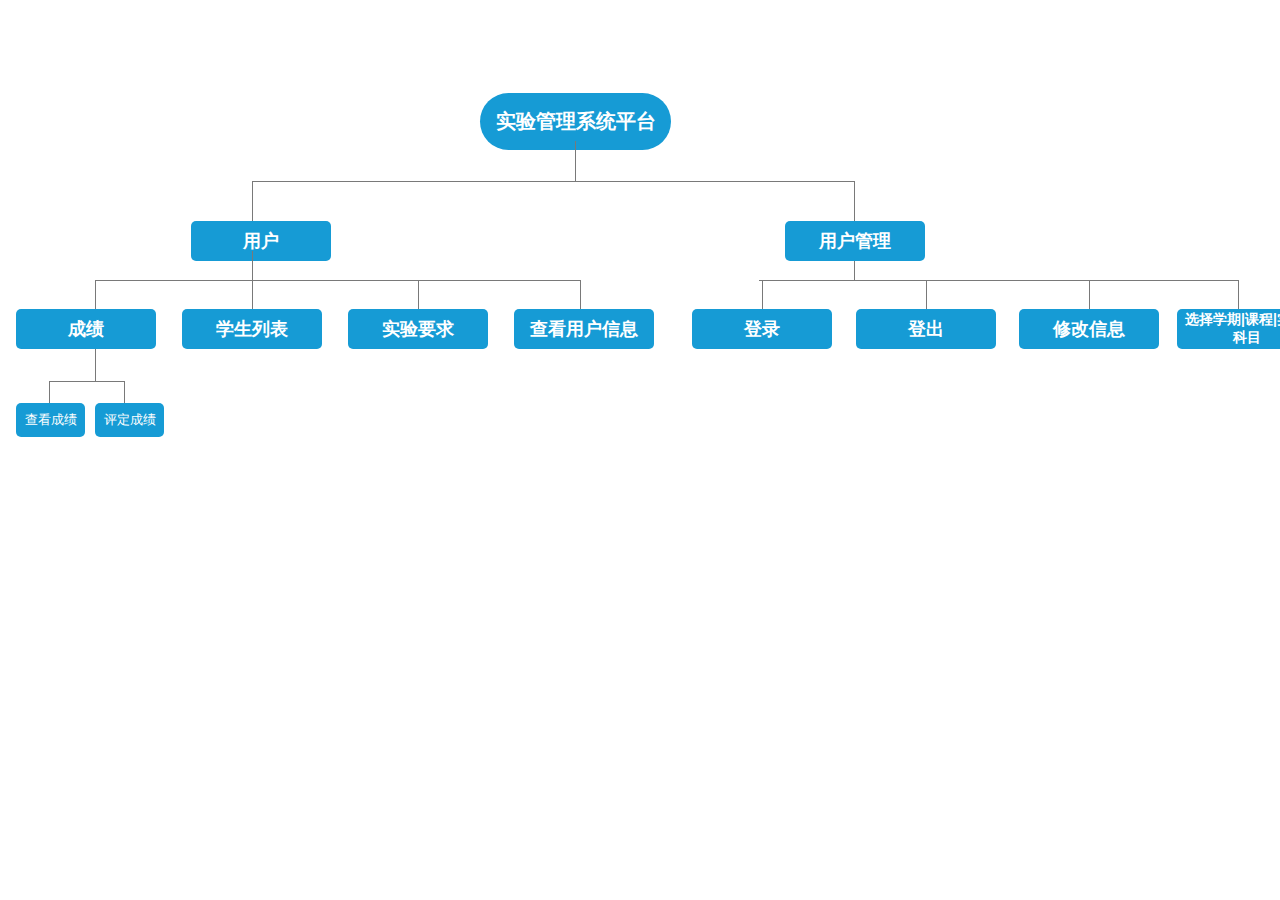
<file: test6/UI/index.html>
﻿<!DOCTYPE html>
<html>
  <head>
    <title>index</title>
    <meta http-equiv="X-UA-Compatible" content="IE=edge"/>
    <meta http-equiv="content-type" content="text/html; charset=utf-8"/>
    <meta name="apple-mobile-web-app-capable" content="yes"/>
    <link href="resources/css/jquery-ui-themes.css" type="text/css" rel="stylesheet"/>
    <link href="resources/css/axure_rp_page.css" type="text/css" rel="stylesheet"/>
    <link href="data/styles.css" type="text/css" rel="stylesheet"/>
    <link href="files/index/styles.css" type="text/css" rel="stylesheet"/>
    <script src="resources/scripts/jquery-1.7.1.min.js"></script>
    <script src="resources/scripts/jquery-ui-1.8.10.custom.min.js"></script>
    <script src="resources/scripts/prototypePre.js"></script>
    <script src="data/document.js"></script>
    <script src="resources/scripts/prototypePost.js"></script>
    <script src="files/index/data.js"></script>
    <script type="text/javascript">
      $axure.utils.getTransparentGifPath = function() { return 'resources/images/transparent.gif'; };
      $axure.utils.getOtherPath = function() { return 'resources/Other.html'; };
      $axure.utils.getReloadPath = function() { return 'resources/reload.html'; };
    </script>
  </head>
  <body>
    <div id="base" class="">

      <!-- Unnamed (矩形) -->
      <div id="u0" class="ax_default primary_button">
        <div id="u0_div" class=""></div>
        <div id="u0_text" class="text ">
          <p><span>实验管理系统平台</span></p>
        </div>
      </div>

      <!-- Unnamed (矩形) -->
      <div id="u1" class="ax_default primary_button">
        <div id="u1_div" class=""></div>
        <div id="u1_text" class="text ">
          <p><span>用户</span></p>
        </div>
      </div>

      <!-- Unnamed (矩形) -->
      <div id="u2" class="ax_default primary_button">
        <div id="u2_div" class=""></div>
        <div id="u2_text" class="text ">
          <p><span>用户管理</span></p>
        </div>
      </div>

      <!-- Unnamed (矩形) -->
      <div id="u3" class="ax_default primary_button">
        <div id="u3_div" class=""></div>
        <div id="u3_text" class="text ">
          <p><span>成绩</span></p>
        </div>
      </div>

      <!-- Unnamed (矩形) -->
      <div id="u4" class="ax_default primary_button">
        <div id="u4_div" class=""></div>
        <div id="u4_text" class="text ">
          <p><span>学生列表</span></p>
        </div>
      </div>

      <!-- Unnamed (矩形) -->
      <div id="u5" class="ax_default primary_button">
        <div id="u5_div" class=""></div>
        <div id="u5_text" class="text ">
          <p><span>实验要求</span></p>
        </div>
      </div>

      <!-- Unnamed (矩形) -->
      <div id="u6" class="ax_default primary_button">
        <div id="u6_div" class=""></div>
        <div id="u6_text" class="text ">
          <p><span>查看用户信息</span></p>
        </div>
      </div>

      <!-- Unnamed (矩形) -->
      <div id="u7" class="ax_default primary_button">
        <div id="u7_div" class=""></div>
        <div id="u7_text" class="text ">
          <p><span>修改信息</span></p>
        </div>
      </div>

      <!-- Unnamed (矩形) -->
      <div id="u8" class="ax_default primary_button">
        <div id="u8_div" class=""></div>
        <div id="u8_text" class="text ">
          <p><span>登出</span></p>
        </div>
      </div>

      <!-- Unnamed (矩形) -->
      <div id="u9" class="ax_default primary_button">
        <div id="u9_div" class=""></div>
        <div id="u9_text" class="text ">
          <p><span>登录</span></p>
        </div>
      </div>

      <!-- Unnamed (矩形) -->
      <div id="u10" class="ax_default primary_button">
        <div id="u10_div" class=""></div>
        <div id="u10_text" class="text ">
          <p><span>选择学期|课程|实验|科目</span></p>
        </div>
      </div>

      <!-- Unnamed (水平线) -->
      <div id="u11" class="ax_default line">
        <img id="u11_img" class="img " src="images/index/u11.png"/>
      </div>

      <!-- Unnamed (垂直线) -->
      <div id="u12" class="ax_default line">
        <img id="u12_img" class="img " src="images/index/u12.png"/>
      </div>

      <!-- Unnamed (水平线) -->
      <div id="u13" class="ax_default line">
        <img id="u13_img" class="img " src="images/index/u11.png"/>
      </div>

      <!-- Unnamed (水平线) -->
      <div id="u14" class="ax_default line">
        <img id="u14_img" class="img " src="images/index/u11.png"/>
      </div>

      <!-- Unnamed (水平线) -->
      <div id="u15" class="ax_default line">
        <img id="u15_img" class="img " src="images/index/u15.png"/>
      </div>

      <!-- Unnamed (垂直线) -->
      <div id="u16" class="ax_default line">
        <img id="u16_img" class="img " src="images/index/u16.png"/>
      </div>

      <!-- Unnamed (垂直线) -->
      <div id="u17" class="ax_default line">
        <img id="u17_img" class="img " src="images/index/u16.png"/>
      </div>

      <!-- Unnamed (垂直线) -->
      <div id="u18" class="ax_default line">
        <img id="u18_img" class="img " src="images/index/u18.png"/>
      </div>

      <!-- Unnamed (水平线) -->
      <div id="u19" class="ax_default line">
        <img id="u19_img" class="img " src="images/index/u11.png"/>
      </div>

      <!-- Unnamed (垂直线) -->
      <div id="u20" class="ax_default line">
        <img id="u20_img" class="img " src="images/index/u20.png"/>
      </div>

      <!-- Unnamed (水平线) -->
      <div id="u21" class="ax_default line">
        <img id="u21_img" class="img " src="images/index/u11.png"/>
      </div>

      <!-- Unnamed (水平线) -->
      <div id="u22" class="ax_default line">
        <img id="u22_img" class="img " src="images/index/u22.png"/>
      </div>

      <!-- Unnamed (垂直线) -->
      <div id="u23" class="ax_default line">
        <img id="u23_img" class="img " src="images/index/u20.png"/>
      </div>

      <!-- Unnamed (垂直线) -->
      <div id="u24" class="ax_default line">
        <img id="u24_img" class="img " src="images/index/u20.png"/>
      </div>

      <!-- Unnamed (垂直线) -->
      <div id="u25" class="ax_default line">
        <img id="u25_img" class="img " src="images/index/u25.png"/>
      </div>

      <!-- Unnamed (水平线) -->
      <div id="u26" class="ax_default line">
        <img id="u26_img" class="img " src="images/index/u11.png"/>
      </div>

      <!-- Unnamed (水平线) -->
      <div id="u27" class="ax_default line">
        <img id="u27_img" class="img " src="images/index/u27.png"/>
      </div>

      <!-- Unnamed (垂直线) -->
      <div id="u28" class="ax_default line">
        <img id="u28_img" class="img " src="images/index/u20.png"/>
      </div>

      <!-- Unnamed (水平线) -->
      <div id="u29" class="ax_default line">
        <img id="u29_img" class="img " src="images/index/u11.png"/>
      </div>

      <!-- Unnamed (水平线) -->
      <div id="u30" class="ax_default line">
        <img id="u30_img" class="img " src="images/index/u11.png"/>
      </div>

      <!-- Unnamed (垂直线) -->
      <div id="u31" class="ax_default line">
        <img id="u31_img" class="img " src="images/index/u20.png"/>
      </div>

      <!-- Unnamed (垂直线) -->
      <div id="u32" class="ax_default line">
        <img id="u32_img" class="img " src="images/index/u20.png"/>
      </div>

      <!-- Unnamed (垂直线) -->
      <div id="u33" class="ax_default line">
        <img id="u33_img" class="img " src="images/index/u20.png"/>
      </div>

      <!-- Unnamed (矩形) -->
      <div id="u34" class="ax_default primary_button">
        <div id="u34_div" class=""></div>
        <div id="u34_text" class="text ">
          <p><span>查看成绩</span></p>
        </div>
      </div>

      <!-- Unnamed (矩形) -->
      <div id="u35" class="ax_default primary_button">
        <div id="u35_div" class=""></div>
        <div id="u35_text" class="text ">
          <p><span>评定成绩</span></p>
        </div>
      </div>

      <!-- Unnamed (垂直线) -->
      <div id="u36" class="ax_default line">
        <img id="u36_img" class="img " src="images/index/u36.png"/>
      </div>

      <!-- Unnamed (水平线) -->
      <div id="u37" class="ax_default line">
        <img id="u37_img" class="img " src="images/index/u37.png"/>
      </div>

      <!-- Unnamed (垂直线) -->
      <div id="u38" class="ax_default line">
        <img id="u38_img" class="img " src="images/index/u38.png"/>
      </div>

      <!-- Unnamed (垂直线) -->
      <div id="u39" class="ax_default line">
        <img id="u39_img" class="img " src="images/index/u39.png"/>
      </div>
    </div>
  </body>
</html>
</file>
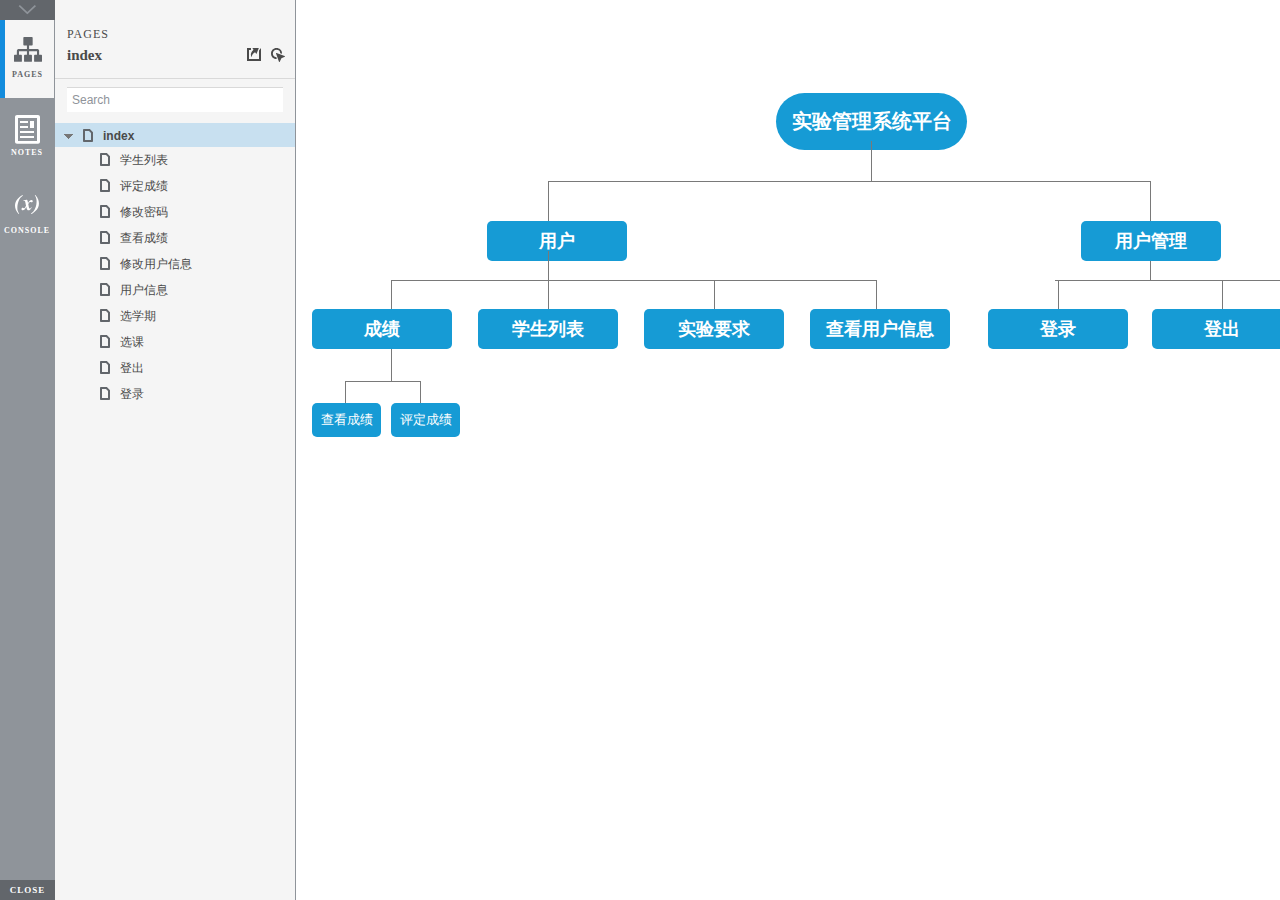
<file: test6/UI/start.html>
<!DOCTYPE html>
<html xmlns="http://www.w3.org/1999/xhtml" xml:lang="en" lang="en">
<head>
    <title>Untitled Document</title>
    <meta http-equiv="X-UA-Compatible" content="IE=edge"/>
    <meta http-equiv="content-type" content="text/html; charset=utf-8" />
    <meta name="viewport" content="width=device-width, initial-scale=1.0" />
    <meta name="apple-mobile-web-app-capable" content="yes" />
    <link type="text/css" href="resources/css/reset.css" rel="Stylesheet" />
    <link type="text/css" href="resources/css/default.css" rel="Stylesheet" />
    <!--<link href='https://fonts.googleapis.com/css?family=Nunito:300' rel='stylesheet' type='text/css'>-->

    <script type="text/javascript">
        if (location.href.toString().indexOf('file://localhost/') == 0) {
            location.href = location.href.toString().replace('file://localhost/', 'file:///');
        }
    </script>

    <!-- 8.0.0.3372 -->
<script src="resources/scripts/jquery-1.7.1.min.js"></script>
<script src="resources/scripts/startPre.js"></script>
<script src="data/document.js"></script>

    <style type="text/css">

#outerContainer {
	width:1000px;
	height:1500px;
}

.vsplitbar {
    width: 3px;
    /*background: #B9B9B9;*/
    border-right: 1px solid #8f949a;
}

.vsplitbar:hover, .vsplitbar.active {
    background: #8f949a;
}

#rightPanel {
    background-color: White;
}

/*#leftPanel {
    min-width: 120px;
}*/

.splitterMask {
   position:absolute;
   top: 0;
   left: 0;
   width: 100%;
   height: 100%;
   overflow: hidden;
   background-image: url(resources/images/transparent.gif);
   z-index: 20000;
}

    </style>
    <script type="text/javascript" language="JavaScript"><!--
        var SITEMAP_COLLAPSE_VAR_NAME = 'c';
        var PLUGIN_VAR_NAME = 'g';
        var FOOTNOTES_VAR_NAME = 'fn';
        var ADAPTIVE_VIEW_VAR_NAME = 'view';
        var lastLeftPanelWidth = 295;
        var toolBarOnly = true;

        // isolate scope
        (function() {
            setUpController();
            
            var configuration = $axure.document.configuration;
            var _settings = {};
            _settings.projectId = configuration.prototypeId;
            _settings.isAxshare = configuration.isAxshare;
            _settings.loadFeedbackPlugin = configuration.loadFeedbackPlugin;
            var cHash = getHashStringVar(SITEMAP_COLLAPSE_VAR_NAME);
            _settings.startCollapsed = cHash == "1";
            if(cHash == "2") closePlayer();
            var gHash = getHashStringVar(PLUGIN_VAR_NAME);
            if(gHash == "") gHash = 1;
            _settings.startPluginGid = gHash;

            $axure.player.settings = _settings;

            $(window).bind('load', function() {
                if(CHROME_5_LOCAL && !$('body').attr('pluginDetected')) {
                    window.location = 'resources/chrome/chrome.html';
                }
            });

            $(document).ready(function() {
                $axure.page.bind('load.start', mainFrame_onload);
                $axure.messageCenter.addMessageListener(messageCenter_message);

                $(document).on('pluginShown', function (event, data) {
                    setVarInCurrentUrlHash('g', data ? data : '');
                });

                $(document).on('pluginCreated', function(event, data) {
                    if($axure.player.settings.startPluginGid == data) {
                        $axure.player.showPlugin(data);
                    }
                });

                if($axure.player.settings.loadFeedbackPlugin) {
                    if($axure.player.settings.isAxshare) {
                        $axure.utils.loadJS('/Scripts/plugins/feedback/feedback8.js');
                    } else {
                        $axure.utils.loadJS('http://share.axure.com/Scripts/plugins/feedback/feedback8.js');
                    }
                }

                if(navigator.userAgent.indexOf("MSIE") >= 0) $('#outerContainer').width('100%');
                initialize();
                if($axure.player.settings.startCollapsed) $('#outerContainer').splitter({ sizeLeft: 0 });
                else $('#outerContainer').splitter({ sizeLeft: lastLeftPanelWidth });
                $('#leftPanel').width(lastLeftPanelWidth);
                
                $(window).resize(function() { resizeContent(); });

                $('#maximizePanelContainer').hide();

                initializeLogo();

                $(window).resize();
                resizeContent();
                
                $axure.player.collapseToBar();

                if($axure.player.settings.startCollapsed) {
                    collapse();
                    $('#leftPanel').width(0);
                }

                if(MOBILE_DEVICE) {
                    $('#interfaceControlFrameMinimizeContainer').height('45px');
                    $('#interfaceControlFrameMinimizeContainer a').height('45px');
                    $('#interfaceControlFrameHeaderContainer').css('margin-top','45px');
                    $('#interfaceControlFrameCloseContainer a').css('padding','10px 0px');
                    $('#maximizePanelContainer').height('45px');//.css('top','inherit').css('bottom','0px');

                    $('body').removeClass('hashover');

                    if(IOS) {
                        $('#rightPanel').css('overflow', 'auto').css('-webkit-overflow-scrolling', 'touch').css('-ms-overflow-x', 'hidden');

                        window.addEventListener("orientationchange", function() {
                            var viewport = document.querySelector("meta[name=viewport]");
                            //so iOS doesn't zoom when switching back to portrait
                            viewport.setAttribute('content', 'width=device-width, initial-scale=1.0, maximum-scale=1.0');
                            viewport.setAttribute('content', 'width=device-width, initial-scale=1.0');
                            resizeContent();
                        }, false);

                        $axure.page.bind('load.start', function() {
                            resizeContent();
                        });
                    }
                }

            });

            function initialize() {
                var legacyQString = getQueryString("Page");
                if (legacyQString.length > 0) {
                    location.href = location.href.substring(0, location.href.indexOf("?")) + "#p=" + legacyQString;
                    return;
                }

                var mainFrame = document.getElementById("mainFrame");
                //if it's local file on safari, test if we can access mainframe after its loaded
                if(SAFARI && document.location.href.indexOf('file://') >= 0) {
                    $(mainFrame).load(function () {
                        var canAccess;
                        try {
                            var mainFrameWindow = mainFrame.contentWindow || mainFrame.contentDocument;
                            mainFrameWindow['safari_file_CORS'] = 'Y';
                            canAccess = mainFrameWindow['safari_file_CORS'] === 'Y';
                        } catch(err) {
                            canAccess = false;
                        }

                        if(!canAccess) window.location = 'resources/chrome/safari.html';
                    });
                }

                mainFrame.contentWindow.location.href = getInitialUrl();
            }

            function initializeLogo() {
                if($axure.document.configuration.logoImagePath) {
                    var image = new Image();
                    image.onload = function() {
                        $('#logoImage').css('max-width', this.width + 'px');
                        $axure.player.resizeContent();
                    };
                    image.src = $axure.document.configuration.logoImagePath;
                
                    $('#interfaceControlFrameLogoImageContainer').html('<img id="logoImage" src="" />');
                    $('#logoImage').attr('src', $axure.document.configuration.logoImagePath).load(function() { resizeContent(); });
                } else $('#interfaceControlFrameLogoImageContainer').hide();

                if ($axure.document.configuration.logoImageCaption) {
                    $('#interfaceControlFrameLogoCaptionContainer').html($axure.document.configuration.logoImageCaption);
                } else $('#interfaceControlFrameLogoCaptionContainer').hide();

                if(!$('#interfaceControlFrameLogoImageContainer').is(':visible') && !$('#interfaceControlFrameLogoCaptionContainer').is(':visible')) {
                    $('#interfaceControlFrameLogoContainer').hide();
                }
            }

            var resizeContent = $axure.player.resizeContent = function() {
                var newHeight = $(window).height();
                var newWidth = $(window).width();

                var controlContainerHeight = newHeight;// - 30;
                if($('#interfaceControlFrameLogoContainer').is(':visible')) controlContainerHeight -= $('#interfaceControlFrameLogoContainer').outerHeight();// + 16;

                $('#outerContainer').height(newHeight).width(newWidth);
                $('.vsplitbar').height(newHeight);
                $('#leftPanel').height(newHeight);
                $('#interfaceControlFrame').height(newHeight);
                $('#interfaceControlFrameContainer').height(newHeight);
                $('#interfaceControlFrameHostContainer').height(controlContainerHeight);

                $('#rightPanel').height(newHeight);
                $('#mainFrame').height(newHeight);

                if($('#leftPanel').is(':visible')) $('#rightPanel').width($(window).width() - $('#leftPanel').width() - 1);// $('.vsplitbar').width());
                else $('#rightPanel').width($(window).width());

                $(document).trigger('ContainerHeightChange',[controlContainerHeight]);

                if(MOBILE_DEVICE) {
                    if(!(getHashStringVar(ADAPTIVE_VIEW_VAR_NAME).length > 0)) $axure.messageCenter.postMessage('setAdaptiveViewForSize', {'width':newWidth, 'height':$('#rightPanel').height()});
                }
            }

            var collapseToBar = $axure.player.collapseToBar = function() {
                lastLeftPanelWidth = $('#leftPanel').width();
                $('#leftPanel').width('55px');
                $('.vsplitbar').hide();
                $('#rightPanel').width($(window).width() - $('#leftPanel').width());
                $(window).resize();
                $('#outerContainer').trigger('resize');
                toolBarOnly = true;
            }

            var expandFromBar = $axure.player.expandFromBar = function() {
                if($('.vsplitbar').is(':visible')) return;

                $('#leftPanel').width(lastLeftPanelWidth);
                $('.vsplitbar').show();
                $('#rightPanel').width($(window).width() - $('#leftPanel').width() - 1);// $('.vsplitbar').width());
                $(window).resize();
                $('#outerContainer').trigger('resize');
                toolBarOnly = false;
            }

        })();

        function messageCenter_message(message, data) {
            if(message == 'expandFrame') expand();
            else if(message == 'getCollapseFrameOnLoad' && $axure.player.settings.startCollapsed && !MOBILE_DEVICE) $axure.messageCenter.postMessage('collapseFrameOnLoad');
        }

        
        function getInitialUrl() {
            var pageName = getHashStringVar("p");
            if(pageName.length > 0) return pageName + ".html";
            else {
                var url = getFirstPageUrl($axure.document.sitemap.rootNodes);
                return (url ? url : "about:blank");
            }
        }

        function getFirstPageUrl(nodes) {
            for (var i = 0; i < nodes.length; i++) {
                var node = nodes[i];
                if (node.url) return node.url;
                else {
                    var hasChildren = (node.children && node.children.length > 0);
                    if (hasChildren) {
                        var url = getFirstPageUrl(node.children);
                        if (url) return url;
                    }
                }
            }
            return null;
        }

        function closePlayer() {
            if($axure.page.location) window.location.href = $axure.page.location;
            else {
                var pageFile = getInitialUrl();
                var currentLocation = window.location.toString();
                window.location.href = currentLocation.substr(0, currentLocation.lastIndexOf("/") + 1) + pageFile;
            }
        }

        function replaceHash(newHash) {
            var currentLocWithoutHash = window.location.toString().split('#')[0];

            //We use replace so that every hash change doesn't get appended to the history stack.
            //We use replaceState in browsers that support it, else replace the location
            if(typeof window.history.replaceState != 'undefined') {
                try {
                    //Chrome 45 (Version 45.0.2454.85 m) started throwing an error here when generated locally (this only happens with sitemap open) which broke all interactions.
                    //try catch breaks the url adjusting nicely when the sitemap is open, but all interactions and forward and back buttons work.
                    //Uncaught SecurityError: Failed to execute 'replaceState' on 'History': A history state object with URL 'file:///C:/Users/Ian/Documents/Axure/HTML/Untitled/start.html#p=home' cannot be created in a document with origin 'null'.
                    window.history.replaceState(null, null, currentLocWithoutHash + newHash);
                } catch(ex) {}
            } else {
                window.location.replace(currentLocWithoutHash + newHash);
            }
        }

        function collapse() {
            setVarInCurrentUrlHash('c', 1);
            if(!toolBarOnly) lastLeftPanelWidth = $('#leftPanel').width();

            $('#maximizePanelContainer').show();
            $('#leftPanel').hide();
            $('.vsplitbar').hide();
            $('#rightPanel').width($(window).width());
            $(window).resize();
            $('#outerContainer').trigger('resize');

            $(document).trigger('sidebarCollapse');

            if(MOBILE_DEVICE) {
                $('#maximizePanelContainer').animate({
                    top:$('#rightPanel').height() - $('#maximizePanelContainer').height()
                }, 300, 'swing', function() {
                    $('#maximizePanelContainer').css('top', 'inherit').css('bottom', '0px');
                });
            }
        }

        function expand() {
            if(MOBILE_DEVICE) {
                $('#maximizePanelContainer').css('top', '0px').css('bottom', 'inherit');
            }

            deleteVarFromCurrentUrlHash('c');
            $('#maximizePanelContainer').hide();
            $('#leftPanel').width(lastLeftPanelWidth);
            $('#leftPanel').show();
            if(!toolBarOnly) {
                $('.vsplitbar').show();
                $('#rightPanel').width($(window).width() - $('#leftPanel').width() - 1);
            } else {
                $axure.player.collapseToBar();
            }
            $(window).resize();
            $('#outerContainer').trigger('resize');

            $(document).trigger('sidebarExpanded');
        }


        function mainFrame_onload() {
            if($axure.page.pageName) document.title = $axure.page.pageName;
        }

        function getQueryString(query) {
            var qstring = self.location.href.split("?");
            if(qstring.length < 2) return "";
            return GetParameter(qstring, query);
        }
        
        function GetParameter(qstring, query) {
            var prms = qstring[1].split("&");
            var frmelements = new Array();
            var currprmeter, querystr = "";

            for(var i = 0; i < prms.length; i++) {
                currprmeter = prms[i].split("=");
                frmelements[i] = new Array();
                frmelements[i][0] = currprmeter[0];
                frmelements[i][1] = currprmeter[1];
            }

            for(j = 0; j < frmelements.length; j++) {
                if(frmelements[j][0].toLowerCase() == query.toLowerCase()) {
                    querystr = frmelements[j][1];
                    break;
                }
            }
            return querystr;
        }
        
        function getHashStringVar(query) {
            var qstring = self.location.href.split("#");
            if(qstring.length < 2) return "";
            return GetParameter(qstring, query);
        }

        function setHashStringVar(currentHash, varName, varVal) {
            var varWithEqual = varName + '=';
            var poundVarWithEqual = varVal === '' ? '' :  '#' + varName + '=' + varVal;
            var ampVarWithEqual = varVal === '' ? '' :  '&' + varName + '=' + varVal;
            var hashToSet = '';

            var pageIndex = currentHash.indexOf('#' + varWithEqual);
            if(pageIndex == -1) pageIndex = currentHash.indexOf('&' + varWithEqual);
            if(pageIndex != -1) {
                var newHash = currentHash.substring(0, pageIndex);

                newHash = newHash == '' ? poundVarWithEqual : newHash + ampVarWithEqual;

                var ampIndex = currentHash.indexOf('&', pageIndex + 1);
                if(ampIndex != -1) {
                    newHash = newHash == '' ? '#' + currentHash.substring(ampIndex + 1) : newHash + currentHash.substring(ampIndex);
                }
                hashToSet = newHash;
            } else if(currentHash.indexOf('#') != -1) {
                hashToSet = currentHash + ampVarWithEqual;
            } else {
                hashToSet = poundVarWithEqual;
            }

            if(hashToSet != '' || varVal == '') {
                return hashToSet;
            }

            return null;
        }

        function setVarInCurrentUrlHash(varName, varVal) {
            var newHash = setHashStringVar(window.location.hash, varName, varVal);

            if(newHash != null) {
                replaceHash(newHash);
            }
        }

        function deleteHashStringVar(currentHash, varName) {
            var varWithEqual = varName + '=';

            var pageIndex = currentHash.indexOf('#' + varWithEqual);
            if(pageIndex == -1) pageIndex = currentHash.indexOf('&' + varWithEqual);
            if(pageIndex != -1) {
                var newHash = currentHash.substring(0, pageIndex);

                var ampIndex = currentHash.indexOf('&', pageIndex + 1);

                //IF begin of string....if none blank, ELSE # instead of & and rest
                //IF in string....prefix + if none blank, ELSE &-rest
                if(newHash == '') { //beginning of string
                    newHash = ampIndex != -1 ? '#' + currentHash.substring(ampIndex + 1) : '';
                } else { //somewhere in the middle
                    newHash = newHash + (ampIndex != -1 ? currentHash.substring(ampIndex) : '');
                }

                return newHash;
            }

            return null;
        }

        function deleteVarFromCurrentUrlHash(varName) {
            var newHash = deleteHashStringVar(window.location.hash, varName);

            if(newHash != null) {
                replaceHash(newHash);
            }
        }
    --></script>
    
    <link type="text/css" rel="Stylesheet" href="plugins/sitemap/styles/sitemap.css" />
    <link type="text/css" rel="Stylesheet" href="plugins/page_notes/styles/page_notes.css" />
    <link type="text/css" rel="Stylesheet" href="plugins/debug/styles/debug.css" />
    <script src="resources/scripts/startPost.js"></script>


    <!--<link type="text/css" rel="Stylesheet" href="plugins/recordplay/styles/recordplay.css" />
    <script type="text/javascript" src="plugins/recordplay/recordplay.js"></script>-->
    

</head>
<body scroll="no" class="hashover">
    <div id="outerContainer">

        <div id="leftPanel">
            <div id="interfaceControlFrame">
                <div id="interfaceControlFrameMinimizeContainer">
                    <a title="Collapse" id="interfaceControlFrameMinimizeButton" onclick="collapse();">&nbsp;</a>
                </div>
                <div id="interfaceControlFrameHeaderContainer">
                    <ul id="interfaceControlFrameHeader"></ul>
                </div>
                <div id="interfaceControlFrameContainer">
                    <div id="interfaceControlFrameLogoContainer">
                        <div id="interfaceControlFrameLogoImageContainer"></div>
                        <div id="interfaceControlFrameLogoCaptionContainer"></div>
                    </div>
                    <div id="interfaceControlFrameHostContainer">
                    </div>
                </div>
                <div id="interfaceControlFrameCloseContainer">
                    <a title="Close" id="interfaceControlFrameCloseButton" onclick="closePlayer();">CLOSE</a>
                </div>
            </div>
        </div>
        <div id="rightPanel">
            <iframe id="mainFrame" name="mainFrame" width="100%" height="100%" src="" frameborder="0" style="display: block;" webkitallowfullscreen mozallowfullscreen allowfullscreen></iframe>
        </div>

    </div>

    <div id="maximizePanelContainer">
        <iframe id="expandFrame" src="resources/expand.html" width="100%" height="100%" scrolling="no" allowtransparency="true" frameborder="0"></iframe>
    </div>

</body>
</html>
</file>
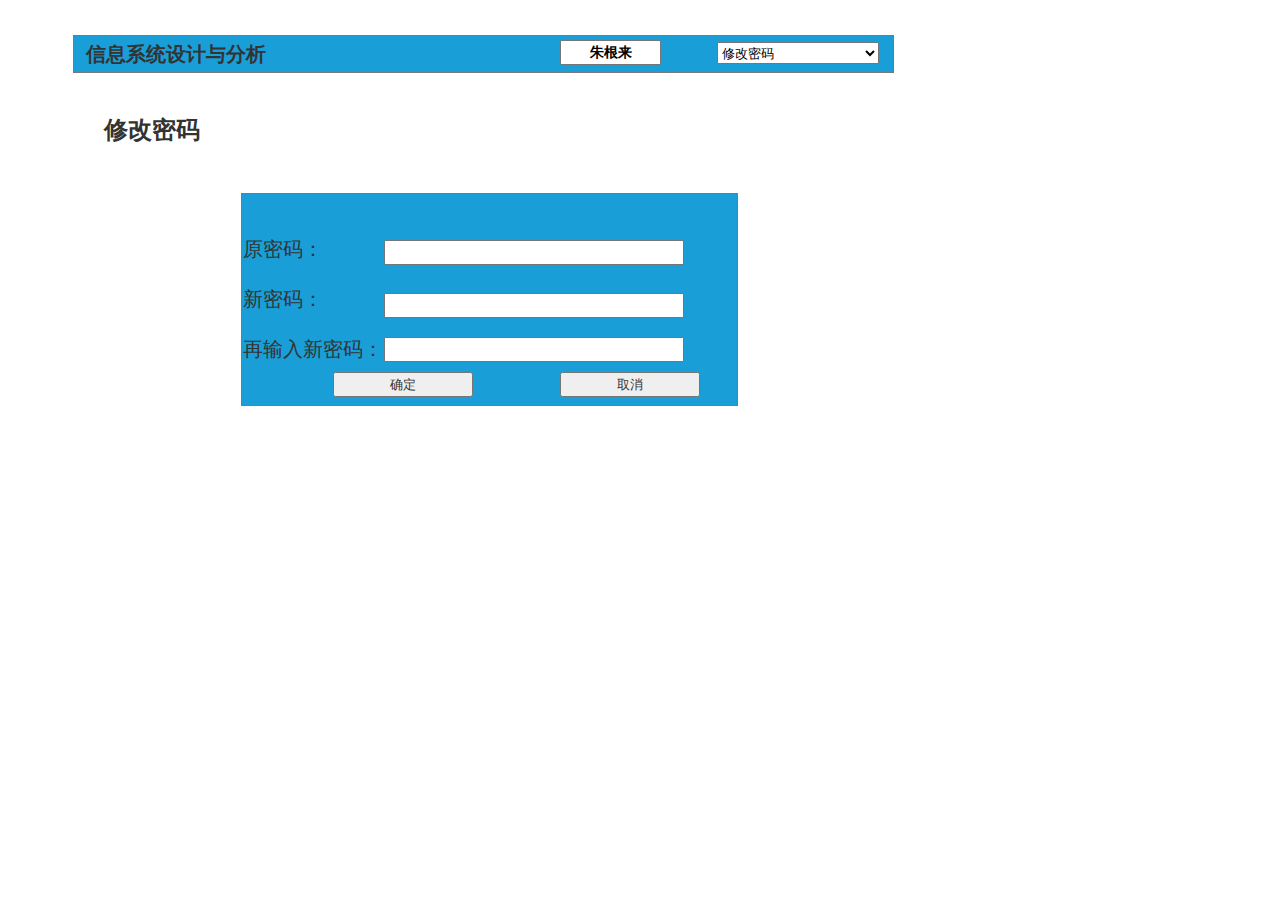
<file: test6/UI/修改密码.html>
﻿<!DOCTYPE html>
<html>
  <head>
    <title>修改密码</title>
    <meta http-equiv="X-UA-Compatible" content="IE=edge"/>
    <meta http-equiv="content-type" content="text/html; charset=utf-8"/>
    <meta name="apple-mobile-web-app-capable" content="yes"/>
    <link href="resources/css/jquery-ui-themes.css" type="text/css" rel="stylesheet"/>
    <link href="resources/css/axure_rp_page.css" type="text/css" rel="stylesheet"/>
    <link href="data/styles.css" type="text/css" rel="stylesheet"/>
    <link href="files/修改密码/styles.css" type="text/css" rel="stylesheet"/>
    <script src="resources/scripts/jquery-1.7.1.min.js"></script>
    <script src="resources/scripts/jquery-ui-1.8.10.custom.min.js"></script>
    <script src="resources/scripts/prototypePre.js"></script>
    <script src="data/document.js"></script>
    <script src="resources/scripts/prototypePost.js"></script>
    <script src="files/修改密码/data.js"></script>
    <script type="text/javascript">
      $axure.utils.getTransparentGifPath = function() { return 'resources/images/transparent.gif'; };
      $axure.utils.getOtherPath = function() { return 'resources/Other.html'; };
      $axure.utils.getReloadPath = function() { return 'resources/reload.html'; };
    </script>
  </head>
  <body>
    <div id="base" class="">

      <!-- Unnamed (矩形) -->
      <div id="u89" class="ax_default box_1">
        <div id="u89_div" class=""></div>
        <div id="u89_text" class="text ">
          <p><span>&nbsp; 信息系统设计与分析</span></p>
        </div>
      </div>

      <!-- Unnamed (文本框) -->
      <div id="u90" class="ax_default text_field">
        <input id="u90_input" type="text" value="朱根来"/>
      </div>

      <!-- Unnamed (矩形) -->
      <div id="u91" class="ax_default _二级标题">
        <div id="u91_div" class=""></div>
        <div id="u91_text" class="text ">
          <p><span>修改密码</span></p>
        </div>
      </div>

      <!-- Unnamed (矩形) -->
      <div id="u92" class="ax_default box_1">
        <div id="u92_div" class=""></div>
        <div id="u92_text" class="text ">
          <p><span>原密码：</span></p><p><span><br></span></p><p><span>新密码：</span></p><p><span><br></span></p><p><span>再输入新密码：</span></p>
        </div>
      </div>

      <!-- Unnamed (文本框) -->
      <div id="u93" class="ax_default text_field">
        <input id="u93_input" type="text" value=""/>
      </div>

      <!-- Unnamed (文本框) -->
      <div id="u94" class="ax_default text_field">
        <input id="u94_input" type="text" value=""/>
      </div>

      <!-- Unnamed (文本框) -->
      <div id="u95" class="ax_default text_field">
        <input id="u95_input" type="text" value=""/>
      </div>

      <!-- Unnamed (提交按钮) -->
      <div id="u96" class="ax_default html_button">
        <input id="u96_input" type="submit" value="确定"/>
      </div>

      <!-- Unnamed (提交按钮) -->
      <div id="u97" class="ax_default html_button">
        <input id="u97_input" type="submit" value="取消"/>
      </div>

      <!-- Unnamed (下拉列表框) -->
      <div id="u98" class="ax_default droplist">
        <select id="u98_input">
          <option value="学生列表">学生列表</option>
          <option value="评定成绩">评定成绩</option>
          <option selected value="修改密码">修改密码</option>
          <option value="查看成绩">查看成绩</option>
          <option value="修改用户信息">修改用户信息</option>
          <option value="用户信息">用户信息</option>
          <option value="选学期">选学期</option>
          <option value="选课">选课</option>
          <option value="登出">登出</option>
          <option value="登录">登录</option>
        </select>
      </div>
    </div>
  </body>
</html>
</file>
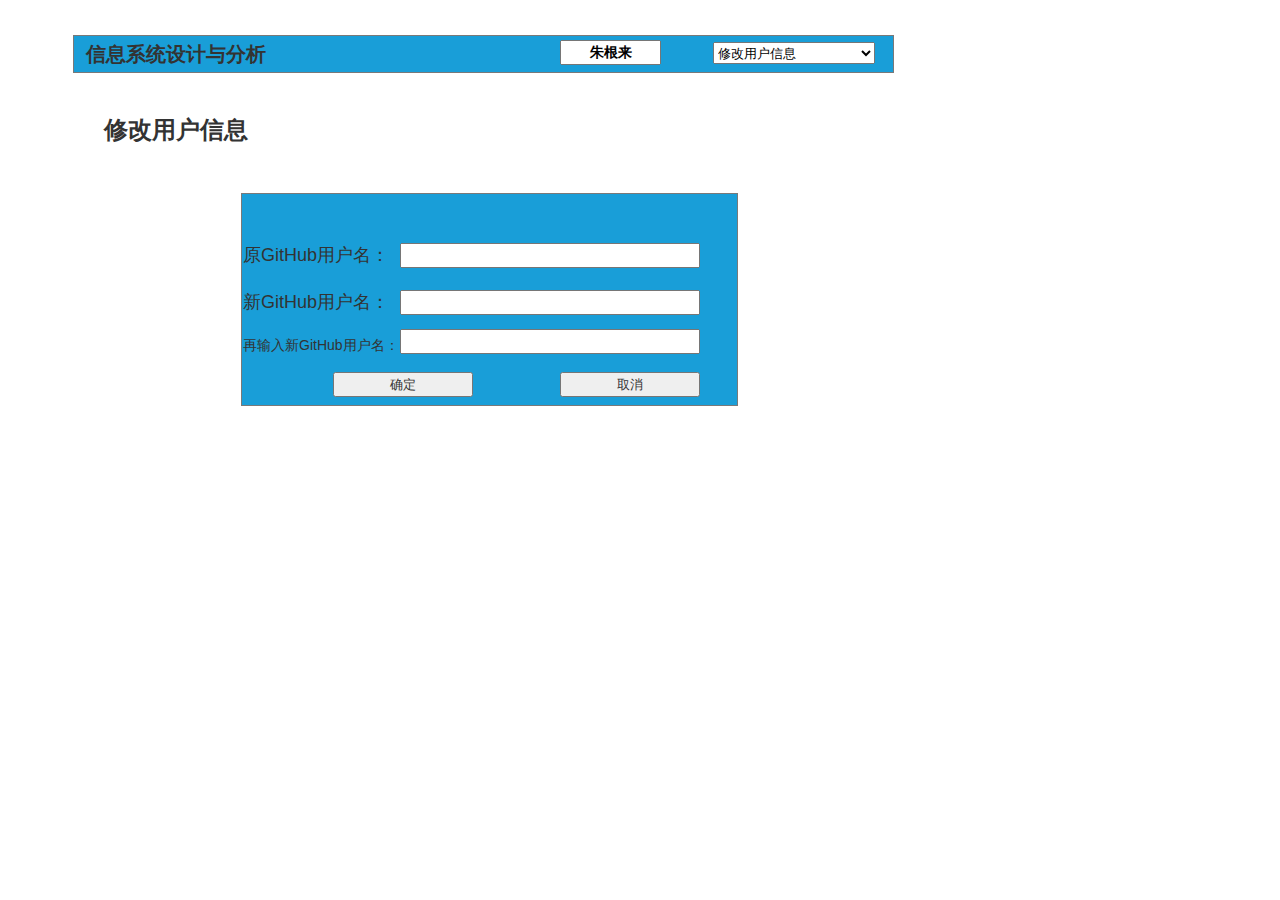
<file: test6/UI/修改用户信息.html>
﻿<!DOCTYPE html>
<html>
  <head>
    <title>修改用户信息</title>
    <meta http-equiv="X-UA-Compatible" content="IE=edge"/>
    <meta http-equiv="content-type" content="text/html; charset=utf-8"/>
    <meta name="apple-mobile-web-app-capable" content="yes"/>
    <link href="resources/css/jquery-ui-themes.css" type="text/css" rel="stylesheet"/>
    <link href="resources/css/axure_rp_page.css" type="text/css" rel="stylesheet"/>
    <link href="data/styles.css" type="text/css" rel="stylesheet"/>
    <link href="files/修改用户信息/styles.css" type="text/css" rel="stylesheet"/>
    <script src="resources/scripts/jquery-1.7.1.min.js"></script>
    <script src="resources/scripts/jquery-ui-1.8.10.custom.min.js"></script>
    <script src="resources/scripts/prototypePre.js"></script>
    <script src="data/document.js"></script>
    <script src="resources/scripts/prototypePost.js"></script>
    <script src="files/修改用户信息/data.js"></script>
    <script type="text/javascript">
      $axure.utils.getTransparentGifPath = function() { return 'resources/images/transparent.gif'; };
      $axure.utils.getOtherPath = function() { return 'resources/Other.html'; };
      $axure.utils.getReloadPath = function() { return 'resources/reload.html'; };
    </script>
  </head>
  <body>
    <div id="base" class="">

      <!-- Unnamed (矩形) -->
      <div id="u117" class="ax_default box_1">
        <div id="u117_div" class=""></div>
        <div id="u117_text" class="text ">
          <p><span>&nbsp; 信息系统设计与分析</span></p>
        </div>
      </div>

      <!-- Unnamed (文本框) -->
      <div id="u118" class="ax_default text_field">
        <input id="u118_input" type="text" value="朱根来"/>
      </div>

      <!-- Unnamed (矩形) -->
      <div id="u119" class="ax_default _二级标题">
        <div id="u119_div" class=""></div>
        <div id="u119_text" class="text ">
          <p><span>修改用户信息</span></p>
        </div>
      </div>

      <!-- Unnamed (矩形) -->
      <div id="u120" class="ax_default box_1">
        <div id="u120_div" class=""></div>
        <div id="u120_text" class="text ">
          <p style="font-size:18px;"><span>原GitHub用户名：</span></p><p style="font-size:20px;"><span><br></span></p><p style="font-size:18px;"><span>新GitHub用户名：</span></p><p style="font-size:20px;"><span><br></span></p><p style="font-size:14px;"><span>再输入新GitHub用户名：</span></p>
        </div>
      </div>

      <!-- Unnamed (文本框) -->
      <div id="u121" class="ax_default text_field">
        <input id="u121_input" type="text" value=""/>
      </div>

      <!-- Unnamed (文本框) -->
      <div id="u122" class="ax_default text_field">
        <input id="u122_input" type="text" value=""/>
      </div>

      <!-- Unnamed (文本框) -->
      <div id="u123" class="ax_default text_field">
        <input id="u123_input" type="text" value=""/>
      </div>

      <!-- Unnamed (提交按钮) -->
      <div id="u124" class="ax_default html_button">
        <input id="u124_input" type="submit" value="确定"/>
      </div>

      <!-- Unnamed (提交按钮) -->
      <div id="u125" class="ax_default html_button">
        <input id="u125_input" type="submit" value="取消"/>
      </div>

      <!-- Unnamed (下拉列表框) -->
      <div id="u126" class="ax_default droplist">
        <select id="u126_input">
          <option value="学生列表">学生列表</option>
          <option value="评定成绩">评定成绩</option>
          <option value="修改密码">修改密码</option>
          <option value="查看成绩">查看成绩</option>
          <option selected value="修改用户信息">修改用户信息</option>
          <option value="用户信息">用户信息</option>
          <option value="选学期">选学期</option>
          <option value="选课">选课</option>
          <option value="登出">登出</option>
          <option value="登录">登录</option>
        </select>
      </div>
    </div>
  </body>
</html>
</file>
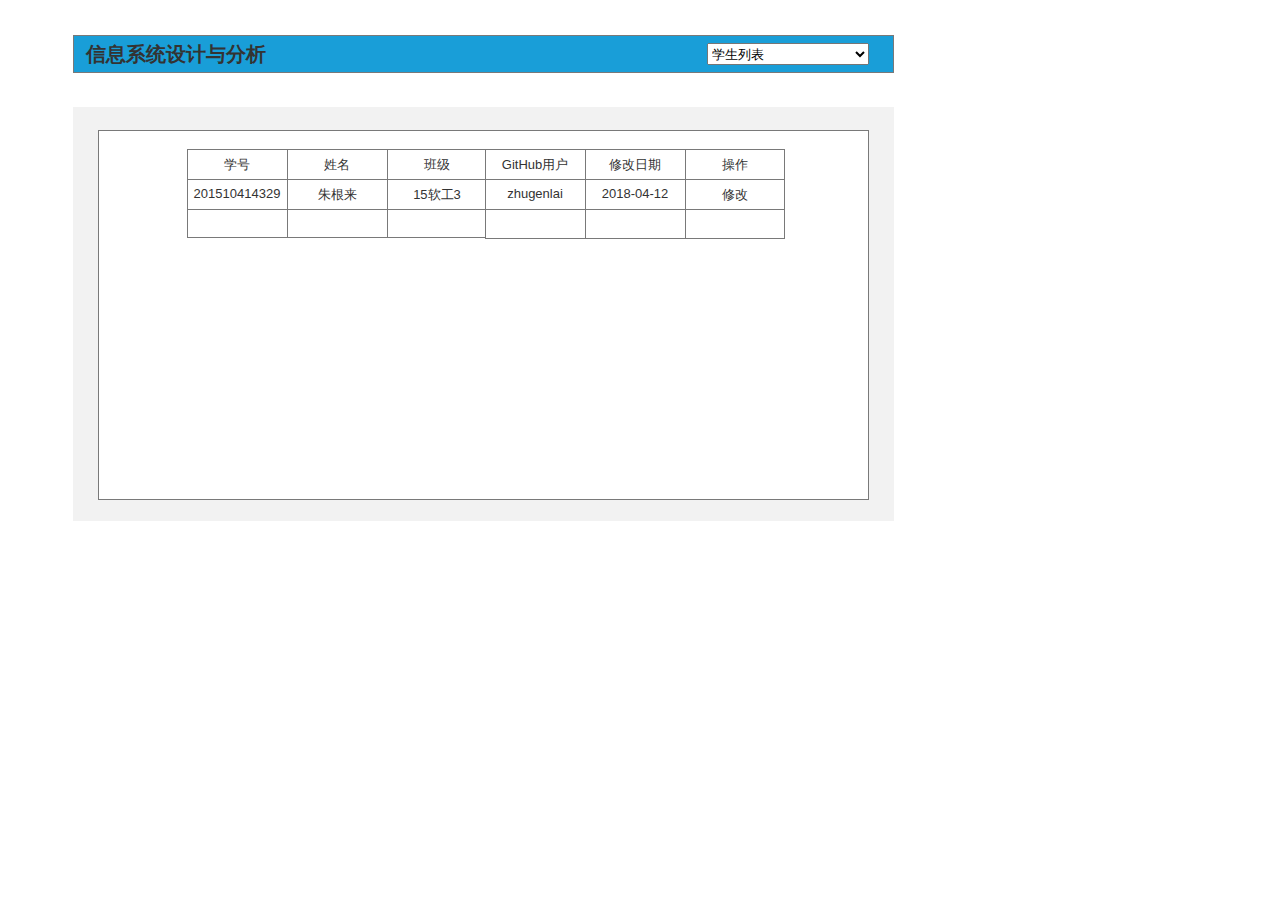
<file: test6/UI/学生列表.html>
﻿<!DOCTYPE html>
<html>
  <head>
    <title>学生列表</title>
    <meta http-equiv="X-UA-Compatible" content="IE=edge"/>
    <meta http-equiv="content-type" content="text/html; charset=utf-8"/>
    <meta name="apple-mobile-web-app-capable" content="yes"/>
    <link href="resources/css/jquery-ui-themes.css" type="text/css" rel="stylesheet"/>
    <link href="resources/css/axure_rp_page.css" type="text/css" rel="stylesheet"/>
    <link href="data/styles.css" type="text/css" rel="stylesheet"/>
    <link href="files/学生列表/styles.css" type="text/css" rel="stylesheet"/>
    <script src="resources/scripts/jquery-1.7.1.min.js"></script>
    <script src="resources/scripts/jquery-ui-1.8.10.custom.min.js"></script>
    <script src="resources/scripts/prototypePre.js"></script>
    <script src="data/document.js"></script>
    <script src="resources/scripts/prototypePost.js"></script>
    <script src="files/学生列表/data.js"></script>
    <script type="text/javascript">
      $axure.utils.getTransparentGifPath = function() { return 'resources/images/transparent.gif'; };
      $axure.utils.getOtherPath = function() { return 'resources/Other.html'; };
      $axure.utils.getReloadPath = function() { return 'resources/reload.html'; };
    </script>
  </head>
  <body>
    <div id="base" class="">

      <!-- Unnamed (矩形) -->
      <div id="u40" class="ax_default box_1">
        <div id="u40_div" class=""></div>
        <div id="u40_text" class="text ">
          <p><span>&nbsp; 信息系统设计与分析</span></p>
        </div>
      </div>

      <!-- Unnamed (下拉列表框) -->
      <div id="u41" class="ax_default droplist">
        <select id="u41_input">
          <option value="学生列表">学生列表</option>
          <option value="评定成绩">评定成绩</option>
          <option value="修改密码">修改密码</option>
          <option value="查看成绩">查看成绩</option>
          <option value="修改用户信息">修改用户信息</option>
          <option value="用户信息">用户信息</option>
          <option value="选学期">选学期</option>
          <option value="选课">选课</option>
          <option value="登出">登出</option>
          <option value="登录">登录</option>
        </select>
      </div>

      <!-- Unnamed (矩形) -->
      <div id="u42" class="ax_default box_2">
        <div id="u42_div" class=""></div>
      </div>

      <!-- Unnamed (矩形) -->
      <div id="u43" class="ax_default box_1">
        <div id="u43_div" class=""></div>
      </div>

      <!-- Unnamed (表格) -->
      <div id="u44" class="ax_default">

        <!-- Unnamed (单元格) -->
        <div id="u45" class="ax_default table_cell">
          <img id="u45_img" class="img " src="images/学生列表/u45.png"/>
          <div id="u45_text" class="text ">
            <p><span>学号</span></p>
          </div>
        </div>

        <!-- Unnamed (单元格) -->
        <div id="u46" class="ax_default table_cell">
          <img id="u46_img" class="img " src="images/学生列表/u45.png"/>
          <div id="u46_text" class="text ">
            <p><span>姓名</span></p>
          </div>
        </div>

        <!-- Unnamed (单元格) -->
        <div id="u47" class="ax_default table_cell">
          <img id="u47_img" class="img " src="images/学生列表/u47.png"/>
          <div id="u47_text" class="text ">
            <p><span>班级</span></p>
          </div>
        </div>

        <!-- Unnamed (单元格) -->
        <div id="u48" class="ax_default table_cell">
          <img id="u48_img" class="img " src="images/学生列表/u45.png"/>
          <div id="u48_text" class="text ">
            <p><span>201510414329</span></p>
          </div>
        </div>

        <!-- Unnamed (单元格) -->
        <div id="u49" class="ax_default table_cell">
          <img id="u49_img" class="img " src="images/学生列表/u45.png"/>
          <div id="u49_text" class="text ">
            <p><span>朱根来</span></p>
          </div>
        </div>

        <!-- Unnamed (单元格) -->
        <div id="u50" class="ax_default table_cell">
          <img id="u50_img" class="img " src="images/学生列表/u47.png"/>
          <div id="u50_text" class="text ">
            <p><span>15软工3</span></p>
          </div>
        </div>

        <!-- Unnamed (单元格) -->
        <div id="u51" class="ax_default table_cell">
          <img id="u51_img" class="img " src="images/学生列表/u51.png"/>
        </div>

        <!-- Unnamed (单元格) -->
        <div id="u52" class="ax_default table_cell">
          <img id="u52_img" class="img " src="images/学生列表/u51.png"/>
        </div>

        <!-- Unnamed (单元格) -->
        <div id="u53" class="ax_default table_cell">
          <img id="u53_img" class="img " src="images/学生列表/u53.png"/>
        </div>
      </div>

      <!-- Unnamed (表格) -->
      <div id="u54" class="ax_default">

        <!-- Unnamed (单元格) -->
        <div id="u55" class="ax_default table_cell">
          <img id="u55_img" class="img " src="images/学生列表/u45.png"/>
          <div id="u55_text" class="text ">
            <p><span>GitHub用户</span></p>
          </div>
        </div>

        <!-- Unnamed (单元格) -->
        <div id="u56" class="ax_default table_cell">
          <img id="u56_img" class="img " src="images/学生列表/u45.png"/>
          <div id="u56_text" class="text ">
            <p><span>修改日期</span></p>
          </div>
        </div>

        <!-- Unnamed (单元格) -->
        <div id="u57" class="ax_default table_cell">
          <img id="u57_img" class="img " src="images/学生列表/u47.png"/>
          <div id="u57_text" class="text ">
            <p><span>操作</span></p>
          </div>
        </div>

        <!-- Unnamed (单元格) -->
        <div id="u58" class="ax_default table_cell">
          <img id="u58_img" class="img " src="images/学生列表/u45.png"/>
          <div id="u58_text" class="text ">
            <p><span>zhugenlai</span></p>
          </div>
        </div>

        <!-- Unnamed (单元格) -->
        <div id="u59" class="ax_default table_cell">
          <img id="u59_img" class="img " src="images/学生列表/u45.png"/>
          <div id="u59_text" class="text ">
            <p><span>2018-04-12</span></p>
          </div>
        </div>

        <!-- Unnamed (单元格) -->
        <div id="u60" class="ax_default table_cell">
          <img id="u60_img" class="img " src="images/学生列表/u47.png"/>
          <div id="u60_text" class="text ">
            <p><span>修改</span></p>
          </div>
        </div>

        <!-- Unnamed (单元格) -->
        <div id="u61" class="ax_default table_cell">
          <img id="u61_img" class="img " src="images/学生列表/u61.png"/>
        </div>

        <!-- Unnamed (单元格) -->
        <div id="u62" class="ax_default table_cell">
          <img id="u62_img" class="img " src="images/学生列表/u61.png"/>
        </div>

        <!-- Unnamed (单元格) -->
        <div id="u63" class="ax_default table_cell">
          <img id="u63_img" class="img " src="images/学生列表/u63.png"/>
        </div>
      </div>
    </div>
  </body>
</html>
</file>
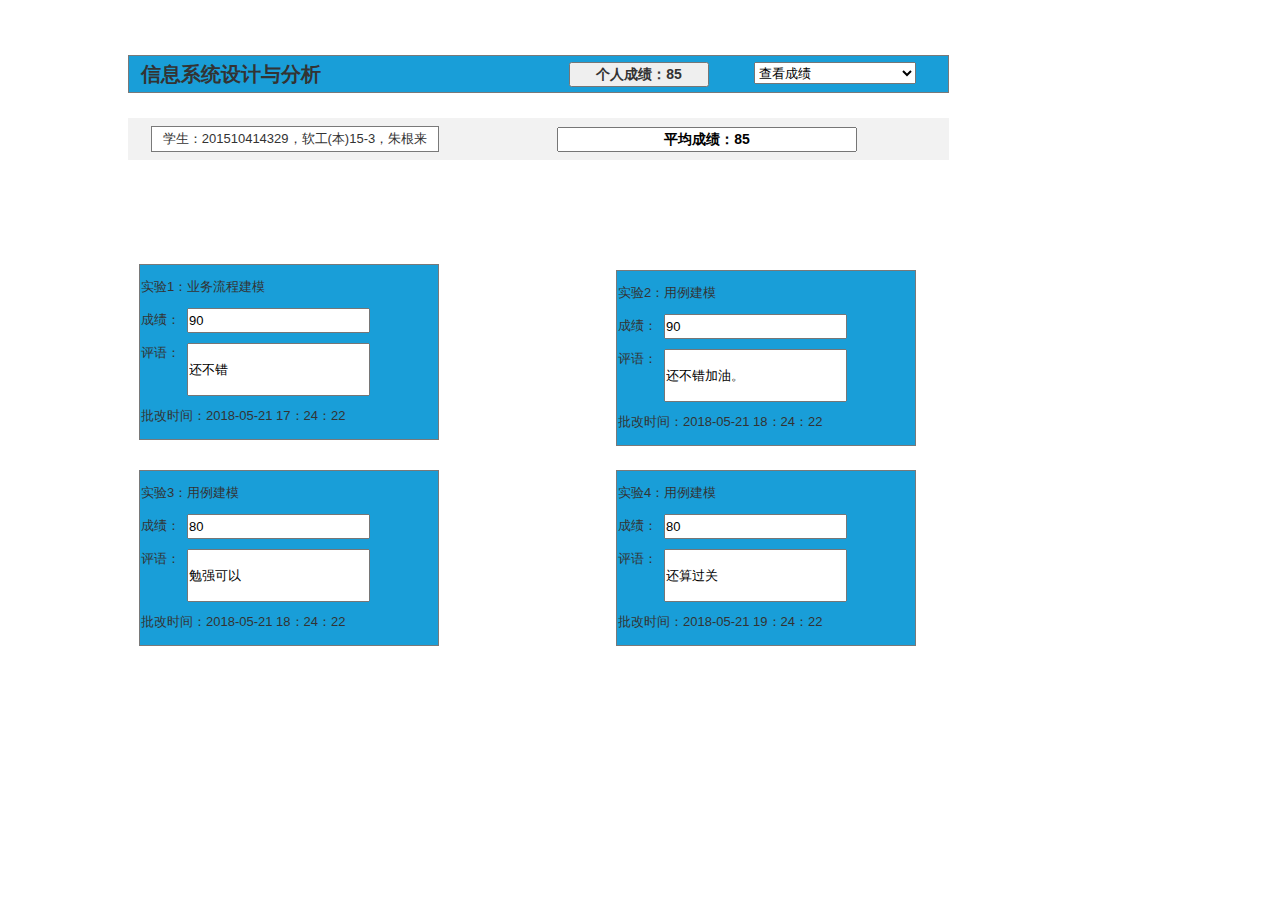
<file: test6/UI/查看成绩.html>
﻿<!DOCTYPE html>
<html>
  <head>
    <title>查看成绩</title>
    <meta http-equiv="X-UA-Compatible" content="IE=edge"/>
    <meta http-equiv="content-type" content="text/html; charset=utf-8"/>
    <meta name="apple-mobile-web-app-capable" content="yes"/>
    <link href="resources/css/jquery-ui-themes.css" type="text/css" rel="stylesheet"/>
    <link href="resources/css/axure_rp_page.css" type="text/css" rel="stylesheet"/>
    <link href="data/styles.css" type="text/css" rel="stylesheet"/>
    <link href="files/查看成绩/styles.css" type="text/css" rel="stylesheet"/>
    <script src="resources/scripts/jquery-1.7.1.min.js"></script>
    <script src="resources/scripts/jquery-ui-1.8.10.custom.min.js"></script>
    <script src="resources/scripts/prototypePre.js"></script>
    <script src="data/document.js"></script>
    <script src="resources/scripts/prototypePost.js"></script>
    <script src="files/查看成绩/data.js"></script>
    <script type="text/javascript">
      $axure.utils.getTransparentGifPath = function() { return 'resources/images/transparent.gif'; };
      $axure.utils.getOtherPath = function() { return 'resources/Other.html'; };
      $axure.utils.getReloadPath = function() { return 'resources/reload.html'; };
    </script>
  </head>
  <body>
    <div id="base" class="">

      <!-- Unnamed (矩形) -->
      <div id="u99" class="ax_default box_1">
        <div id="u99_div" class=""></div>
        <div id="u99_text" class="text ">
          <p><span>&nbsp; 信息系统设计与分析</span></p>
        </div>
      </div>

      <!-- Unnamed (提交按钮) -->
      <div id="u100" class="ax_default html_button">
        <input id="u100_input" type="submit" value="个人成绩：85"/>
      </div>

      <!-- Unnamed (矩形) -->
      <div id="u101" class="ax_default box_2">
        <div id="u101_div" class=""></div>
      </div>

      <!-- Unnamed (矩形) -->
      <div id="u102" class="ax_default box_1">
        <div id="u102_div" class=""></div>
        <div id="u102_text" class="text ">
          <p><span>学生：201510414329，软工(本)15-3，朱根来</span></p>
        </div>
      </div>

      <!-- Unnamed (文本框) -->
      <div id="u103" class="ax_default text_field">
        <input id="u103_input" type="text" value="平均成绩：85"/>
      </div>

      <!-- Unnamed (矩形) -->
      <div id="u104" class="ax_default box_1">
        <div id="u104_div" class=""></div>
        <div id="u104_text" class="text ">
          <p><span>实验1：业务流程建模</span></p><p><span><br></span></p><p><span>成绩：</span></p><p><span><br></span></p><p><span>评语：</span></p><p><span><br></span></p><p><span><br></span></p><p><span><br></span></p><p><span>批改时间：2018-05-21 17：24：22</span></p>
        </div>
      </div>

      <!-- Unnamed (文本框) -->
      <div id="u105" class="ax_default text_field">
        <input id="u105_input" type="text" value="90"/>
      </div>

      <!-- Unnamed (文本框) -->
      <div id="u106" class="ax_default text_field">
        <input id="u106_input" type="text" value="还不错"/>
      </div>

      <!-- Unnamed (矩形) -->
      <div id="u107" class="ax_default box_1">
        <div id="u107_div" class=""></div>
        <div id="u107_text" class="text ">
          <p><span>实验2：用例建模</span></p><p><span><br></span></p><p><span>成绩：</span></p><p><span><br></span></p><p><span>评语：</span></p><p><span><br></span></p><p><span><br></span></p><p><span><br></span></p><p><span>批改时间：2018-05-21 18：24：22</span></p>
        </div>
      </div>

      <!-- Unnamed (文本框) -->
      <div id="u108" class="ax_default text_field">
        <input id="u108_input" type="text" value="90"/>
      </div>

      <!-- Unnamed (文本框) -->
      <div id="u109" class="ax_default text_field">
        <input id="u109_input" type="text" value="还不错加油。"/>
      </div>

      <!-- Unnamed (矩形) -->
      <div id="u110" class="ax_default box_1">
        <div id="u110_div" class=""></div>
        <div id="u110_text" class="text ">
          <p><span>实验3：用例建模</span></p><p><span><br></span></p><p><span>成绩：</span></p><p><span><br></span></p><p><span>评语：</span></p><p><span><br></span></p><p><span><br></span></p><p><span><br></span></p><p><span>批改时间：2018-05-21 18：24：22</span></p>
        </div>
      </div>

      <!-- Unnamed (文本框) -->
      <div id="u111" class="ax_default text_field">
        <input id="u111_input" type="text" value="80"/>
      </div>

      <!-- Unnamed (文本框) -->
      <div id="u112" class="ax_default text_field">
        <input id="u112_input" type="text" value="勉强可以"/>
      </div>

      <!-- Unnamed (矩形) -->
      <div id="u113" class="ax_default box_1">
        <div id="u113_div" class=""></div>
        <div id="u113_text" class="text ">
          <p><span>实验4：用例建模</span></p><p><span><br></span></p><p><span>成绩：</span></p><p><span><br></span></p><p><span>评语：</span></p><p><span><br></span></p><p><span><br></span></p><p><span><br></span></p><p><span>批改时间：2018-05-21 19：24：22</span></p>
        </div>
      </div>

      <!-- Unnamed (文本框) -->
      <div id="u114" class="ax_default text_field">
        <input id="u114_input" type="text" value="80"/>
      </div>

      <!-- Unnamed (文本框) -->
      <div id="u115" class="ax_default text_field">
        <input id="u115_input" type="text" value="还算过关"/>
      </div>

      <!-- Unnamed (下拉列表框) -->
      <div id="u116" class="ax_default droplist">
        <select id="u116_input">
          <option value="学生列表">学生列表</option>
          <option value="评定成绩">评定成绩</option>
          <option value="修改密码">修改密码</option>
          <option selected value="查看成绩">查看成绩</option>
          <option value="修改用户信息">修改用户信息</option>
          <option value="用户信息">用户信息</option>
          <option value="选学期">选学期</option>
          <option value="选课">选课</option>
          <option value="登出">登出</option>
          <option value="登录">登录</option>
        </select>
      </div>
    </div>
  </body>
</html>
</file>
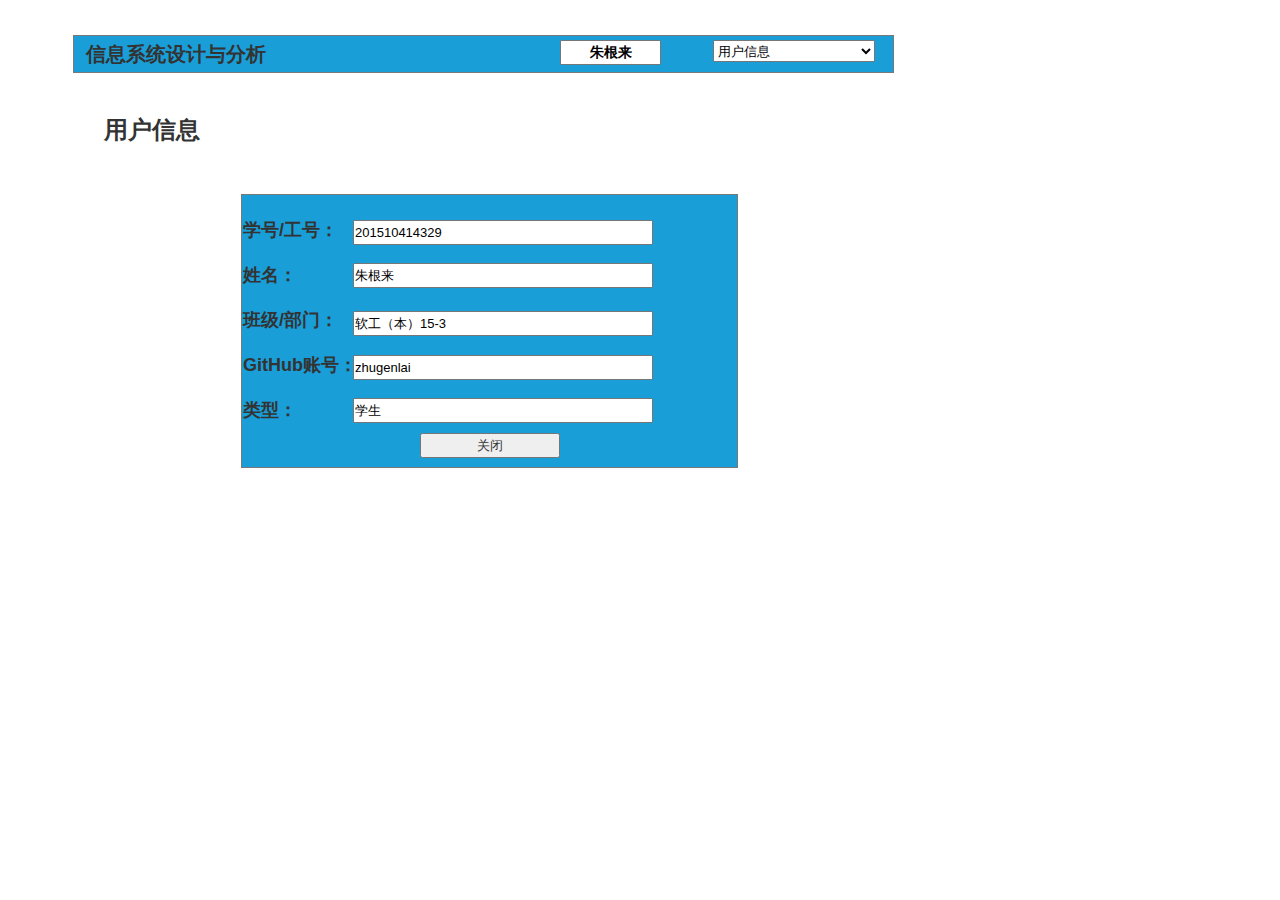
<file: test6/UI/用户信息.html>
﻿<!DOCTYPE html>
<html>
  <head>
    <title>用户信息</title>
    <meta http-equiv="X-UA-Compatible" content="IE=edge"/>
    <meta http-equiv="content-type" content="text/html; charset=utf-8"/>
    <meta name="apple-mobile-web-app-capable" content="yes"/>
    <link href="resources/css/jquery-ui-themes.css" type="text/css" rel="stylesheet"/>
    <link href="resources/css/axure_rp_page.css" type="text/css" rel="stylesheet"/>
    <link href="data/styles.css" type="text/css" rel="stylesheet"/>
    <link href="files/用户信息/styles.css" type="text/css" rel="stylesheet"/>
    <script src="resources/scripts/jquery-1.7.1.min.js"></script>
    <script src="resources/scripts/jquery-ui-1.8.10.custom.min.js"></script>
    <script src="resources/scripts/prototypePre.js"></script>
    <script src="data/document.js"></script>
    <script src="resources/scripts/prototypePost.js"></script>
    <script src="files/用户信息/data.js"></script>
    <script type="text/javascript">
      $axure.utils.getTransparentGifPath = function() { return 'resources/images/transparent.gif'; };
      $axure.utils.getOtherPath = function() { return 'resources/Other.html'; };
      $axure.utils.getReloadPath = function() { return 'resources/reload.html'; };
    </script>
  </head>
  <body>
    <div id="base" class="">

      <!-- Unnamed (矩形) -->
      <div id="u127" class="ax_default box_1">
        <div id="u127_div" class=""></div>
        <div id="u127_text" class="text ">
          <p><span>&nbsp; 信息系统设计与分析</span></p>
        </div>
      </div>

      <!-- Unnamed (文本框) -->
      <div id="u128" class="ax_default text_field">
        <input id="u128_input" type="text" value="朱根来"/>
      </div>

      <!-- Unnamed (矩形) -->
      <div id="u129" class="ax_default _二级标题">
        <div id="u129_div" class=""></div>
        <div id="u129_text" class="text ">
          <p><span>用户信息</span></p>
        </div>
      </div>

      <!-- Unnamed (矩形) -->
      <div id="u130" class="ax_default box_1">
        <div id="u130_div" class=""></div>
        <div id="u130_text" class="text ">
          <p><span>学号/工号：</span></p><p><span><br></span></p><p><span>姓名：</span></p><p><span><br></span></p><p><span>班级/部门：</span></p><p><span><br></span></p><p><span>GitHub账号：</span></p><p><span><br></span></p><p><span>类型：</span></p><p><span><br></span></p>
        </div>
      </div>

      <!-- Unnamed (文本框) -->
      <div id="u131" class="ax_default text_field">
        <input id="u131_input" type="text" value="201510414329"/>
      </div>

      <!-- Unnamed (文本框) -->
      <div id="u132" class="ax_default text_field">
        <input id="u132_input" type="text" value="朱根来"/>
      </div>

      <!-- Unnamed (文本框) -->
      <div id="u133" class="ax_default text_field">
        <input id="u133_input" type="text" value="软工（本）15-3"/>
      </div>

      <!-- Unnamed (提交按钮) -->
      <div id="u134" class="ax_default html_button">
        <input id="u134_input" type="submit" value="关闭"/>
      </div>

      <!-- Unnamed (文本框) -->
      <div id="u135" class="ax_default text_field">
        <input id="u135_input" type="text" value="学生"/>
      </div>

      <!-- Unnamed (文本框) -->
      <div id="u136" class="ax_default text_field">
        <input id="u136_input" type="text" value="zhugenlai"/>
      </div>

      <!-- Unnamed (下拉列表框) -->
      <div id="u137" class="ax_default droplist">
        <select id="u137_input">
          <option value="学生列表">学生列表</option>
          <option value="评定成绩">评定成绩</option>
          <option value="修改密码">修改密码</option>
          <option value="查看成绩">查看成绩</option>
          <option value="修改用户信息">修改用户信息</option>
          <option selected value="用户信息">用户信息</option>
          <option value="选学期">选学期</option>
          <option value="选课">选课</option>
          <option value="登出">登出</option>
          <option value="登录">登录</option>
        </select>
      </div>
    </div>
  </body>
</html>
</file>
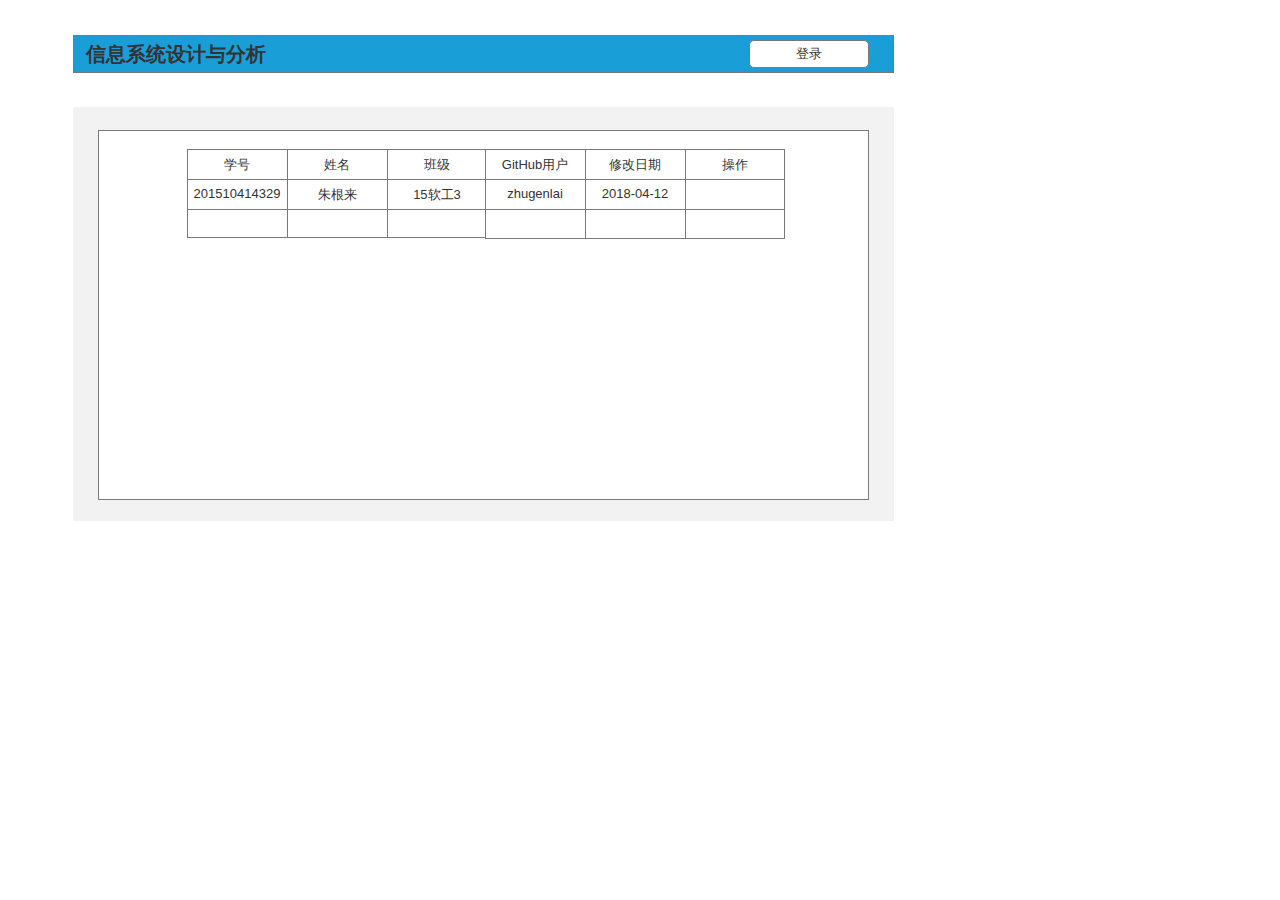
<file: test6/UI/登出.html>
﻿<!DOCTYPE html>
<html>
  <head>
    <title>登出</title>
    <meta http-equiv="X-UA-Compatible" content="IE=edge"/>
    <meta http-equiv="content-type" content="text/html; charset=utf-8"/>
    <meta name="apple-mobile-web-app-capable" content="yes"/>
    <link href="resources/css/jquery-ui-themes.css" type="text/css" rel="stylesheet"/>
    <link href="resources/css/axure_rp_page.css" type="text/css" rel="stylesheet"/>
    <link href="data/styles.css" type="text/css" rel="stylesheet"/>
    <link href="files/登出/styles.css" type="text/css" rel="stylesheet"/>
    <script src="resources/scripts/jquery-1.7.1.min.js"></script>
    <script src="resources/scripts/jquery-ui-1.8.10.custom.min.js"></script>
    <script src="resources/scripts/prototypePre.js"></script>
    <script src="data/document.js"></script>
    <script src="resources/scripts/prototypePost.js"></script>
    <script src="files/登出/data.js"></script>
    <script type="text/javascript">
      $axure.utils.getTransparentGifPath = function() { return 'resources/images/transparent.gif'; };
      $axure.utils.getOtherPath = function() { return 'resources/Other.html'; };
      $axure.utils.getReloadPath = function() { return 'resources/reload.html'; };
    </script>
  </head>
  <body>
    <div id="base" class="">

      <!-- Unnamed (矩形) -->
      <div id="u159" class="ax_default box_1">
        <div id="u159_div" class=""></div>
        <div id="u159_text" class="text ">
          <p><span>&nbsp; 信息系统设计与分析</span></p>
        </div>
      </div>

      <!-- Unnamed (矩形) -->
      <div id="u160" class="ax_default box_2">
        <div id="u160_div" class=""></div>
      </div>

      <!-- Unnamed (矩形) -->
      <div id="u161" class="ax_default box_1">
        <div id="u161_div" class=""></div>
      </div>

      <!-- Unnamed (表格) -->
      <div id="u162" class="ax_default">

        <!-- Unnamed (单元格) -->
        <div id="u163" class="ax_default table_cell">
          <img id="u163_img" class="img " src="images/学生列表/u45.png"/>
          <div id="u163_text" class="text ">
            <p><span>学号</span></p>
          </div>
        </div>

        <!-- Unnamed (单元格) -->
        <div id="u164" class="ax_default table_cell">
          <img id="u164_img" class="img " src="images/学生列表/u45.png"/>
          <div id="u164_text" class="text ">
            <p><span>姓名</span></p>
          </div>
        </div>

        <!-- Unnamed (单元格) -->
        <div id="u165" class="ax_default table_cell">
          <img id="u165_img" class="img " src="images/学生列表/u47.png"/>
          <div id="u165_text" class="text ">
            <p><span>班级</span></p>
          </div>
        </div>

        <!-- Unnamed (单元格) -->
        <div id="u166" class="ax_default table_cell">
          <img id="u166_img" class="img " src="images/学生列表/u45.png"/>
          <div id="u166_text" class="text ">
            <p><span>201510414329</span></p>
          </div>
        </div>

        <!-- Unnamed (单元格) -->
        <div id="u167" class="ax_default table_cell">
          <img id="u167_img" class="img " src="images/学生列表/u45.png"/>
          <div id="u167_text" class="text ">
            <p><span>朱根来</span></p>
          </div>
        </div>

        <!-- Unnamed (单元格) -->
        <div id="u168" class="ax_default table_cell">
          <img id="u168_img" class="img " src="images/学生列表/u47.png"/>
          <div id="u168_text" class="text ">
            <p><span>15软工3</span></p>
          </div>
        </div>

        <!-- Unnamed (单元格) -->
        <div id="u169" class="ax_default table_cell">
          <img id="u169_img" class="img " src="images/学生列表/u51.png"/>
        </div>

        <!-- Unnamed (单元格) -->
        <div id="u170" class="ax_default table_cell">
          <img id="u170_img" class="img " src="images/学生列表/u51.png"/>
        </div>

        <!-- Unnamed (单元格) -->
        <div id="u171" class="ax_default table_cell">
          <img id="u171_img" class="img " src="images/学生列表/u53.png"/>
        </div>
      </div>

      <!-- Unnamed (表格) -->
      <div id="u172" class="ax_default">

        <!-- Unnamed (单元格) -->
        <div id="u173" class="ax_default table_cell">
          <img id="u173_img" class="img " src="images/学生列表/u45.png"/>
          <div id="u173_text" class="text ">
            <p><span>GitHub用户</span></p>
          </div>
        </div>

        <!-- Unnamed (单元格) -->
        <div id="u174" class="ax_default table_cell">
          <img id="u174_img" class="img " src="images/学生列表/u45.png"/>
          <div id="u174_text" class="text ">
            <p><span>修改日期</span></p>
          </div>
        </div>

        <!-- Unnamed (单元格) -->
        <div id="u175" class="ax_default table_cell">
          <img id="u175_img" class="img " src="images/学生列表/u47.png"/>
          <div id="u175_text" class="text ">
            <p><span>操作</span></p>
          </div>
        </div>

        <!-- Unnamed (单元格) -->
        <div id="u176" class="ax_default table_cell">
          <img id="u176_img" class="img " src="images/学生列表/u45.png"/>
          <div id="u176_text" class="text ">
            <p><span>zhugenlai</span></p>
          </div>
        </div>

        <!-- Unnamed (单元格) -->
        <div id="u177" class="ax_default table_cell">
          <img id="u177_img" class="img " src="images/学生列表/u45.png"/>
          <div id="u177_text" class="text ">
            <p><span>2018-04-12</span></p>
          </div>
        </div>

        <!-- Unnamed (单元格) -->
        <div id="u178" class="ax_default table_cell">
          <img id="u178_img" class="img " src="images/学生列表/u47.png"/>
        </div>

        <!-- Unnamed (单元格) -->
        <div id="u179" class="ax_default table_cell">
          <img id="u179_img" class="img " src="images/学生列表/u61.png"/>
        </div>

        <!-- Unnamed (单元格) -->
        <div id="u180" class="ax_default table_cell">
          <img id="u180_img" class="img " src="images/学生列表/u61.png"/>
        </div>

        <!-- Unnamed (单元格) -->
        <div id="u181" class="ax_default table_cell">
          <img id="u181_img" class="img " src="images/学生列表/u63.png"/>
        </div>
      </div>

      <!-- Unnamed (矩形) -->
      <div id="u182" class="ax_default button">
        <div id="u182_div" class=""></div>
        <div id="u182_text" class="text ">
          <p><span>登录</span></p>
        </div>
      </div>
    </div>
  </body>
</html>
</file>
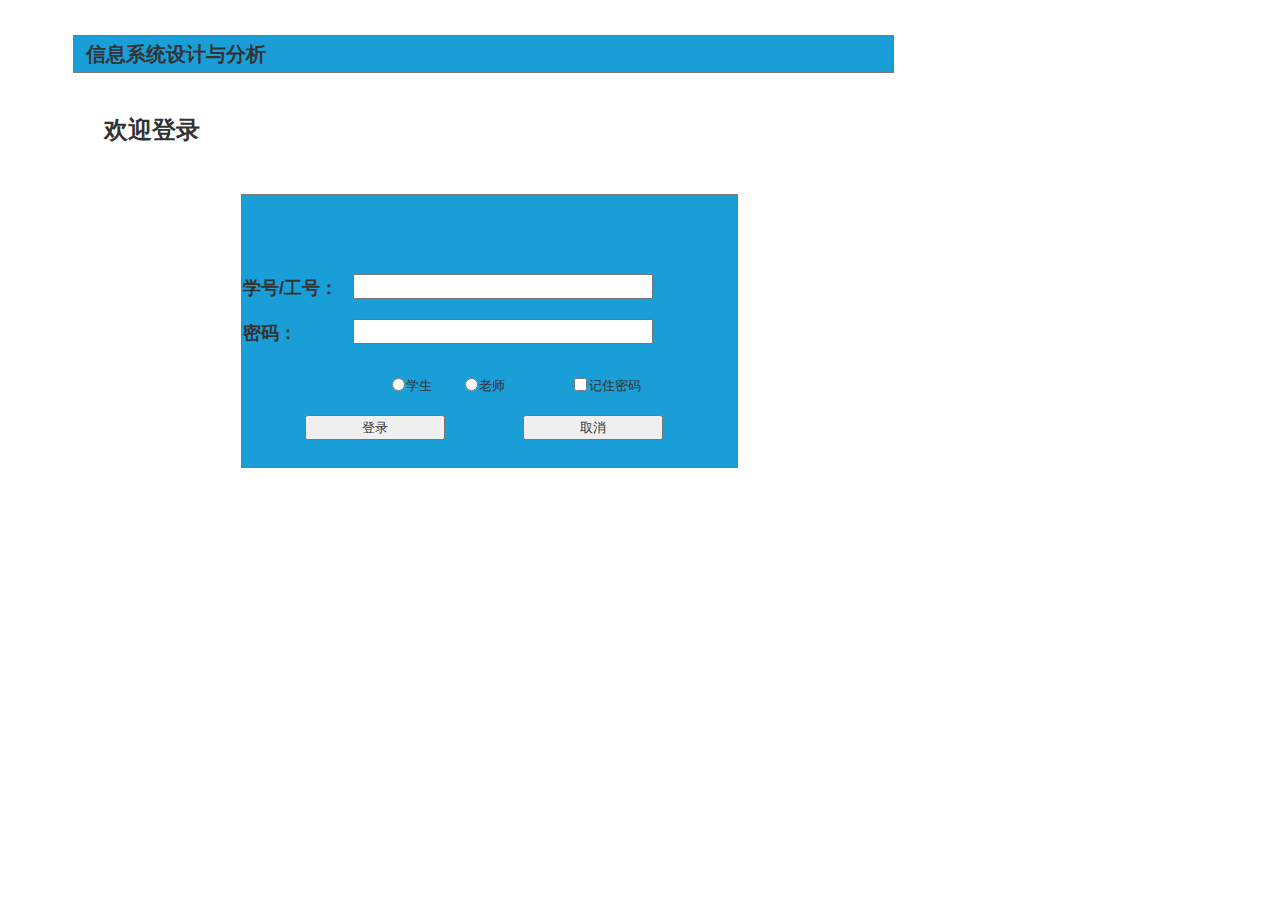
<file: test6/UI/登录.html>
﻿<!DOCTYPE html>
<html>
  <head>
    <title>登录</title>
    <meta http-equiv="X-UA-Compatible" content="IE=edge"/>
    <meta http-equiv="content-type" content="text/html; charset=utf-8"/>
    <meta name="apple-mobile-web-app-capable" content="yes"/>
    <link href="resources/css/jquery-ui-themes.css" type="text/css" rel="stylesheet"/>
    <link href="resources/css/axure_rp_page.css" type="text/css" rel="stylesheet"/>
    <link href="data/styles.css" type="text/css" rel="stylesheet"/>
    <link href="files/登录/styles.css" type="text/css" rel="stylesheet"/>
    <script src="resources/scripts/jquery-1.7.1.min.js"></script>
    <script src="resources/scripts/jquery-ui-1.8.10.custom.min.js"></script>
    <script src="resources/scripts/prototypePre.js"></script>
    <script src="data/document.js"></script>
    <script src="resources/scripts/prototypePost.js"></script>
    <script src="files/登录/data.js"></script>
    <script type="text/javascript">
      $axure.utils.getTransparentGifPath = function() { return 'resources/images/transparent.gif'; };
      $axure.utils.getOtherPath = function() { return 'resources/Other.html'; };
      $axure.utils.getReloadPath = function() { return 'resources/reload.html'; };
    </script>
  </head>
  <body>
    <div id="base" class="">

      <!-- Unnamed (矩形) -->
      <div id="u183" class="ax_default box_1">
        <div id="u183_div" class=""></div>
        <div id="u183_text" class="text ">
          <p><span>&nbsp; 信息系统设计与分析</span></p>
        </div>
      </div>

      <!-- Unnamed (矩形) -->
      <div id="u184" class="ax_default _二级标题">
        <div id="u184_div" class=""></div>
        <div id="u184_text" class="text ">
          <p><span>欢迎登录</span></p>
        </div>
      </div>

      <!-- Unnamed (矩形) -->
      <div id="u185" class="ax_default box_1">
        <div id="u185_div" class=""></div>
        <div id="u185_text" class="text ">
          <p><span>学号/工号：</span></p><p><span><br></span></p><p><span>密码：</span></p><p><span><br></span></p><p><span><br></span></p>
        </div>
      </div>

      <!-- Unnamed (文本框) -->
      <div id="u186" class="ax_default text_field">
        <input id="u186_input" type="text" value=""/>
      </div>

      <!-- Unnamed (文本框) -->
      <div id="u187" class="ax_default text_field">
        <input id="u187_input" type="text" value=""/>
      </div>

      <!-- Unnamed (提交按钮) -->
      <div id="u188" class="ax_default html_button">
        <input id="u188_input" type="submit" value="登录"/>
      </div>

      <!-- Unnamed (单选按钮) -->
      <div id="u189" class="ax_default radio_button">
        <label for="u189_input" style="position: absolute; left: 0px;">
          <div id="u189_text" class="text ">
            <p><span>学生</span></p>
          </div>
        </label>
        <input id="u189_input" type="radio" value="radio" name="u189"/>
      </div>

      <!-- Unnamed (单选按钮) -->
      <div id="u190" class="ax_default radio_button">
        <label for="u190_input" style="position: absolute; left: 0px;">
          <div id="u190_text" class="text ">
            <p><span>老师</span></p>
          </div>
        </label>
        <input id="u190_input" type="radio" value="radio" name="u190"/>
      </div>

      <!-- Unnamed (提交按钮) -->
      <div id="u191" class="ax_default html_button">
        <input id="u191_input" type="submit" value="取消"/>
      </div>

      <!-- Unnamed (复选框) -->
      <div id="u192" class="ax_default checkbox">
        <label for="u192_input" style="position: absolute; left: 0px;">
          <div id="u192_text" class="text ">
            <p><span>记住密码</span></p>
          </div>
        </label>
        <input id="u192_input" type="checkbox" value="checkbox"/>
      </div>
    </div>
  </body>
</html>
</file>
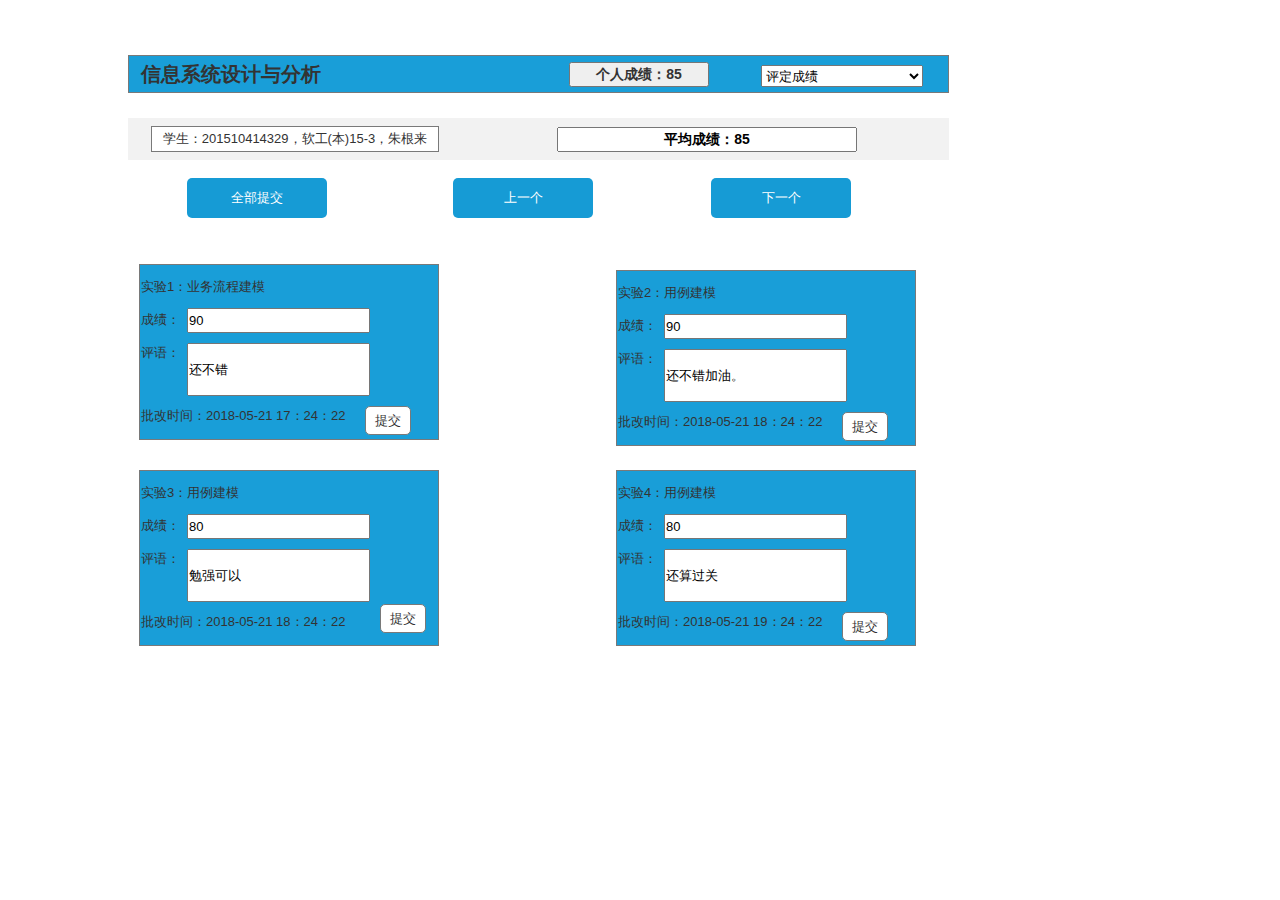
<file: test6/UI/评定成绩.html>
﻿<!DOCTYPE html>
<html>
  <head>
    <title>评定成绩</title>
    <meta http-equiv="X-UA-Compatible" content="IE=edge"/>
    <meta http-equiv="content-type" content="text/html; charset=utf-8"/>
    <meta name="apple-mobile-web-app-capable" content="yes"/>
    <link href="resources/css/jquery-ui-themes.css" type="text/css" rel="stylesheet"/>
    <link href="resources/css/axure_rp_page.css" type="text/css" rel="stylesheet"/>
    <link href="data/styles.css" type="text/css" rel="stylesheet"/>
    <link href="files/评定成绩/styles.css" type="text/css" rel="stylesheet"/>
    <script src="resources/scripts/jquery-1.7.1.min.js"></script>
    <script src="resources/scripts/jquery-ui-1.8.10.custom.min.js"></script>
    <script src="resources/scripts/prototypePre.js"></script>
    <script src="data/document.js"></script>
    <script src="resources/scripts/prototypePost.js"></script>
    <script src="files/评定成绩/data.js"></script>
    <script type="text/javascript">
      $axure.utils.getTransparentGifPath = function() { return 'resources/images/transparent.gif'; };
      $axure.utils.getOtherPath = function() { return 'resources/Other.html'; };
      $axure.utils.getReloadPath = function() { return 'resources/reload.html'; };
    </script>
  </head>
  <body>
    <div id="base" class="">

      <!-- Unnamed (矩形) -->
      <div id="u64" class="ax_default box_1">
        <div id="u64_div" class=""></div>
        <div id="u64_text" class="text ">
          <p><span>&nbsp; 信息系统设计与分析</span></p>
        </div>
      </div>

      <!-- Unnamed (提交按钮) -->
      <div id="u65" class="ax_default html_button">
        <input id="u65_input" type="submit" value="个人成绩：85"/>
      </div>

      <!-- Unnamed (矩形) -->
      <div id="u66" class="ax_default box_2">
        <div id="u66_div" class=""></div>
      </div>

      <!-- Unnamed (矩形) -->
      <div id="u67" class="ax_default box_1">
        <div id="u67_div" class=""></div>
        <div id="u67_text" class="text ">
          <p><span>学生：201510414329，软工(本)15-3，朱根来</span></p>
        </div>
      </div>

      <!-- Unnamed (文本框) -->
      <div id="u68" class="ax_default text_field">
        <input id="u68_input" type="text" value="平均成绩：85"/>
      </div>

      <!-- Unnamed (矩形) -->
      <div id="u69" class="ax_default primary_button">
        <div id="u69_div" class=""></div>
        <div id="u69_text" class="text ">
          <p><span>全部提交</span></p>
        </div>
      </div>

      <!-- Unnamed (矩形) -->
      <div id="u70" class="ax_default primary_button">
        <div id="u70_div" class=""></div>
        <div id="u70_text" class="text ">
          <p><span>上一个</span></p>
        </div>
      </div>

      <!-- Unnamed (矩形) -->
      <div id="u71" class="ax_default primary_button">
        <div id="u71_div" class=""></div>
        <div id="u71_text" class="text ">
          <p><span>下一个</span></p>
        </div>
      </div>

      <!-- Unnamed (矩形) -->
      <div id="u72" class="ax_default box_1">
        <div id="u72_div" class=""></div>
        <div id="u72_text" class="text ">
          <p><span>实验1：业务流程建模</span></p><p><span><br></span></p><p><span>成绩：</span></p><p><span><br></span></p><p><span>评语：</span></p><p><span><br></span></p><p><span><br></span></p><p><span><br></span></p><p><span>批改时间：2018-05-21 17：24：22</span></p>
        </div>
      </div>

      <!-- Unnamed (文本框) -->
      <div id="u73" class="ax_default text_field">
        <input id="u73_input" type="text" value="90"/>
      </div>

      <!-- Unnamed (文本框) -->
      <div id="u74" class="ax_default text_field">
        <input id="u74_input" type="text" value="还不错"/>
      </div>

      <!-- Unnamed (矩形) -->
      <div id="u75" class="ax_default button">
        <div id="u75_div" class=""></div>
        <div id="u75_text" class="text ">
          <p><span>提交</span></p>
        </div>
      </div>

      <!-- Unnamed (矩形) -->
      <div id="u76" class="ax_default box_1">
        <div id="u76_div" class=""></div>
        <div id="u76_text" class="text ">
          <p><span>实验2：用例建模</span></p><p><span><br></span></p><p><span>成绩：</span></p><p><span><br></span></p><p><span>评语：</span></p><p><span><br></span></p><p><span><br></span></p><p><span><br></span></p><p><span>批改时间：2018-05-21 18：24：22</span></p>
        </div>
      </div>

      <!-- Unnamed (文本框) -->
      <div id="u77" class="ax_default text_field">
        <input id="u77_input" type="text" value="90"/>
      </div>

      <!-- Unnamed (文本框) -->
      <div id="u78" class="ax_default text_field">
        <input id="u78_input" type="text" value="还不错加油。"/>
      </div>

      <!-- Unnamed (矩形) -->
      <div id="u79" class="ax_default button">
        <div id="u79_div" class=""></div>
        <div id="u79_text" class="text ">
          <p><span>提交</span></p>
        </div>
      </div>

      <!-- Unnamed (矩形) -->
      <div id="u80" class="ax_default box_1">
        <div id="u80_div" class=""></div>
        <div id="u80_text" class="text ">
          <p><span>实验3：用例建模</span></p><p><span><br></span></p><p><span>成绩：</span></p><p><span><br></span></p><p><span>评语：</span></p><p><span><br></span></p><p><span><br></span></p><p><span><br></span></p><p><span>批改时间：2018-05-21 18：24：22</span></p>
        </div>
      </div>

      <!-- Unnamed (文本框) -->
      <div id="u81" class="ax_default text_field">
        <input id="u81_input" type="text" value="80"/>
      </div>

      <!-- Unnamed (文本框) -->
      <div id="u82" class="ax_default text_field">
        <input id="u82_input" type="text" value="勉强可以"/>
      </div>

      <!-- Unnamed (矩形) -->
      <div id="u83" class="ax_default button">
        <div id="u83_div" class=""></div>
        <div id="u83_text" class="text ">
          <p><span>提交</span></p>
        </div>
      </div>

      <!-- Unnamed (矩形) -->
      <div id="u84" class="ax_default box_1">
        <div id="u84_div" class=""></div>
        <div id="u84_text" class="text ">
          <p><span>实验4：用例建模</span></p><p><span><br></span></p><p><span>成绩：</span></p><p><span><br></span></p><p><span>评语：</span></p><p><span><br></span></p><p><span><br></span></p><p><span><br></span></p><p><span>批改时间：2018-05-21 19：24：22</span></p>
        </div>
      </div>

      <!-- Unnamed (文本框) -->
      <div id="u85" class="ax_default text_field">
        <input id="u85_input" type="text" value="80"/>
      </div>

      <!-- Unnamed (文本框) -->
      <div id="u86" class="ax_default text_field">
        <input id="u86_input" type="text" value="还算过关"/>
      </div>

      <!-- Unnamed (矩形) -->
      <div id="u87" class="ax_default button">
        <div id="u87_div" class=""></div>
        <div id="u87_text" class="text ">
          <p><span>提交</span></p>
        </div>
      </div>

      <!-- Unnamed (下拉列表框) -->
      <div id="u88" class="ax_default droplist">
        <select id="u88_input">
          <option value="学生列表">学生列表</option>
          <option selected value="评定成绩">评定成绩</option>
          <option value="修改密码">修改密码</option>
          <option value="查看成绩">查看成绩</option>
          <option value="修改用户信息">修改用户信息</option>
          <option value="用户信息">用户信息</option>
          <option value="选学期">选学期</option>
          <option value="选课">选课</option>
          <option value="登出">登出</option>
          <option value="登录">登录</option>
        </select>
      </div>
    </div>
  </body>
</html>
</file>
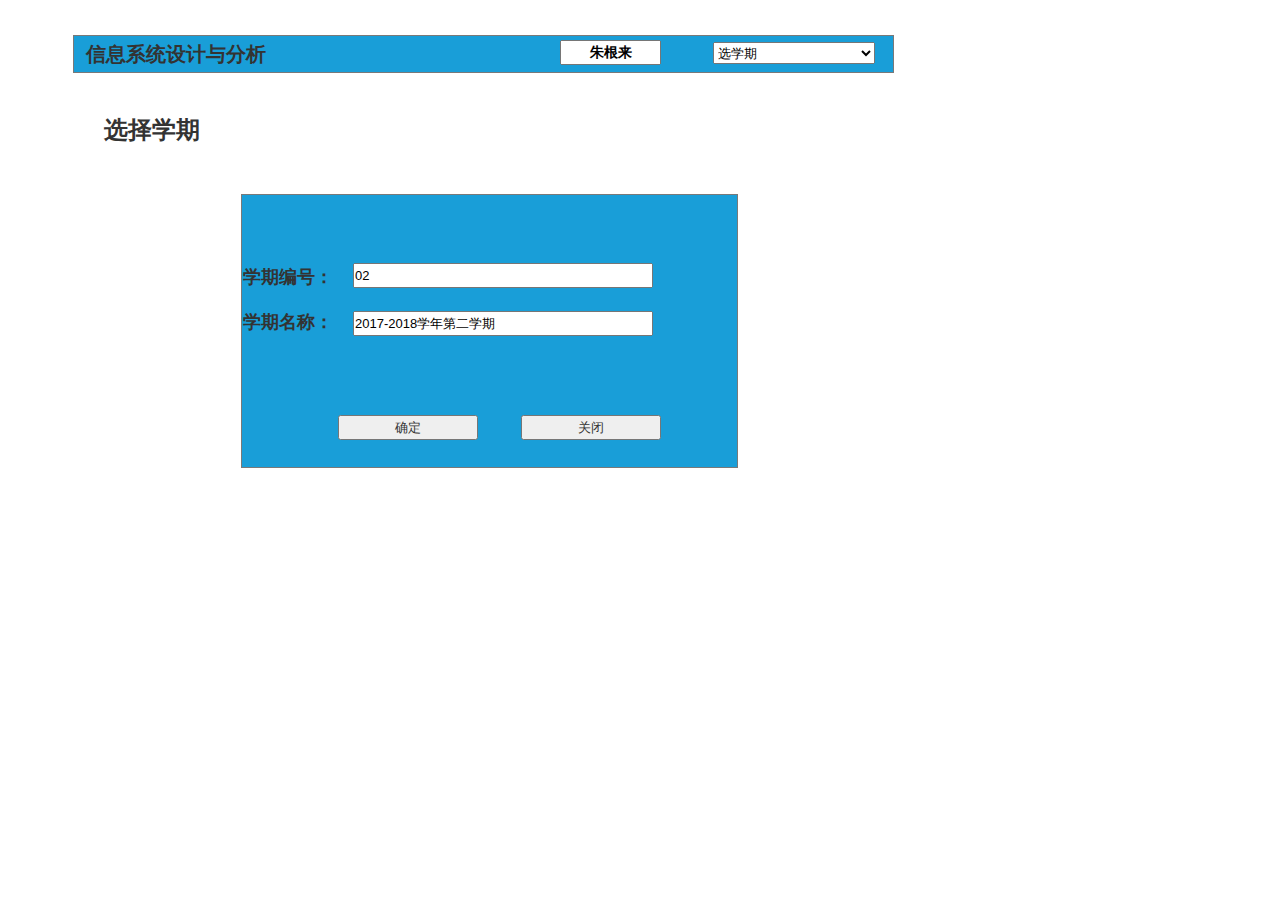
<file: test6/UI/选学期.html>
﻿<!DOCTYPE html>
<html>
  <head>
    <title>选学期</title>
    <meta http-equiv="X-UA-Compatible" content="IE=edge"/>
    <meta http-equiv="content-type" content="text/html; charset=utf-8"/>
    <meta name="apple-mobile-web-app-capable" content="yes"/>
    <link href="resources/css/jquery-ui-themes.css" type="text/css" rel="stylesheet"/>
    <link href="resources/css/axure_rp_page.css" type="text/css" rel="stylesheet"/>
    <link href="data/styles.css" type="text/css" rel="stylesheet"/>
    <link href="files/选学期/styles.css" type="text/css" rel="stylesheet"/>
    <script src="resources/scripts/jquery-1.7.1.min.js"></script>
    <script src="resources/scripts/jquery-ui-1.8.10.custom.min.js"></script>
    <script src="resources/scripts/prototypePre.js"></script>
    <script src="data/document.js"></script>
    <script src="resources/scripts/prototypePost.js"></script>
    <script src="files/选学期/data.js"></script>
    <script type="text/javascript">
      $axure.utils.getTransparentGifPath = function() { return 'resources/images/transparent.gif'; };
      $axure.utils.getOtherPath = function() { return 'resources/Other.html'; };
      $axure.utils.getReloadPath = function() { return 'resources/reload.html'; };
    </script>
  </head>
  <body>
    <div id="base" class="">

      <!-- Unnamed (矩形) -->
      <div id="u138" class="ax_default box_1">
        <div id="u138_div" class=""></div>
        <div id="u138_text" class="text ">
          <p><span>&nbsp; 信息系统设计与分析</span></p>
        </div>
      </div>

      <!-- Unnamed (文本框) -->
      <div id="u139" class="ax_default text_field">
        <input id="u139_input" type="text" value="朱根来"/>
      </div>

      <!-- Unnamed (矩形) -->
      <div id="u140" class="ax_default _二级标题">
        <div id="u140_div" class=""></div>
        <div id="u140_text" class="text ">
          <p><span>选择学期</span></p>
        </div>
      </div>

      <!-- Unnamed (矩形) -->
      <div id="u141" class="ax_default box_1">
        <div id="u141_div" class=""></div>
        <div id="u141_text" class="text ">
          <p><span>学期编号：</span></p><p><span><br></span></p><p><span>学期名称：</span></p><p><span><br></span></p><p><span><br></span></p><p><span><br></span></p>
        </div>
      </div>

      <!-- Unnamed (文本框) -->
      <div id="u142" class="ax_default text_field">
        <input id="u142_input" type="text" value="02"/>
      </div>

      <!-- Unnamed (文本框) -->
      <div id="u143" class="ax_default text_field">
        <input id="u143_input" type="text" value="2017-2018学年第二学期"/>
      </div>

      <!-- Unnamed (提交按钮) -->
      <div id="u144" class="ax_default html_button">
        <input id="u144_input" type="submit" value="关闭"/>
      </div>

      <!-- Unnamed (提交按钮) -->
      <div id="u145" class="ax_default html_button">
        <input id="u145_input" type="submit" value="确定"/>
      </div>

      <!-- Unnamed (下拉列表框) -->
      <div id="u146" class="ax_default droplist">
        <select id="u146_input">
          <option value="学生列表">学生列表</option>
          <option value="评定成绩">评定成绩</option>
          <option value="修改密码">修改密码</option>
          <option value="查看成绩">查看成绩</option>
          <option value="修改用户信息">修改用户信息</option>
          <option value="用户信息">用户信息</option>
          <option selected value="选学期">选学期</option>
          <option value="选课">选课</option>
          <option value="登出">登出</option>
          <option value="登录">登录</option>
        </select>
      </div>
    </div>
  </body>
</html>
</file>
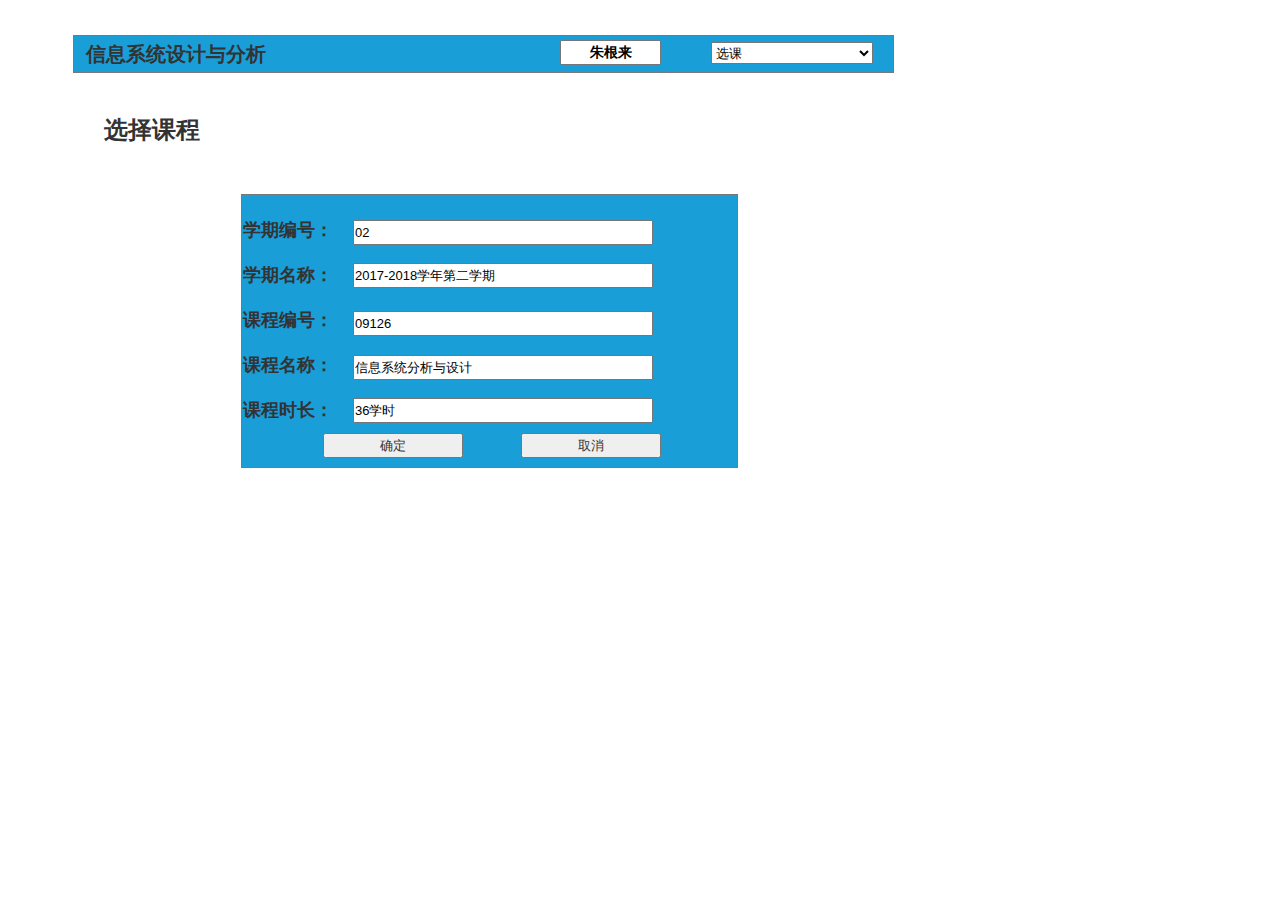
<file: test6/UI/选课.html>
﻿<!DOCTYPE html>
<html>
  <head>
    <title>选课</title>
    <meta http-equiv="X-UA-Compatible" content="IE=edge"/>
    <meta http-equiv="content-type" content="text/html; charset=utf-8"/>
    <meta name="apple-mobile-web-app-capable" content="yes"/>
    <link href="resources/css/jquery-ui-themes.css" type="text/css" rel="stylesheet"/>
    <link href="resources/css/axure_rp_page.css" type="text/css" rel="stylesheet"/>
    <link href="data/styles.css" type="text/css" rel="stylesheet"/>
    <link href="files/选课/styles.css" type="text/css" rel="stylesheet"/>
    <script src="resources/scripts/jquery-1.7.1.min.js"></script>
    <script src="resources/scripts/jquery-ui-1.8.10.custom.min.js"></script>
    <script src="resources/scripts/prototypePre.js"></script>
    <script src="data/document.js"></script>
    <script src="resources/scripts/prototypePost.js"></script>
    <script src="files/选课/data.js"></script>
    <script type="text/javascript">
      $axure.utils.getTransparentGifPath = function() { return 'resources/images/transparent.gif'; };
      $axure.utils.getOtherPath = function() { return 'resources/Other.html'; };
      $axure.utils.getReloadPath = function() { return 'resources/reload.html'; };
    </script>
  </head>
  <body>
    <div id="base" class="">

      <!-- Unnamed (矩形) -->
      <div id="u147" class="ax_default box_1">
        <div id="u147_div" class=""></div>
        <div id="u147_text" class="text ">
          <p><span>&nbsp; 信息系统设计与分析</span></p>
        </div>
      </div>

      <!-- Unnamed (文本框) -->
      <div id="u148" class="ax_default text_field">
        <input id="u148_input" type="text" value="朱根来"/>
      </div>

      <!-- Unnamed (矩形) -->
      <div id="u149" class="ax_default _二级标题">
        <div id="u149_div" class=""></div>
        <div id="u149_text" class="text ">
          <p><span>选择课程</span></p>
        </div>
      </div>

      <!-- Unnamed (矩形) -->
      <div id="u150" class="ax_default box_1">
        <div id="u150_div" class=""></div>
        <div id="u150_text" class="text ">
          <p><span>学期编号：</span></p><p><span><br></span></p><p><span>学期名称：</span></p><p><span><br></span></p><p><span>课程编号：</span></p><p><span><br></span></p><p><span>课程名称：</span></p><p><span><br></span></p><p><span>课程时长：</span></p><p><span><br></span></p>
        </div>
      </div>

      <!-- Unnamed (文本框) -->
      <div id="u151" class="ax_default text_field">
        <input id="u151_input" type="text" value="02"/>
      </div>

      <!-- Unnamed (文本框) -->
      <div id="u152" class="ax_default text_field">
        <input id="u152_input" type="text" value="2017-2018学年第二学期"/>
      </div>

      <!-- Unnamed (文本框) -->
      <div id="u153" class="ax_default text_field">
        <input id="u153_input" type="text" value="09126"/>
      </div>

      <!-- Unnamed (提交按钮) -->
      <div id="u154" class="ax_default html_button">
        <input id="u154_input" type="submit" value="取消"/>
      </div>

      <!-- Unnamed (文本框) -->
      <div id="u155" class="ax_default text_field">
        <input id="u155_input" type="text" value="36学时"/>
      </div>

      <!-- Unnamed (文本框) -->
      <div id="u156" class="ax_default text_field">
        <input id="u156_input" type="text" value="信息系统分析与设计"/>
      </div>

      <!-- Unnamed (提交按钮) -->
      <div id="u157" class="ax_default html_button">
        <input id="u157_input" type="submit" value="确定"/>
      </div>

      <!-- Unnamed (下拉列表框) -->
      <div id="u158" class="ax_default droplist">
        <select id="u158_input">
          <option value="学生列表">学生列表</option>
          <option value="评定成绩">评定成绩</option>
          <option value="修改密码">修改密码</option>
          <option value="查看成绩">查看成绩</option>
          <option value="修改用户信息">修改用户信息</option>
          <option value="用户信息">用户信息</option>
          <option value="选学期">选学期</option>
          <option selected value="选课">选课</option>
          <option value="登出">登出</option>
          <option value="登录">登录</option>
        </select>
      </div>
    </div>
  </body>
</html>
</file>
<file: test6/UI/resources/css/axure_rp_page.css>
﻿/* so the window resize fires within a frame in IE7 */
html, body {
    height: 100%;
}

a {
    color: inherit;
}

p {
    margin: 0px;
    text-rendering: optimizeLegibility;
    font-feature-settings: "kern" 1;
    -webkit-font-feature-settings: "kern";
    -moz-font-feature-settings: "kern";
    -moz-font-feature-settings: "kern=1";
    font-kerning: normal;
}

iframe {
    background: #FFFFFF;
}

/* to match IE with C, FF */
input {
    padding: 1px 0px 1px 0px;
    box-sizing: border-box;
    -moz-box-sizing: border-box;
}

textarea {
    margin: 0px;
    box-sizing: border-box;
    -moz-box-sizing: border-box;
}

div.intcases {
    font-family: arial; 
    font-size: 12px;
    text-align:left; 
    border:1px solid #AAA; 
    background:#FFF none repeat scroll 0% 0%; 
    z-index:9999; 
    visibility:hidden; 
    position:absolute;
    padding: 0px;
    border-radius: 3px;
    white-space: nowrap;
}

div.intcaselink {
    cursor: pointer;
    padding: 3px 8px 3px 8px;
    margin: 5px;
    background:#EEE none repeat scroll 0% 0%; 
    border:1px solid #AAA;
    border-radius: 3px;
}

div.refpageimage {
    position: absolute;
    left: 0px;
    top: 0px;
    font-size: 0px;
    width: 16px;
    height: 16px;
    cursor: pointer;
    background-image: url(images/newwindow.gif);
    background-repeat: no-repeat;
}

div.annnoteimage {
    position: absolute;
    left: 0px;
    top: 0px;
    font-size: 0px;
    /*width: 16px;
    height: 12px;*/
    cursor: help;
    /*background-image: url(images/note.gif);*/
    /*background-repeat: no-repeat;*/
    width: 13px;
    height: 12px;
    padding-top: 1px;
    text-align: center;
    background-color: #138CDD;
    -moz-box-shadow: 1px 1px 3px #aaa;
    -webkit-box-shadow: 1px 1px 3px #aaa;
    box-shadow: 1px 1px 3px #aaa;
}

div.annnoteline {
    display: inline-block;
    width: 9px;
    height: 1px;
    border-bottom: 1px solid white;
    margin-top: 1px;
}

div.annnotelabel {
    position: absolute;
    left: 0px;
    top: 0px;
    font-family: Helvetica,Arial;
    font-size: 10px;
    /*border: 1px solid rgb(166,221,242);*/
    cursor: help;
    /*background:rgb(0,157,217) none repeat scroll 0% 0%;*/ 
    padding: 1px 3px 1px 3px;
    white-space: nowrap;
    color: white;
    
    background-color: #138CDD;
    -moz-box-shadow: 1px 1px 3px #aaa;
    -webkit-box-shadow: 1px 1px 3px #aaa;
    box-shadow: 1px 1px 3px #aaa;
}

.annotation {
    font-size: 12px;
    padding-left: 2px;
    margin-bottom: 5px;
}

.annotationName {
    /*font-size: 13px;
    font-weight: bold;
    margin-bottom: 3px;
    white-space: nowrap;*/

    font-family: 'Trebuchet MS';
    font-size: 14px;
    font-weight: bold;
    margin-bottom: 5px;
    white-space: nowrap;
}

.annotationValue {
    font-family: Arial, Helvetica, Sans-Serif;
    font-size: 12px;
    color: #4a4a4a;
    line-height: 21px;
    margin-bottom: 20px;
}

.noteLink {
    text-decoration: inherit;
    color: inherit;
}

.noteLink:hover {
    background-color: white;
}

/* this is a fix for the issue where dialogs jump around and takes the text-align from the body */
.dialogFix {
    position:absolute;
    text-align:left;
    border: 1px solid #8f949a;
}


@keyframes pulsate {
  from {
    box-shadow: 0 0 10px #15d6ba;
  }
  to {
    box-shadow: 0 0 20px #15d6ba;
  }
}

@-webkit-keyframes pulsate {
  from {
    -webkit-box-shadow: 0 0 10px #15d6ba;
    box-shadow: 0 0 10px #15d6ba;
  }
  to {
    -webkit-box-shadow: 0 0 20px #15d6ba;
    box-shadow: 0 0 20px #15d6ba;
  }
}
 
@-moz-keyframes pulsate {
  from {
    -moz-box-shadow: 0 0 10px #15d6ba;
    box-shadow: 0 0 10px #15d6ba;
  }
  to {
    -moz-box-shadow: 0 0 20px #15d6ba;
    box-shadow: 0 0 20px #15d6ba;
  }
}

.legacyPulsateBorder {
    /*border: 5px solid #15d6ba;
    margin: -5px;*/
    -moz-box-shadow: 0 0 10px 3px #15d6ba;
    box-shadow: 0 0 10px 3px #15d6ba;
}

.pulsateBorder {
  animation-name: pulsate;
  animation-timing-function: ease-in-out;
  animation-duration: 0.9s;
  animation-iteration-count: infinite;
  animation-direction: alternate;
  
  -webkit-animation-name: pulsate;
  -webkit-animation-timing-function: ease-in-out;
  -webkit-animation-duration: 0.9s;
  -webkit-animation-iteration-count: infinite;
  -webkit-animation-direction: alternate;

  -moz-animation-name: pulsate;
  -moz-animation-timing-function: ease-in-out;
  -moz-animation-duration: 0.9s;
  -moz-animation-iteration-count: infinite;
  -moz-animation-direction: alternate;
}

.ax_default_hidden, .ax_default_unplaced{
    display: none;
    visibility: hidden;
}

.widgetNoteSelected {
    -moz-box-shadow: 0 0 10px 3px #138CDD;
    box-shadow: 0 0 10px 3px #138CDD;
    /*-moz-box-shadow: 0 0 20px #3915d6;
    box-shadow: 0 0 20px #3915d6;*/
    /*border: 3px solid #3915d6;*/
    /*margin: -3px;*/
}


.singleImg {
    display: none;
    visibility: hidden;
}
</file>
<file: test6/UI/data/styles.css>
﻿.ax_default {
  font-family:'Arial Normal', 'Arial';
  font-weight:400;
  font-style:normal;
  font-size:13px;
  color:#333333;
  text-align:center;
  line-height:normal;
}
.box_1 {
}
.box_2 {
}
.button {
}
.primary_button {
  color:#FFFFFF;
}
._一级标题 {
  font-family:'Arial Normal', 'Arial';
  font-weight:bold;
  font-style:normal;
  font-size:32px;
  text-align:left;
}
._二级标题 {
  font-family:'Arial Normal', 'Arial';
  font-weight:bold;
  font-style:normal;
  font-size:24px;
  text-align:left;
}
._三级标题 {
  font-family:'Arial Normal', 'Arial';
  font-weight:bold;
  font-style:normal;
  font-size:18px;
  text-align:left;
}
._四级标题 {
  font-family:'Arial Normal', 'Arial';
  font-weight:bold;
  font-style:normal;
  font-size:14px;
  text-align:left;
}
._五级标题 {
  font-family:'Arial Normal', 'Arial';
  font-weight:bold;
  font-style:normal;
  text-align:left;
}
._六级标题 {
  font-family:'Arial Normal', 'Arial';
  font-weight:bold;
  font-style:normal;
  font-size:10px;
  text-align:left;
}
._文本段落 {
  text-align:left;
}
.line {
}
.text_field {
  color:#000000;
  text-align:left;
}
.droplist {
  color:#000000;
  text-align:left;
}
.checkbox {
  text-align:left;
}
.radio_button {
  text-align:left;
}
.html_button {
  text-align:center;
}
.table_cell {
}
</file>
<file: test6/UI/files/index/styles.css>
﻿body {
  margin:0px;
  background-image:none;
  position:static;
  left:auto;
  width:1317px;
  margin-left:0;
  margin-right:0;
  text-align:left;
}
#base {
  position:absolute;
  z-index:0;
}
#u0_div {
  border-width:0px;
  position:absolute;
  left:0px;
  top:0px;
  width:191px;
  height:57px;
  background:inherit;
  background-color:rgba(22, 155, 213, 1);
  border:none;
  border-radius:30px;
  -moz-box-shadow:none;
  -webkit-box-shadow:none;
  box-shadow:none;
  font-family:'Arial Negreta', 'Arial Normal', 'Arial';
  font-weight:700;
  font-style:normal;
  font-size:20px;
}
#u0 {
  border-width:0px;
  position:absolute;
  left:480px;
  top:93px;
  width:191px;
  height:57px;
  font-family:'Arial Negreta', 'Arial Normal', 'Arial';
  font-weight:700;
  font-style:normal;
  font-size:20px;
}
#u0_text {
  border-width:0px;
  position:absolute;
  left:2px;
  top:16px;
  width:187px;
  word-wrap:break-word;
}
#u1_div {
  border-width:0px;
  position:absolute;
  left:0px;
  top:0px;
  width:140px;
  height:40px;
  background:inherit;
  background-color:rgba(22, 155, 213, 1);
  border:none;
  border-radius:5px;
  -moz-box-shadow:none;
  -webkit-box-shadow:none;
  box-shadow:none;
  font-family:'Arial Negreta', 'Arial Normal', 'Arial';
  font-weight:700;
  font-style:normal;
  font-size:18px;
}
#u1 {
  border-width:0px;
  position:absolute;
  left:191px;
  top:221px;
  width:140px;
  height:40px;
  font-family:'Arial Negreta', 'Arial Normal', 'Arial';
  font-weight:700;
  font-style:normal;
  font-size:18px;
}
#u1_text {
  border-width:0px;
  position:absolute;
  left:2px;
  top:9px;
  width:136px;
  word-wrap:break-word;
}
#u2_div {
  border-width:0px;
  position:absolute;
  left:0px;
  top:0px;
  width:140px;
  height:40px;
  background:inherit;
  background-color:rgba(22, 155, 213, 1);
  border:none;
  border-radius:5px;
  -moz-box-shadow:none;
  -webkit-box-shadow:none;
  box-shadow:none;
  font-family:'Arial Negreta', 'Arial Normal', 'Arial';
  font-weight:700;
  font-style:normal;
  font-size:18px;
}
#u2 {
  border-width:0px;
  position:absolute;
  left:785px;
  top:221px;
  width:140px;
  height:40px;
  font-family:'Arial Negreta', 'Arial Normal', 'Arial';
  font-weight:700;
  font-style:normal;
  font-size:18px;
}
#u2_text {
  border-width:0px;
  position:absolute;
  left:2px;
  top:9px;
  width:136px;
  word-wrap:break-word;
}
#u3_div {
  border-width:0px;
  position:absolute;
  left:0px;
  top:0px;
  width:140px;
  height:40px;
  background:inherit;
  background-color:rgba(22, 155, 213, 1);
  border:none;
  border-radius:5px;
  -moz-box-shadow:none;
  -webkit-box-shadow:none;
  box-shadow:none;
  font-family:'Arial Negreta', 'Arial Normal', 'Arial';
  font-weight:700;
  font-style:normal;
  font-size:18px;
}
#u3 {
  border-width:0px;
  position:absolute;
  left:16px;
  top:309px;
  width:140px;
  height:40px;
  font-family:'Arial Negreta', 'Arial Normal', 'Arial';
  font-weight:700;
  font-style:normal;
  font-size:18px;
}
#u3_text {
  border-width:0px;
  position:absolute;
  left:2px;
  top:9px;
  width:136px;
  word-wrap:break-word;
}
#u4_div {
  border-width:0px;
  position:absolute;
  left:0px;
  top:0px;
  width:140px;
  height:40px;
  background:inherit;
  background-color:rgba(22, 155, 213, 1);
  border:none;
  border-radius:5px;
  -moz-box-shadow:none;
  -webkit-box-shadow:none;
  box-shadow:none;
  font-family:'Arial Negreta', 'Arial Normal', 'Arial';
  font-weight:700;
  font-style:normal;
  font-size:18px;
}
#u4 {
  border-width:0px;
  position:absolute;
  left:182px;
  top:309px;
  width:140px;
  height:40px;
  font-family:'Arial Negreta', 'Arial Normal', 'Arial';
  font-weight:700;
  font-style:normal;
  font-size:18px;
}
#u4_text {
  border-width:0px;
  position:absolute;
  left:2px;
  top:9px;
  width:136px;
  word-wrap:break-word;
}
#u5_div {
  border-width:0px;
  position:absolute;
  left:0px;
  top:0px;
  width:140px;
  height:40px;
  background:inherit;
  background-color:rgba(22, 155, 213, 1);
  border:none;
  border-radius:5px;
  -moz-box-shadow:none;
  -webkit-box-shadow:none;
  box-shadow:none;
  font-family:'Arial Negreta', 'Arial Normal', 'Arial';
  font-weight:700;
  font-style:normal;
  font-size:18px;
}
#u5 {
  border-width:0px;
  position:absolute;
  left:348px;
  top:309px;
  width:140px;
  height:40px;
  font-family:'Arial Negreta', 'Arial Normal', 'Arial';
  font-weight:700;
  font-style:normal;
  font-size:18px;
}
#u5_text {
  border-width:0px;
  position:absolute;
  left:2px;
  top:9px;
  width:136px;
  word-wrap:break-word;
}
#u6_div {
  border-width:0px;
  position:absolute;
  left:0px;
  top:0px;
  width:140px;
  height:40px;
  background:inherit;
  background-color:rgba(22, 155, 213, 1);
  border:none;
  border-radius:5px;
  -moz-box-shadow:none;
  -webkit-box-shadow:none;
  box-shadow:none;
  font-family:'Arial Negreta', 'Arial Normal', 'Arial';
  font-weight:700;
  font-style:normal;
  font-size:18px;
}
#u6 {
  border-width:0px;
  position:absolute;
  left:514px;
  top:309px;
  width:140px;
  height:40px;
  font-family:'Arial Negreta', 'Arial Normal', 'Arial';
  font-weight:700;
  font-style:normal;
  font-size:18px;
}
#u6_text {
  border-width:0px;
  position:absolute;
  left:2px;
  top:9px;
  width:136px;
  word-wrap:break-word;
}
#u7_div {
  border-width:0px;
  position:absolute;
  left:0px;
  top:0px;
  width:140px;
  height:40px;
  background:inherit;
  background-color:rgba(22, 155, 213, 1);
  border:none;
  border-radius:5px;
  -moz-box-shadow:none;
  -webkit-box-shadow:none;
  box-shadow:none;
  font-family:'Arial Negreta', 'Arial Normal', 'Arial';
  font-weight:700;
  font-style:normal;
  font-size:18px;
}
#u7 {
  border-width:0px;
  position:absolute;
  left:1019px;
  top:309px;
  width:140px;
  height:40px;
  font-family:'Arial Negreta', 'Arial Normal', 'Arial';
  font-weight:700;
  font-style:normal;
  font-size:18px;
}
#u7_text {
  border-width:0px;
  position:absolute;
  left:2px;
  top:9px;
  width:136px;
  word-wrap:break-word;
}
#u8_div {
  border-width:0px;
  position:absolute;
  left:0px;
  top:0px;
  width:140px;
  height:40px;
  background:inherit;
  background-color:rgba(22, 155, 213, 1);
  border:none;
  border-radius:5px;
  -moz-box-shadow:none;
  -webkit-box-shadow:none;
  box-shadow:none;
  font-family:'Arial Negreta', 'Arial Normal', 'Arial';
  font-weight:700;
  font-style:normal;
  font-size:18px;
}
#u8 {
  border-width:0px;
  position:absolute;
  left:856px;
  top:309px;
  width:140px;
  height:40px;
  font-family:'Arial Negreta', 'Arial Normal', 'Arial';
  font-weight:700;
  font-style:normal;
  font-size:18px;
}
#u8_text {
  border-width:0px;
  position:absolute;
  left:2px;
  top:9px;
  width:136px;
  word-wrap:break-word;
}
#u9_div {
  border-width:0px;
  position:absolute;
  left:0px;
  top:0px;
  width:140px;
  height:40px;
  background:inherit;
  background-color:rgba(22, 155, 213, 1);
  border:none;
  border-radius:5px;
  -moz-box-shadow:none;
  -webkit-box-shadow:none;
  box-shadow:none;
  font-family:'Arial Negreta', 'Arial Normal', 'Arial';
  font-weight:700;
  font-style:normal;
  font-size:18px;
}
#u9 {
  border-width:0px;
  position:absolute;
  left:692px;
  top:309px;
  width:140px;
  height:40px;
  font-family:'Arial Negreta', 'Arial Normal', 'Arial';
  font-weight:700;
  font-style:normal;
  font-size:18px;
}
#u9_text {
  border-width:0px;
  position:absolute;
  left:2px;
  top:9px;
  width:136px;
  word-wrap:break-word;
}
#u10_div {
  border-width:0px;
  position:absolute;
  left:0px;
  top:0px;
  width:140px;
  height:40px;
  background:inherit;
  background-color:rgba(22, 155, 213, 1);
  border:none;
  border-radius:5px;
  -moz-box-shadow:none;
  -webkit-box-shadow:none;
  box-shadow:none;
  font-family:'Arial Negreta', 'Arial Normal', 'Arial';
  font-weight:700;
  font-style:normal;
  font-size:14px;
}
#u10 {
  border-width:0px;
  position:absolute;
  left:1177px;
  top:309px;
  width:140px;
  height:40px;
  font-family:'Arial Negreta', 'Arial Normal', 'Arial';
  font-weight:700;
  font-style:normal;
  font-size:14px;
}
#u10_text {
  border-width:0px;
  position:absolute;
  left:2px;
  top:4px;
  width:136px;
  word-wrap:break-word;
}
#u11_img {
  border-width:0px;
  position:absolute;
  left:0px;
  top:0px;
  width:201px;
  height:2px;
}
#u11 {
  border-width:0px;
  position:absolute;
  left:252px;
  top:181px;
  width:200px;
  height:1px;
}
#u11_text {
  border-width:0px;
  position:absolute;
  left:0px;
  top:0px;
  width:0px;
  visibility:hidden;
  word-wrap:break-word;
}
#u12_img {
  border-width:0px;
  position:absolute;
  left:0px;
  top:0px;
  width:2px;
  height:42px;
}
#u12 {
  border-width:0px;
  position:absolute;
  left:575px;
  top:141px;
  width:1px;
  height:41px;
}
#u12_text {
  border-width:0px;
  position:absolute;
  left:0px;
  top:0px;
  width:0px;
  visibility:hidden;
  word-wrap:break-word;
}
#u13_img {
  border-width:0px;
  position:absolute;
  left:0px;
  top:0px;
  width:201px;
  height:2px;
}
#u13 {
  border-width:0px;
  position:absolute;
  left:390px;
  top:181px;
  width:200px;
  height:1px;
}
#u13_text {
  border-width:0px;
  position:absolute;
  left:0px;
  top:0px;
  width:0px;
  visibility:hidden;
  word-wrap:break-word;
}
#u14_img {
  border-width:0px;
  position:absolute;
  left:0px;
  top:0px;
  width:201px;
  height:2px;
}
#u14 {
  border-width:0px;
  position:absolute;
  left:586px;
  top:181px;
  width:200px;
  height:1px;
}
#u14_text {
  border-width:0px;
  position:absolute;
  left:0px;
  top:0px;
  width:0px;
  visibility:hidden;
  word-wrap:break-word;
}
#u15_img {
  border-width:0px;
  position:absolute;
  left:0px;
  top:0px;
  width:79px;
  height:2px;
}
#u15 {
  border-width:0px;
  position:absolute;
  left:777px;
  top:181px;
  width:78px;
  height:1px;
}
#u15_text {
  border-width:0px;
  position:absolute;
  left:0px;
  top:0px;
  width:0px;
  visibility:hidden;
  word-wrap:break-word;
}
#u16_img {
  border-width:0px;
  position:absolute;
  left:0px;
  top:0px;
  width:2px;
  height:41px;
}
#u16 {
  border-width:0px;
  position:absolute;
  left:854px;
  top:181px;
  width:1px;
  height:40px;
}
#u16_text {
  border-width:0px;
  position:absolute;
  left:0px;
  top:0px;
  width:0px;
  visibility:hidden;
  word-wrap:break-word;
}
#u17_img {
  border-width:0px;
  position:absolute;
  left:0px;
  top:0px;
  width:2px;
  height:41px;
}
#u17 {
  border-width:0px;
  position:absolute;
  left:252px;
  top:181px;
  width:1px;
  height:40px;
}
#u17_text {
  border-width:0px;
  position:absolute;
  left:0px;
  top:0px;
  width:0px;
  visibility:hidden;
  word-wrap:break-word;
}
#u18_img {
  border-width:0px;
  position:absolute;
  left:0px;
  top:0px;
  width:2px;
  height:59px;
}
#u18 {
  border-width:0px;
  position:absolute;
  left:252px;
  top:251px;
  width:1px;
  height:58px;
}
#u18_text {
  border-width:0px;
  position:absolute;
  left:0px;
  top:0px;
  width:0px;
  visibility:hidden;
  word-wrap:break-word;
}
#u19_img {
  border-width:0px;
  position:absolute;
  left:0px;
  top:0px;
  width:201px;
  height:2px;
}
#u19 {
  border-width:0px;
  position:absolute;
  left:95px;
  top:280px;
  width:200px;
  height:1px;
}
#u19_text {
  border-width:0px;
  position:absolute;
  left:0px;
  top:0px;
  width:0px;
  visibility:hidden;
  word-wrap:break-word;
}
#u20_img {
  border-width:0px;
  position:absolute;
  left:0px;
  top:0px;
  width:2px;
  height:30px;
}
#u20 {
  border-width:0px;
  position:absolute;
  left:95px;
  top:280px;
  width:1px;
  height:29px;
}
#u20_text {
  border-width:0px;
  position:absolute;
  left:0px;
  top:0px;
  width:0px;
  visibility:hidden;
  word-wrap:break-word;
}
#u21_img {
  border-width:0px;
  position:absolute;
  left:0px;
  top:0px;
  width:201px;
  height:2px;
}
#u21 {
  border-width:0px;
  position:absolute;
  left:295px;
  top:280px;
  width:200px;
  height:1px;
}
#u21_text {
  border-width:0px;
  position:absolute;
  left:0px;
  top:0px;
  width:0px;
  visibility:hidden;
  word-wrap:break-word;
}
#u22_img {
  border-width:0px;
  position:absolute;
  left:0px;
  top:0px;
  width:101px;
  height:2px;
}
#u22 {
  border-width:0px;
  position:absolute;
  left:480px;
  top:280px;
  width:100px;
  height:1px;
}
#u22_text {
  border-width:0px;
  position:absolute;
  left:0px;
  top:0px;
  width:0px;
  visibility:hidden;
  word-wrap:break-word;
}
#u23_img {
  border-width:0px;
  position:absolute;
  left:0px;
  top:0px;
  width:2px;
  height:30px;
}
#u23 {
  border-width:0px;
  position:absolute;
  left:418px;
  top:280px;
  width:1px;
  height:29px;
}
#u23_text {
  border-width:0px;
  position:absolute;
  left:0px;
  top:0px;
  width:0px;
  visibility:hidden;
  word-wrap:break-word;
}
#u24_img {
  border-width:0px;
  position:absolute;
  left:0px;
  top:0px;
  width:2px;
  height:30px;
}
#u24 {
  border-width:0px;
  position:absolute;
  left:580px;
  top:280px;
  width:1px;
  height:29px;
}
#u24_text {
  border-width:0px;
  position:absolute;
  left:0px;
  top:0px;
  width:0px;
  visibility:hidden;
  word-wrap:break-word;
}
#u25_img {
  border-width:0px;
  position:absolute;
  left:0px;
  top:0px;
  width:2px;
  height:21px;
}
#u25 {
  border-width:0px;
  position:absolute;
  left:854px;
  top:261px;
  width:1px;
  height:20px;
}
#u25_text {
  border-width:0px;
  position:absolute;
  left:0px;
  top:0px;
  width:0px;
  visibility:hidden;
  word-wrap:break-word;
}
#u26_img {
  border-width:0px;
  position:absolute;
  left:0px;
  top:0px;
  width:201px;
  height:2px;
}
#u26 {
  border-width:0px;
  position:absolute;
  left:796px;
  top:280px;
  width:200px;
  height:1px;
}
#u26_text {
  border-width:0px;
  position:absolute;
  left:0px;
  top:0px;
  width:0px;
  visibility:hidden;
  word-wrap:break-word;
}
#u27_img {
  border-width:0px;
  position:absolute;
  left:0px;
  top:0px;
  width:151px;
  height:2px;
}
#u27 {
  border-width:0px;
  position:absolute;
  left:759px;
  top:280px;
  width:150px;
  height:1px;
}
#u27_text {
  border-width:0px;
  position:absolute;
  left:0px;
  top:0px;
  width:0px;
  visibility:hidden;
  word-wrap:break-word;
}
#u28_img {
  border-width:0px;
  position:absolute;
  left:0px;
  top:0px;
  width:2px;
  height:30px;
}
#u28 {
  border-width:0px;
  position:absolute;
  left:762px;
  top:280px;
  width:1px;
  height:29px;
}
#u28_text {
  border-width:0px;
  position:absolute;
  left:0px;
  top:0px;
  width:0px;
  visibility:hidden;
  word-wrap:break-word;
}
#u29_img {
  border-width:0px;
  position:absolute;
  left:0px;
  top:0px;
  width:201px;
  height:2px;
}
#u29 {
  border-width:0px;
  position:absolute;
  left:989px;
  top:280px;
  width:200px;
  height:1px;
}
#u29_text {
  border-width:0px;
  position:absolute;
  left:0px;
  top:0px;
  width:0px;
  visibility:hidden;
  word-wrap:break-word;
}
#u30_img {
  border-width:0px;
  position:absolute;
  left:0px;
  top:0px;
  width:201px;
  height:2px;
}
#u30 {
  border-width:0px;
  position:absolute;
  left:1039px;
  top:280px;
  width:200px;
  height:1px;
}
#u30_text {
  border-width:0px;
  position:absolute;
  left:0px;
  top:0px;
  width:0px;
  visibility:hidden;
  word-wrap:break-word;
}
#u31_img {
  border-width:0px;
  position:absolute;
  left:0px;
  top:0px;
  width:2px;
  height:30px;
}
#u31 {
  border-width:0px;
  position:absolute;
  left:1238px;
  top:280px;
  width:1px;
  height:29px;
}
#u31_text {
  border-width:0px;
  position:absolute;
  left:0px;
  top:0px;
  width:0px;
  visibility:hidden;
  word-wrap:break-word;
}
#u32_img {
  border-width:0px;
  position:absolute;
  left:0px;
  top:0px;
  width:2px;
  height:30px;
}
#u32 {
  border-width:0px;
  position:absolute;
  left:926px;
  top:280px;
  width:1px;
  height:29px;
}
#u32_text {
  border-width:0px;
  position:absolute;
  left:0px;
  top:0px;
  width:0px;
  visibility:hidden;
  word-wrap:break-word;
}
#u33_img {
  border-width:0px;
  position:absolute;
  left:0px;
  top:0px;
  width:2px;
  height:30px;
}
#u33 {
  border-width:0px;
  position:absolute;
  left:1089px;
  top:280px;
  width:1px;
  height:29px;
}
#u33_text {
  border-width:0px;
  position:absolute;
  left:0px;
  top:0px;
  width:0px;
  visibility:hidden;
  word-wrap:break-word;
}
#u34_div {
  border-width:0px;
  position:absolute;
  left:0px;
  top:0px;
  width:69px;
  height:34px;
  background:inherit;
  background-color:rgba(22, 155, 213, 1);
  border:none;
  border-radius:5px;
  -moz-box-shadow:none;
  -webkit-box-shadow:none;
  box-shadow:none;
}
#u34 {
  border-width:0px;
  position:absolute;
  left:16px;
  top:403px;
  width:69px;
  height:34px;
}
#u34_text {
  border-width:0px;
  position:absolute;
  left:2px;
  top:9px;
  width:65px;
  word-wrap:break-word;
}
#u35_div {
  border-width:0px;
  position:absolute;
  left:0px;
  top:0px;
  width:69px;
  height:34px;
  background:inherit;
  background-color:rgba(22, 155, 213, 1);
  border:none;
  border-radius:5px;
  -moz-box-shadow:none;
  -webkit-box-shadow:none;
  box-shadow:none;
}
#u35 {
  border-width:0px;
  position:absolute;
  left:95px;
  top:403px;
  width:69px;
  height:34px;
}
#u35_text {
  border-width:0px;
  position:absolute;
  left:2px;
  top:9px;
  width:65px;
  word-wrap:break-word;
}
#u36_img {
  border-width:0px;
  position:absolute;
  left:0px;
  top:0px;
  width:2px;
  height:34px;
}
#u36 {
  border-width:0px;
  position:absolute;
  left:95px;
  top:349px;
  width:1px;
  height:33px;
}
#u36_text {
  border-width:0px;
  position:absolute;
  left:0px;
  top:0px;
  width:0px;
  visibility:hidden;
  word-wrap:break-word;
}
#u37_img {
  border-width:0px;
  position:absolute;
  left:0px;
  top:0px;
  width:77px;
  height:2px;
}
#u37 {
  border-width:0px;
  position:absolute;
  left:49px;
  top:381px;
  width:76px;
  height:1px;
}
#u37_text {
  border-width:0px;
  position:absolute;
  left:0px;
  top:0px;
  width:0px;
  visibility:hidden;
  word-wrap:break-word;
}
#u38_img {
  border-width:0px;
  position:absolute;
  left:0px;
  top:0px;
  width:2px;
  height:23px;
}
#u38 {
  border-width:0px;
  position:absolute;
  left:49px;
  top:381px;
  width:1px;
  height:22px;
}
#u38_text {
  border-width:0px;
  position:absolute;
  left:0px;
  top:0px;
  width:0px;
  visibility:hidden;
  word-wrap:break-word;
}
#u39_img {
  border-width:0px;
  position:absolute;
  left:0px;
  top:0px;
  width:2px;
  height:22px;
}
#u39 {
  border-width:0px;
  position:absolute;
  left:124px;
  top:382px;
  width:1px;
  height:21px;
}
#u39_text {
  border-width:0px;
  position:absolute;
  left:0px;
  top:0px;
  width:0px;
  visibility:hidden;
  word-wrap:break-word;
}
</file>
<file: test6/UI/resources/css/default.css>
﻿body {
  font-family : Arial, Helvetica, Sans-Serif;
  background-color: #8f949a;
  overflow:hidden;
}
a {
  cursor: pointer;
}

input[type="radio"], input[type="checkbox"] {
    margin: 0px 9px 0px 0px;
    vertical-align: bottom;
}

input {
    -webkit-box-sizing: border-box;
    -moz-box-sizing: border-box;
    box-sizing: border-box;
}

#maximizePanelContainer {
  font-size: 4px;
  position:absolute;
  left: 0px;
  top: 0px;
  width: 55px;
  height: 20px;
  overflow: visible;
  z-index: 1000;
}
#maximizePanelOver {
    position: absolute;
    left: 0px;
    top: 0px;
    width: 55px;
    height: 20px;
}
.maximizePanel {
    position: absolute;
    left: 0px;
    top: 0px;
    width: 55px;
    height: 20px;
    background: #a2a2a2 url('../images/expand.png') no-repeat center center;
    background: url('../images/expand.svg') no-repeat center center, linear-gradient(rgba(200,200,200,.5),rgba(200,200,200,.5));
    cursor: pointer;
}

#interfaceControlFrameMinimizeContainer {
  position:absolute;
    top: 0px;
    left: 0px;
  font-size: 2px; /*for IE*/
  text-align: right;
  z-index: 100;
    height: 20px;
    width: 55px;
    background-color: #62666b;
}
#interfaceControlFrameMinimizeContainer a {
    display: inline-block;
    width: 55px;
    height: 20px;
    font-size: 2px;
    background: url('../images/close.png') no-repeat center center;
    background: url('../images/close.svg') no-repeat center center, linear-gradient(transparent,transparent);
    text-decoration: none;
}

.hashover #interfaceControlFrameMinimizeContainer a:hover {
    background: url('../images/close_hover.png') no-repeat center center;
    background: url('../images/close_hover.svg') no-repeat center center, linear-gradient(transparent,transparent);
}

#interfaceControlFrame {
    margin: 0px 0px 0px 55px;
}

#interfaceControlFrameCloseContainer {
    /*display: none;*/
    position:absolute;
    bottom: 0px;
    left: 0px;
    font-size: 9px;
    font-family: 'Trebuchet MS';
    font-weight: bold;
    letter-spacing: 1px;
    z-index: 100;
    width: 55px;
    background-color: #62666b;
    text-align: center;  
}
#interfaceControlFrameCloseContainer a {
    display: inline-block;
    width: 55px;
    color: #ffffff;
    padding: 5px 0px;
}

#interfaceControlFrameHeader li a {
    display: block;
    width: 54px;
    height: 78px;
    text-align: center;
    padding-top: 50px;
    outline: none;
    margin-right: 1px;
    text-decoration: none;
    color: #ffffff;
    white-space: nowrap;
    background-color: transparent;
    background-repeat: no-repeat;
    background-position: 50% 17px;
    box-sizing: border-box;
    -moz-box-sizing: border-box;
    -webkit-box-sizing: border-box;
    border-left: 4px solid transparent;
    border-right: 4px solid transparent;
}

.hashover #interfaceControlFrameHeader li a:hover {
    background-color: transparent;
    background-repeat: no-repeat;
    background-position: 50% 17px;
    color: #c2c2c2;
}

#interfaceControlFrameHeader li a.selected, #interfaceControlFrameHeader li a.selected:hover {
    background-color: #f5f5f5;
    background-repeat: no-repeat;
    background-position: 50% 17px;
    color: #62666b;
    border-left: 5px solid #138CDD;
}

#interfaceControlFrameHeaderContainer {
    float: left;
    overflow: visible;
    width: 55px;
    margin-left: -55px;
    margin-top: 20px;
}

#interfaceControlFrameHeader {
    position: relative;
    list-style: none;
    font-size: 8px;
    z-index: 50;
    font-family: 'Trebuchet MS';
    font-weight: bold;
    letter-spacing: 1px;
}

#interfaceControlFrameContainer {
    float: right;
    background-color: #f5f5f5;
    overflow: hidden;
    width: 100%;
}

#interfaceControlFrameLogoContainer {
  background-color: White;
  padding: 20px 10px 10px 10px;
  overflow: hidden;
}

#interfaceControlFrameLogoImageContainer {
  text-align: center;
}

#interfaceControlFrameLogoCaptionContainer {
  text-align: center;
  margin: 5px 10px 0px 10px;
  font-size: 12px;
  color: #4a4a4a;
}

#logoImage {
    width: 100%;
}

.emptyStateContainer {
    text-align: center;
    padding: 0px 10px;
    margin-top: 32px
}

.emptyStateTitle {
    margin: 0px 0px 9px 0px;
    font-weight: bold;
}

.emptyStateContent {
    line-height: 16px;
}

.dottedDivider {
    height: 2px;
    margin: 15px 0px 15px 0px;
    background: url('../images/divider.png') no-repeat center center;
    background: url('../images/divider.svg') no-repeat center center, linear-gradient(transparent,transparent);
}

.nondottedDivider {
    height: 2px;
    margin: 9px 0px 9px 0px;
}
</file>
<file: test6/UI/plugins/sitemap/styles/sitemap.css>
﻿
#sitemapHost {
    font-size: 12px;
    color:#4a4a4a;
    height: 100%;
}

#sitemapHostBtn a {
    background: url('images/sitemap_on.png');
    background: url('images/sitemap_on.svg'),linear-gradient(transparent, transparent);
}

.hashover #sitemapHostBtn a:hover {
    background: url('images/sitemap_hover.png');
    background: url('images/sitemap_hover.svg'),linear-gradient(transparent, transparent);
}

#sitemapHostBtn a.selected, #sitemapHostBtn a.selected:hover {
    background: url('images/sitemap_off.png');
    background: url('images/sitemap_off.svg'),linear-gradient(transparent, transparent);
}

#sitemapHost .pageButtonHeader {
    top: -27px;
}

#sitemapTreeContainer {
    overflow: auto;
    width: 100%;
    height: 100%;
    -webkit-overflow-scrolling: touch;
}

.sitemapTree {
    margin: 0px 0px 10px 0px;
    overflow:visible;
}

.sitemapTree ul {
    list-style-type: none;
    margin: 0px 0px 0px 0px;
    padding-left: 0px;
}

.sitemapPlusMinusLink 
{
}

.sitemapMinus 
{
	vertical-align:middle;
    background: url('images/minus.gif');
    background-repeat: no-repeat;
	margin-right: 3px;	
	margin-bottom: 1px;
    height:9px;
    width:9px;
    display:inline-block;
}

.sitemapPlus 
{
	vertical-align:middle;
    background: url('images/plus.gif');
    background-repeat: no-repeat;
	margin-right: 3px;	
	margin-bottom: 1px;
	height:9px;
    width:9px;
    display:inline-block;
}

.sitemapPageLink 
{
    margin-left: 0px;
}

.sitemapPageIcon 
{
	margin: 0px 0px -3px 4px;
    width: 16px;
    height: 16px;
    display: inline-block;
    background: url('images/page.png') no-repeat center center;
    background: url('images/page.svg') no-repeat center center, linear-gradient(transparent,transparent);
}

.sitemapFlowIcon
{
    background: url('images/flow.png') no-repeat center center;
    background: url('images/flow.svg') no-repeat center center, linear-gradient(transparent,transparent);
}

.sitemapFolderIcon
{
    background: url('images/folder_closed.png') no-repeat center center;
    background: url('images/folder_closed.svg') no-repeat center center, linear-gradient(transparent,transparent);
}

.sitemapFolderOpenIcon
{
    background: url('images/folder_open.png') no-repeat center center;
    background: url('images/folder_open.svg') no-repeat center center, linear-gradient(transparent,transparent);
}

.sitemapPageName 
{
    margin-left: 7px;
}

.sitemapNode 
{
    /*margin:4px 0px 4px 0px;*/
    white-space:nowrap;
}

.sitemapPageLinkContainer {
    /*display: inline-block;*/
    margin-left: 0px;
    padding: 4px 0px 4px 0px;
}
/*
.sitemapNode div
{
	padding-top: 1px; 
	padding-bottom: 3px;
    padding-left: 20px;
	height: 14px;
}
*/

.sitemapExpandableNode 
{
	margin-left: 0px;
}

.sitemapHighlight 
{
    /*display: inline-block;*/
	background-color : #C8E0F0;
    font-weight: bold;
}

.sitemapGreyedName
{
	color: #AAA;
}


.pluginNameHeader
{
    font-family: 'Trebuchet MS';
	font-size: 12px;
    letter-spacing: 1px;
	/*font-weight: bold;*/
	white-space: nowrap;
    margin-bottom: 5px;
}

.pageNameHeader
{
    font-family: 'Trebuchet MS';
    /*display: inline-block;*/
    /*float: left;*/
	font-size: 15px;
	font-weight: bold;
	/*height: 23px;*/
    padding-right: 77px;
	white-space: nowrap;
    overflow: hidden;
    text-overflow: ellipsis;
}

.pageButtonHeader
{
    float: right;
    position: relative;
    /*width: 72px;*/
	height: 24px;
    top: -22px;
    margin-bottom: -24px;
}

.sitemapHeader
{
    padding-top: 27px;
    border-bottom: 1px solid #d9d9d9;
    min-width: 110px;
}

.sitemapToolbar {
    margin: 0px 5px 14px 12px;
}

.sitemapToolbarButton
{
    float: left;
    width: 22px;
    height: 22px;
    border: 1px solid transparent;
}

#linksButton {
    background: url('images/share.png') no-repeat center center;
    background: url('images/share.svg') no-repeat center center, linear-gradient(transparent,transparent);
}

#linksButton:hover {
    background: url('images/share_hover.png') no-repeat center center;
    background: url('images/share_hover.svg') no-repeat center center, linear-gradient(transparent,transparent);
}

#linksButton.sitemapToolbarButtonSelected, .hashover #linksButton.sitemapToolbarButtonSelected:hover {
    background: url('images/share_on.png') no-repeat center center;
    background: url('images/share_on.svg') no-repeat center center, linear-gradient(transparent,transparent);
}

#adaptiveButton {
    background: url('images/views.png') no-repeat center center;
    background: url('images/views.svg') no-repeat center center, linear-gradient(transparent,transparent);
}

#adaptiveButton:hover {
    background: url('images/views_hover.png') no-repeat center center;
    background: url('images/views_hover.svg') no-repeat center center, linear-gradient(transparent,transparent);
}

#adaptiveButton.sitemapToolbarButtonSelected, #adaptiveButton.sitemapToolbarButtonSelected:hover {
    background: url('images/views_on.png') no-repeat center center;
    background: url('images/views_on.svg') no-repeat center center, linear-gradient(transparent,transparent);
}

#highlightInteractiveButton {
    background: url('images/hotspots.png') no-repeat center center;
    background: url('images/hotspots.svg') no-repeat center center, linear-gradient(transparent,transparent);
    margin-top: 1px;
}

#highlightInteractiveButton:hover {
    background: url('images/hotspots_hover.png') no-repeat center center;
    background: url('images/hotspots_hover.svg') no-repeat center center, linear-gradient(transparent,transparent);
}

#highlightInteractiveButton.sitemapToolbarButtonSelected, #highlightInteractiveButton.sitemapToolbarButtonSelected:hover {
    background: url('images/hotspots_on.png') no-repeat center center;
    background: url('images/hotspots_on.svg') no-repeat center center, linear-gradient(transparent,transparent);
}

/*#variablesButton {
    background: url('images/229_variables_16.png') no-repeat center center;
}*/

#searchButton {
    background: url('images/232_search_16.png') no-repeat center center;
}

.sitemapLinkContainer
{
	margin-top: 8px;
	padding-right: 5px;
	/*font-size: 12px;*/
}

.sitemapLinkField 
{
	width: 100%;
	font-size: 12px;
	margin-top: 3px;
    padding: 5px;
}

.sitemapRadioSelected {
    font-weight: bold;
}

.sitemapOptionContainer
{
	margin-top: 8px;
	padding-right: 5px;
	/*font-size: 12px;*/
}

#sitemapOptionsDiv
{
	margin-top: 10px;
	/*margin-left: 16px;*/
}

#viewSelectDiv
{
    padding: 2px 0px 0px 0px;
	/*margin-left: 5px;*/
}

#viewSelect
{
	width: 70%;
}

.sitemapUrlOption
{
	padding-bottom: 8px;
}

.optionLabel
{
	font-size: 12px;
}

.sitemapPopupContainer
{
    display: none;
    position: absolute;
	background-color: #F4F4F4;
	border: 1px solid #B9B9B9;
	padding: 5px 5px 5px 5px;
	margin: 5px 0px 0px 5px;
    z-index: 1;
}

#sitemapLinksContainer {
    border-top: 1px solid #d9d9d9;
    padding: 10px;
    margin-left: 0px;
    /*line-height: 18px;*/
}

#adaptiveViewsContainer {
    border-top: 1px solid #d9d9d9;
    padding: 10px;
    margin-left: 0px;
    line-height: 18px;
}

.adaptiveViewOption
{
	padding: 2px;
}

.adaptiveViewOption:hover
{ 
	background-color: rgb(204,235,248);
	cursor: pointer;
}

.currentAdaptiveView {
    font-weight: bold;
}

.adaptiveCheckboxDiv {
	height: 15px;
	width: 15px;
	float: left;
}

.checkedAdaptive {
	background: url('images/adaptivecheck.png') no-repeat center center;
}

/*#variablesContainer 
{
	max-height: 350px;
	overflow: auto;
}*/

/*#variablesClearLink 
{
	color: #069;
	left: 5px;
}*/

#searchDiv {
    padding: 8px 12px 11px 12px;
}

#searchBox {
    width: 100%;
    border: none;
    border-top: 1px solid #d9d9d9;
    /*border-bottom: 1px solid #d9d9d9;*/
    padding: 5px;
    font-size: 12px;
}

.searchBoxHint 
{
	color: #8f949a;
	/*font-style: italic;*/
}

#sitemapLinksPageName
{
	font-weight: bold;
}

#sitemapOptionsHeader
{
	font-weight: bold;
}
</file>
<file: test6/UI/plugins/page_notes/styles/page_notes.css>
﻿#pageNotesHost {
    font-size: 12px;
    color:#4a4a4a;
    height: 100%;
}

#pageNotesHostBtn a {
    background: url('images/notes_on.png');
    background: url('images/notes_on.svg'),linear-gradient(transparent, transparent);
}

.hashover #pageNotesHostBtn a:hover {
    background: url('images/notes_hover.png');
    background: url('images/notes_hover.svg'),linear-gradient(transparent, transparent);
}

#pageNotesHostBtn a.selected, #pageNotesHostBtn a.selected:hover {
    background: url('images/notes_off.png');
    background: url('images/notes_off.svg'),linear-gradient(transparent, transparent);
}

#footnotesButton {
    background: url('images/footnotes.png') no-repeat center center;
    background: url('images/footnotes.svg') no-repeat center center,linear-gradient(transparent, transparent);
}

#footnotesButton:hover {
    background: url('images/footnotes_hover.png') no-repeat center center;
    background: url('images/footnotes_hover.svg') no-repeat center center,linear-gradient(transparent, transparent);
}

#footnotesButton.sitemapToolbarButtonSelected, #footnotesButton.sitemapToolbarButtonSelected:hover {
    background: url('images/footnotes_on.png') no-repeat center center;
    background: url('images/footnotes_on.svg') no-repeat center center,linear-gradient(transparent, transparent);
}

.nextPageButton {
    background: url('images/forward.png') no-repeat center center;
    background: url('images/forward.svg') no-repeat center center,linear-gradient(transparent, transparent);    
}

.nextPageButton:hover {
    background: url('images/forward_hover.png') no-repeat center center;
    background: url('images/forward_hover.svg') no-repeat center center,linear-gradient(transparent, transparent);    
}

.prevPageButton {
    background: url('images/back.png') no-repeat center center;
    background: url('images/back.svg') no-repeat center center,linear-gradient(transparent, transparent);    
}

.prevPageButton:hover {
    background: url('images/back_hover.png') no-repeat center center;
    background: url('images/back_hover.svg') no-repeat center center,linear-gradient(transparent, transparent);    
}

#pageNotesScrollContainer 
{
    overflow: auto;
    width: 100%;
    /*height: 100%;*/
    -webkit-overflow-scrolling: touch;
}    

#pageNotesContainer 
{
    /*padding: 10px 10px 10px 12px;*/
}

#pageNotesContent 
{
	overflow: visible;
}

.pageNoteContainer 
{
    padding: 10px;
}

.pageNoteName 
{
    font-family: 'Trebuchet MS';
	font-size: 14px;
    font-weight: bold;
	margin-bottom: 5px;
	/*text-decoration: underline;*/
	white-space: nowrap;
}

.pageNote 
{
    line-height: 21px;
	/*margin-bottom: 20px;*/
}

.widgetNoteContainer {
    padding: 10px;
    border-bottom: 1px solid transparent;
    border-top: 1px solid transparent;
    cursor: pointer;
}

.widgetNoteContainerSelected {
    background-color: white;
    border-bottom: 1px solid #c2c2c2;
    border-top: 1px solid #c2c2c2;
}

/*.widgetNoteContainer:hover {
    background-color: white;
    //border-bottom: 1px solid #c2c2c2;
    //border-top: 1px solid #c2c2c2;
}*/

.widgetNoteFootnote {
    display: inline-block;
    /*vertical-align: top;
    margin: 2px 5px 10px 0px;
    padding: 1px 6px;
    font-size: 10px;
    color: #ffffff;
    background-color: #0a6cd6;*/
    width: 13px;
    height: 12px;
    padding-top: 1px;
    text-align: center;
    background-color: #138CDD;
    /*-moz-box-shadow: 1px 1px 3px #aaa;
    -webkit-box-shadow: 1px 1px 3px #aaa;
    box-shadow: 1px 1px 3px #aaa;*/
    font-size: 0px;
    margin-right: 8px;
}

div.annnoteline {
    display: inline-block;
    width: 9px;
    height: 1px;
    border-bottom: 1px solid white;
    margin-top: 1px;
}

.widgetNoteLabel {
    display: inline-block;
    vertical-align: top;
    font-family: 'Trebuchet MS';
	font-size: 14px;
    font-weight: bold;
	margin-bottom: 5px;    
}

.noteLink {
    text-decoration: inherit;
    color: inherit;
}

.noteLink:hover {
    background-color: white;
}
</file>
<file: test6/UI/plugins/debug/styles/debug.css>
﻿#debugHost {
    font-size: 12px;
    color:#4a4a4a;
    height: 100%;
}

#debugHostBtn a {
    background: url('images/variables_on.png');
    background: url('images/variables_on.svg'),linear-gradient(transparent, transparent);
}

.hashover #debugHostBtn a:hover {
    background: url('images/variables_hover.png');
    background: url('images/variables_hover.svg'),linear-gradient(transparent, transparent);
}

#debugHostBtn a.selected, #debugHostBtn a.selected:hover {
    background: url('images/variables_off.png');
    background: url('images/variables_off.svg'),linear-gradient(transparent, transparent);
}

#debugHeader .pageNameHeader {
    padding-right: 0px;
}

#variablesClearLink {
    display: inline-block;
    margin-bottom: 15px;
}

#variablesClearLink:hover {
    color: #0a6cd6;
}

#traceClearLink {
    display: inline-block;
    margin-bottom: 15px;
}

#traceClearLink:hover {
    color: #0a6cd6;
}

#debugScrollContainer 
{
    overflow: auto;
    width: 100%;
    height: 100%;
    -webkit-overflow-scrolling: touch;
}

#debugContainer {
        padding: 10px 10px 10px 10px;
}

.variableName
{
	font-weight: bold;
}

.variableDiv
{
    margin-bottom: 20px;
    line-height: 16px;

}

#variablesContainer {
    padding-bottom: 5px;
    /*overflow: auto;*/
}

#traceContainer {
    padding-top: 15px;
    /*padding: 0px 10px 10px 10px;*/
}

.debugToolbarButton 
{
	font-size: 1em;
	color: #069;
}

.axEventBlock {
    display: inline-block;
    width: 100%;
    margin: 5px 0px 5px 0px;
    line-height: 21px;
}

/*a.axEventBlock:hover {
    background-color: #069;
    color: white;
}*/

.axTime {
    margin: 0px 0px 0px 0px;
    font-size: 11px;
    color: #b1b3b5;
}

.axLabel {
    margin: 0px 0px 5px 0px;
    font-family: 'Trebuchet MS';
    font-size: 14px;
    font-weight: bold;
}

.lastAxEvent {
    margin-bottom: 10px;
    border-bottom: 1px solid #c2c2c2;
    padding-bottom: 10px;
}

.axEvent {
    margin: 0px 0px 5px 0px;
    font-weight: bold;
}

.axCase {
    margin: 0px 0px 5px 8px;
    font-style: italic;
}

.axAction {
    margin: 0px 0px 5px 13px;
}

#traceEmptyState.emptyStateContainer {
    margin-top: 0px;
}

.debugLinksContainer {
    text-align: right;
}
</file>
<file: test6/UI/plugins/recordplay/styles/recordplay.css>
﻿#recordPlayHost {
    font-size: 12px;
    color:#333;
    height: 100%;
}


#recordPlayContainer 
{
    overflow: auto;
    width: 100%;
    height: 100%;
    padding: 10px 10px 10px 10px;
}

#recordPlayToolbar 
{
	margin: 5px 5px 5px 5px;
    height: 22px;
}

#recordPlayToolbar .recordPlayButton
{
    float: left;
    width: 22px;
    height: 22px;
    border: 1px solid transparent;
}

#recordPlayToolbar .recordPlayButton:hover
{
    border: 1px solid rgb(0,157,217);
    background-color : rgb(166,221,242);
}

#recordPlayToolbar .recordPlayButton:active
{
    border: 1px solid rgb(0,157,217);
    background-color : rgb(204,235,248);
}

#recordPlayToolbar .recordPlayButtonSelected {
    border: 1px solid rgb(0,157,217);
    background-color : rgb(204,235,248);    
}

#recordButton {
    background: url('../../sitemap/styles/images/233_hyperlink_16.png') no-repeat center center;
}

#playButton {
    background: url('../../sitemap/styles/images/225_responsive_16.png') no-repeat center center;
}

#stopButton {
    background: url('../../sitemap/styles/images/228_togglenotes_16.png') no-repeat center center;
}

#deleteButton {
    background: url('../../sitemap/styles/images/231_event_16.png') no-repeat center center;
}

#recordNameHeader
{
    /* yeah??*/
	font-size: 13px;
	font-weight: bold;
	height: 23px;
	white-space: nowrap;
}

#recordPlayContent 
{
    /* yeah??*/
	overflow: visible;
}

.recordPlayName 
{
	font-size: 12px;
	margin-bottom: 5px;
	text-decoration: underline;
	white-space: nowrap;
}

.recordPlay 
{
	margin-bottom: 10px;
}
</file>
<file: test6/UI/files/修改密码/styles.css>
﻿body {
  margin:0px;
  background-image:none;
  position:static;
  left:auto;
  width:894px;
  margin-left:0;
  margin-right:0;
  text-align:left;
}
#base {
  position:absolute;
  z-index:0;
}
#u89_div {
  border-width:0px;
  position:absolute;
  left:0px;
  top:0px;
  width:821px;
  height:38px;
  background:inherit;
  background-color:rgba(25, 158, 216, 1);
  box-sizing:border-box;
  border-width:1px;
  border-style:solid;
  border-color:rgba(121, 121, 121, 1);
  border-radius:0px;
  -moz-box-shadow:none;
  -webkit-box-shadow:none;
  box-shadow:none;
  font-family:'Arial Negreta', 'Arial Normal', 'Arial';
  font-weight:700;
  font-style:normal;
  font-size:20px;
  text-align:left;
}
#u89 {
  border-width:0px;
  position:absolute;
  left:73px;
  top:35px;
  width:821px;
  height:38px;
  font-family:'Arial Negreta', 'Arial Normal', 'Arial';
  font-weight:700;
  font-style:normal;
  font-size:20px;
  text-align:left;
}
#u89_text {
  border-width:0px;
  position:absolute;
  left:2px;
  top:7px;
  width:817px;
  word-wrap:break-word;
}
#u90 {
  border-width:0px;
  position:absolute;
  left:560px;
  top:40px;
  width:101px;
  height:25px;
}
#u90_input {
  position:absolute;
  left:0px;
  top:0px;
  width:101px;
  height:25px;
  font-family:'Arial Negreta', 'Arial Normal', 'Arial';
  font-weight:700;
  font-style:normal;
  font-size:14px;
  text-decoration:none;
  color:#000000;
  text-align:center;
}
#u91_div {
  border-width:0px;
  position:absolute;
  left:0px;
  top:0px;
  width:97px;
  height:28px;
  background:inherit;
  background-color:rgba(255, 255, 255, 0);
  border:none;
  border-radius:0px;
  -moz-box-shadow:none;
  -webkit-box-shadow:none;
  box-shadow:none;
  font-family:'Arial Negreta', 'Arial Normal', 'Arial';
  font-weight:700;
  font-style:normal;
}
#u91 {
  border-width:0px;
  position:absolute;
  left:104px;
  top:114px;
  width:97px;
  height:28px;
  font-family:'Arial Negreta', 'Arial Normal', 'Arial';
  font-weight:700;
  font-style:normal;
}
#u91_text {
  border-width:0px;
  position:absolute;
  left:0px;
  top:0px;
  width:97px;
  white-space:nowrap;
}
#u92_div {
  border-width:0px;
  position:absolute;
  left:0px;
  top:0px;
  width:497px;
  height:213px;
  background:inherit;
  background-color:rgba(25, 158, 216, 1);
  box-sizing:border-box;
  border-width:1px;
  border-style:solid;
  border-color:rgba(121, 121, 121, 1);
  border-radius:0px;
  -moz-box-shadow:none;
  -webkit-box-shadow:none;
  box-shadow:none;
  font-size:20px;
  text-align:left;
}
#u92 {
  border-width:0px;
  position:absolute;
  left:241px;
  top:193px;
  width:497px;
  height:213px;
  font-size:20px;
  text-align:left;
}
#u92_text {
  border-width:0px;
  position:absolute;
  left:2px;
  top:46px;
  width:493px;
  word-wrap:break-word;
}
#u93 {
  border-width:0px;
  position:absolute;
  left:384px;
  top:240px;
  width:300px;
  height:25px;
}
#u93_input {
  position:absolute;
  left:0px;
  top:0px;
  width:300px;
  height:25px;
  font-family:'Arial Normal', 'Arial';
  font-weight:400;
  font-style:normal;
  font-size:13px;
  text-decoration:none;
  color:#000000;
  text-align:left;
}
#u94 {
  border-width:0px;
  position:absolute;
  left:384px;
  top:293px;
  width:300px;
  height:25px;
}
#u94_input {
  position:absolute;
  left:0px;
  top:0px;
  width:300px;
  height:25px;
  font-family:'Arial Normal', 'Arial';
  font-weight:400;
  font-style:normal;
  font-size:13px;
  text-decoration:none;
  color:#000000;
  text-align:left;
}
#u95 {
  border-width:0px;
  position:absolute;
  left:384px;
  top:337px;
  width:300px;
  height:25px;
}
#u95_input {
  position:absolute;
  left:0px;
  top:0px;
  width:300px;
  height:25px;
  font-family:'Arial Normal', 'Arial';
  font-weight:400;
  font-style:normal;
  font-size:13px;
  text-decoration:none;
  color:#000000;
  text-align:left;
}
#u96 {
  border-width:0px;
  position:absolute;
  left:333px;
  top:372px;
  width:140px;
  height:25px;
}
#u96_input {
  position:absolute;
  left:0px;
  top:0px;
  width:140px;
  height:25px;
  font-family:'Arial Normal', 'Arial';
  font-weight:400;
  font-style:normal;
  font-size:13px;
  text-decoration:none;
  color:#333333;
  text-align:center;
}
#u97 {
  border-width:0px;
  position:absolute;
  left:560px;
  top:372px;
  width:140px;
  height:25px;
}
#u97_input {
  position:absolute;
  left:0px;
  top:0px;
  width:140px;
  height:25px;
  font-family:'Arial Normal', 'Arial';
  font-weight:400;
  font-style:normal;
  font-size:13px;
  text-decoration:none;
  color:#333333;
  text-align:center;
}
#u98 {
  border-width:0px;
  position:absolute;
  left:717px;
  top:42px;
  width:162px;
  height:22px;
}
#u98_input {
  position:absolute;
  left:0px;
  top:0px;
  width:162px;
  height:22px;
  font-family:'Arial Normal', 'Arial';
  font-weight:400;
  font-style:normal;
  font-size:13px;
  text-decoration:none;
  color:#000000;
}
#u98_input:disabled {
  color:grayText;
}
</file>
<file: test6/UI/files/修改用户信息/styles.css>
﻿body {
  margin:0px;
  background-image:none;
  position:static;
  left:auto;
  width:894px;
  margin-left:0;
  margin-right:0;
  text-align:left;
}
#base {
  position:absolute;
  z-index:0;
}
#u117_div {
  border-width:0px;
  position:absolute;
  left:0px;
  top:0px;
  width:821px;
  height:38px;
  background:inherit;
  background-color:rgba(25, 158, 216, 1);
  box-sizing:border-box;
  border-width:1px;
  border-style:solid;
  border-color:rgba(121, 121, 121, 1);
  border-radius:0px;
  -moz-box-shadow:none;
  -webkit-box-shadow:none;
  box-shadow:none;
  font-family:'Arial Negreta', 'Arial Normal', 'Arial';
  font-weight:700;
  font-style:normal;
  font-size:20px;
  text-align:left;
}
#u117 {
  border-width:0px;
  position:absolute;
  left:73px;
  top:35px;
  width:821px;
  height:38px;
  font-family:'Arial Negreta', 'Arial Normal', 'Arial';
  font-weight:700;
  font-style:normal;
  font-size:20px;
  text-align:left;
}
#u117_text {
  border-width:0px;
  position:absolute;
  left:2px;
  top:7px;
  width:817px;
  word-wrap:break-word;
}
#u118 {
  border-width:0px;
  position:absolute;
  left:560px;
  top:40px;
  width:101px;
  height:25px;
}
#u118_input {
  position:absolute;
  left:0px;
  top:0px;
  width:101px;
  height:25px;
  font-family:'Arial Negreta', 'Arial Normal', 'Arial';
  font-weight:700;
  font-style:normal;
  font-size:14px;
  text-decoration:none;
  color:#000000;
  text-align:center;
}
#u119_div {
  border-width:0px;
  position:absolute;
  left:0px;
  top:0px;
  width:145px;
  height:28px;
  background:inherit;
  background-color:rgba(255, 255, 255, 0);
  border:none;
  border-radius:0px;
  -moz-box-shadow:none;
  -webkit-box-shadow:none;
  box-shadow:none;
  font-family:'Arial Negreta', 'Arial Normal', 'Arial';
  font-weight:700;
  font-style:normal;
}
#u119 {
  border-width:0px;
  position:absolute;
  left:104px;
  top:114px;
  width:145px;
  height:28px;
  font-family:'Arial Negreta', 'Arial Normal', 'Arial';
  font-weight:700;
  font-style:normal;
}
#u119_text {
  border-width:0px;
  position:absolute;
  left:0px;
  top:0px;
  width:145px;
  white-space:nowrap;
}
#u120_div {
  border-width:0px;
  position:absolute;
  left:0px;
  top:0px;
  width:497px;
  height:213px;
  background:inherit;
  background-color:rgba(25, 158, 216, 1);
  box-sizing:border-box;
  border-width:1px;
  border-style:solid;
  border-color:rgba(121, 121, 121, 1);
  border-radius:0px;
  -moz-box-shadow:none;
  -webkit-box-shadow:none;
  box-shadow:none;
  text-align:left;
}
#u120 {
  border-width:0px;
  position:absolute;
  left:241px;
  top:193px;
  width:497px;
  height:213px;
  text-align:left;
}
#u120_text {
  border-width:0px;
  position:absolute;
  left:2px;
  top:52px;
  width:493px;
  word-wrap:break-word;
}
#u121 {
  border-width:0px;
  position:absolute;
  left:400px;
  top:243px;
  width:300px;
  height:25px;
}
#u121_input {
  position:absolute;
  left:0px;
  top:0px;
  width:300px;
  height:25px;
  font-family:'Arial Normal', 'Arial';
  font-weight:400;
  font-style:normal;
  font-size:13px;
  text-decoration:none;
  color:#000000;
  text-align:left;
}
#u122 {
  border-width:0px;
  position:absolute;
  left:400px;
  top:290px;
  width:300px;
  height:25px;
}
#u122_input {
  position:absolute;
  left:0px;
  top:0px;
  width:300px;
  height:25px;
  font-family:'Arial Normal', 'Arial';
  font-weight:400;
  font-style:normal;
  font-size:13px;
  text-decoration:none;
  color:#000000;
  text-align:left;
}
#u123 {
  border-width:0px;
  position:absolute;
  left:400px;
  top:329px;
  width:300px;
  height:25px;
}
#u123_input {
  position:absolute;
  left:0px;
  top:0px;
  width:300px;
  height:25px;
  font-family:'Arial Normal', 'Arial';
  font-weight:400;
  font-style:normal;
  font-size:13px;
  text-decoration:none;
  color:#000000;
  text-align:left;
}
#u124 {
  border-width:0px;
  position:absolute;
  left:333px;
  top:372px;
  width:140px;
  height:25px;
}
#u124_input {
  position:absolute;
  left:0px;
  top:0px;
  width:140px;
  height:25px;
  font-family:'Arial Normal', 'Arial';
  font-weight:400;
  font-style:normal;
  font-size:13px;
  text-decoration:none;
  color:#333333;
  text-align:center;
}
#u125 {
  border-width:0px;
  position:absolute;
  left:560px;
  top:372px;
  width:140px;
  height:25px;
}
#u125_input {
  position:absolute;
  left:0px;
  top:0px;
  width:140px;
  height:25px;
  font-family:'Arial Normal', 'Arial';
  font-weight:400;
  font-style:normal;
  font-size:13px;
  text-decoration:none;
  color:#333333;
  text-align:center;
}
#u126 {
  border-width:0px;
  position:absolute;
  left:713px;
  top:42px;
  width:162px;
  height:22px;
}
#u126_input {
  position:absolute;
  left:0px;
  top:0px;
  width:162px;
  height:22px;
  font-family:'Arial Normal', 'Arial';
  font-weight:400;
  font-style:normal;
  font-size:13px;
  text-decoration:none;
  color:#000000;
}
#u126_input:disabled {
  color:grayText;
}
</file>
<file: test6/UI/files/学生列表/styles.css>
﻿body {
  margin:0px;
  background-image:none;
  position:static;
  left:auto;
  width:894px;
  margin-left:0;
  margin-right:0;
  text-align:left;
}
#base {
  position:absolute;
  z-index:0;
}
#u40_div {
  border-width:0px;
  position:absolute;
  left:0px;
  top:0px;
  width:821px;
  height:38px;
  background:inherit;
  background-color:rgba(25, 158, 216, 1);
  box-sizing:border-box;
  border-width:1px;
  border-style:solid;
  border-color:rgba(121, 121, 121, 1);
  border-radius:0px;
  -moz-box-shadow:none;
  -webkit-box-shadow:none;
  box-shadow:none;
  font-family:'Arial Negreta', 'Arial Normal', 'Arial';
  font-weight:700;
  font-style:normal;
  font-size:20px;
  text-align:left;
}
#u40 {
  border-width:0px;
  position:absolute;
  left:73px;
  top:35px;
  width:821px;
  height:38px;
  font-family:'Arial Negreta', 'Arial Normal', 'Arial';
  font-weight:700;
  font-style:normal;
  font-size:20px;
  text-align:left;
}
#u40_text {
  border-width:0px;
  position:absolute;
  left:2px;
  top:7px;
  width:817px;
  word-wrap:break-word;
}
#u41 {
  border-width:0px;
  position:absolute;
  left:707px;
  top:43px;
  width:162px;
  height:22px;
}
#u41_input {
  position:absolute;
  left:0px;
  top:0px;
  width:162px;
  height:22px;
  font-family:'Arial Normal', 'Arial';
  font-weight:400;
  font-style:normal;
  font-size:13px;
  text-decoration:none;
  color:#000000;
}
#u41_input:disabled {
  color:grayText;
}
#u42_div {
  border-width:0px;
  position:absolute;
  left:0px;
  top:0px;
  width:821px;
  height:414px;
  background:inherit;
  background-color:rgba(242, 242, 242, 1);
  border:none;
  border-radius:0px;
  -moz-box-shadow:none;
  -webkit-box-shadow:none;
  box-shadow:none;
}
#u42 {
  border-width:0px;
  position:absolute;
  left:73px;
  top:107px;
  width:821px;
  height:414px;
}
#u42_text {
  border-width:0px;
  position:absolute;
  left:0px;
  top:0px;
  width:0px;
  visibility:hidden;
  word-wrap:break-word;
}
#u43_div {
  border-width:0px;
  position:absolute;
  left:0px;
  top:0px;
  width:771px;
  height:370px;
  background:inherit;
  background-color:rgba(255, 255, 255, 1);
  box-sizing:border-box;
  border-width:1px;
  border-style:solid;
  border-color:rgba(121, 121, 121, 1);
  border-radius:0px;
  -moz-box-shadow:none;
  -webkit-box-shadow:none;
  box-shadow:none;
}
#u43 {
  border-width:0px;
  position:absolute;
  left:98px;
  top:130px;
  width:771px;
  height:370px;
}
#u43_text {
  border-width:0px;
  position:absolute;
  left:0px;
  top:0px;
  width:0px;
  visibility:hidden;
  word-wrap:break-word;
}
#u44 {
  border-width:0px;
  position:absolute;
  left:187px;
  top:149px;
  width:300px;
  height:89px;
}
#u45_img {
  border-width:0px;
  position:absolute;
  left:0px;
  top:0px;
  width:100px;
  height:30px;
}
#u45 {
  border-width:0px;
  position:absolute;
  left:0px;
  top:0px;
  width:100px;
  height:30px;
}
#u45_text {
  border-width:0px;
  position:absolute;
  left:2px;
  top:7px;
  width:96px;
  word-wrap:break-word;
}
#u46_img {
  border-width:0px;
  position:absolute;
  left:0px;
  top:0px;
  width:100px;
  height:30px;
}
#u46 {
  border-width:0px;
  position:absolute;
  left:100px;
  top:0px;
  width:100px;
  height:30px;
}
#u46_text {
  border-width:0px;
  position:absolute;
  left:2px;
  top:7px;
  width:96px;
  word-wrap:break-word;
}
#u47_img {
  border-width:0px;
  position:absolute;
  left:0px;
  top:0px;
  width:100px;
  height:30px;
}
#u47 {
  border-width:0px;
  position:absolute;
  left:200px;
  top:0px;
  width:100px;
  height:30px;
}
#u47_text {
  border-width:0px;
  position:absolute;
  left:2px;
  top:7px;
  width:96px;
  word-wrap:break-word;
}
#u48_img {
  border-width:0px;
  position:absolute;
  left:0px;
  top:0px;
  width:100px;
  height:30px;
}
#u48 {
  border-width:0px;
  position:absolute;
  left:0px;
  top:30px;
  width:100px;
  height:30px;
}
#u48_text {
  border-width:0px;
  position:absolute;
  left:2px;
  top:7px;
  width:96px;
  word-wrap:break-word;
}
#u49_img {
  border-width:0px;
  position:absolute;
  left:0px;
  top:0px;
  width:100px;
  height:30px;
}
#u49 {
  border-width:0px;
  position:absolute;
  left:100px;
  top:30px;
  width:100px;
  height:30px;
}
#u49_text {
  border-width:0px;
  position:absolute;
  left:2px;
  top:7px;
  width:96px;
  word-wrap:break-word;
}
#u50_img {
  border-width:0px;
  position:absolute;
  left:0px;
  top:0px;
  width:100px;
  height:30px;
}
#u50 {
  border-width:0px;
  position:absolute;
  left:200px;
  top:30px;
  width:100px;
  height:30px;
}
#u50_text {
  border-width:0px;
  position:absolute;
  left:2px;
  top:7px;
  width:96px;
  word-wrap:break-word;
}
#u51_img {
  border-width:0px;
  position:absolute;
  left:0px;
  top:0px;
  width:100px;
  height:29px;
}
#u51 {
  border-width:0px;
  position:absolute;
  left:0px;
  top:60px;
  width:100px;
  height:29px;
}
#u51_text {
  border-width:0px;
  position:absolute;
  left:0px;
  top:0px;
  width:0px;
  visibility:hidden;
  word-wrap:break-word;
}
#u52_img {
  border-width:0px;
  position:absolute;
  left:0px;
  top:0px;
  width:100px;
  height:29px;
}
#u52 {
  border-width:0px;
  position:absolute;
  left:100px;
  top:60px;
  width:100px;
  height:29px;
}
#u52_text {
  border-width:0px;
  position:absolute;
  left:0px;
  top:0px;
  width:0px;
  visibility:hidden;
  word-wrap:break-word;
}
#u53_img {
  border-width:0px;
  position:absolute;
  left:0px;
  top:0px;
  width:100px;
  height:29px;
}
#u53 {
  border-width:0px;
  position:absolute;
  left:200px;
  top:60px;
  width:100px;
  height:29px;
}
#u53_text {
  border-width:0px;
  position:absolute;
  left:0px;
  top:0px;
  width:0px;
  visibility:hidden;
  word-wrap:break-word;
}
#u54 {
  border-width:0px;
  position:absolute;
  left:485px;
  top:149px;
  width:300px;
  height:90px;
}
#u55_img {
  border-width:0px;
  position:absolute;
  left:0px;
  top:0px;
  width:100px;
  height:30px;
}
#u55 {
  border-width:0px;
  position:absolute;
  left:0px;
  top:0px;
  width:100px;
  height:30px;
}
#u55_text {
  border-width:0px;
  position:absolute;
  left:2px;
  top:7px;
  width:96px;
  word-wrap:break-word;
}
#u56_img {
  border-width:0px;
  position:absolute;
  left:0px;
  top:0px;
  width:100px;
  height:30px;
}
#u56 {
  border-width:0px;
  position:absolute;
  left:100px;
  top:0px;
  width:100px;
  height:30px;
}
#u56_text {
  border-width:0px;
  position:absolute;
  left:2px;
  top:7px;
  width:96px;
  word-wrap:break-word;
}
#u57_img {
  border-width:0px;
  position:absolute;
  left:0px;
  top:0px;
  width:100px;
  height:30px;
}
#u57 {
  border-width:0px;
  position:absolute;
  left:200px;
  top:0px;
  width:100px;
  height:30px;
}
#u57_text {
  border-width:0px;
  position:absolute;
  left:2px;
  top:7px;
  width:96px;
  word-wrap:break-word;
}
#u58_img {
  border-width:0px;
  position:absolute;
  left:0px;
  top:0px;
  width:100px;
  height:30px;
}
#u58 {
  border-width:0px;
  position:absolute;
  left:0px;
  top:30px;
  width:100px;
  height:30px;
}
#u58_text {
  border-width:0px;
  position:absolute;
  left:2px;
  top:7px;
  width:96px;
  word-wrap:break-word;
}
#u59_img {
  border-width:0px;
  position:absolute;
  left:0px;
  top:0px;
  width:100px;
  height:30px;
}
#u59 {
  border-width:0px;
  position:absolute;
  left:100px;
  top:30px;
  width:100px;
  height:30px;
}
#u59_text {
  border-width:0px;
  position:absolute;
  left:2px;
  top:7px;
  width:96px;
  word-wrap:break-word;
}
#u60_img {
  border-width:0px;
  position:absolute;
  left:0px;
  top:0px;
  width:100px;
  height:30px;
}
#u60 {
  border-width:0px;
  position:absolute;
  left:200px;
  top:30px;
  width:100px;
  height:30px;
}
#u60_text {
  border-width:0px;
  position:absolute;
  left:2px;
  top:7px;
  width:96px;
  word-wrap:break-word;
}
#u61_img {
  border-width:0px;
  position:absolute;
  left:0px;
  top:0px;
  width:100px;
  height:30px;
}
#u61 {
  border-width:0px;
  position:absolute;
  left:0px;
  top:60px;
  width:100px;
  height:30px;
}
#u61_text {
  border-width:0px;
  position:absolute;
  left:0px;
  top:0px;
  width:0px;
  visibility:hidden;
  word-wrap:break-word;
}
#u62_img {
  border-width:0px;
  position:absolute;
  left:0px;
  top:0px;
  width:100px;
  height:30px;
}
#u62 {
  border-width:0px;
  position:absolute;
  left:100px;
  top:60px;
  width:100px;
  height:30px;
}
#u62_text {
  border-width:0px;
  position:absolute;
  left:0px;
  top:0px;
  width:0px;
  visibility:hidden;
  word-wrap:break-word;
}
#u63_img {
  border-width:0px;
  position:absolute;
  left:0px;
  top:0px;
  width:100px;
  height:30px;
}
#u63 {
  border-width:0px;
  position:absolute;
  left:200px;
  top:60px;
  width:100px;
  height:30px;
}
#u63_text {
  border-width:0px;
  position:absolute;
  left:0px;
  top:0px;
  width:0px;
  visibility:hidden;
  word-wrap:break-word;
}
</file>
<file: test6/UI/files/查看成绩/styles.css>
﻿body {
  margin:0px;
  background-image:none;
  position:static;
  left:auto;
  width:949px;
  margin-left:0;
  margin-right:0;
  text-align:left;
}
#base {
  position:absolute;
  z-index:0;
}
#u99_div {
  border-width:0px;
  position:absolute;
  left:0px;
  top:0px;
  width:821px;
  height:38px;
  background:inherit;
  background-color:rgba(25, 158, 216, 1);
  box-sizing:border-box;
  border-width:1px;
  border-style:solid;
  border-color:rgba(121, 121, 121, 1);
  border-radius:0px;
  -moz-box-shadow:none;
  -webkit-box-shadow:none;
  box-shadow:none;
  font-family:'Arial Negreta', 'Arial Normal', 'Arial';
  font-weight:700;
  font-style:normal;
  font-size:20px;
  text-align:left;
}
#u99 {
  border-width:0px;
  position:absolute;
  left:128px;
  top:55px;
  width:821px;
  height:38px;
  font-family:'Arial Negreta', 'Arial Normal', 'Arial';
  font-weight:700;
  font-style:normal;
  font-size:20px;
  text-align:left;
}
#u99_text {
  border-width:0px;
  position:absolute;
  left:2px;
  top:7px;
  width:817px;
  word-wrap:break-word;
}
#u100 {
  border-width:0px;
  position:absolute;
  left:569px;
  top:62px;
  width:140px;
  height:25px;
}
#u100_input {
  position:absolute;
  left:0px;
  top:0px;
  width:140px;
  height:25px;
  font-family:'Arial Negreta', 'Arial Normal', 'Arial';
  font-weight:700;
  font-style:normal;
  font-size:14px;
  text-decoration:none;
  color:#333333;
  text-align:center;
}
#u101_div {
  border-width:0px;
  position:absolute;
  left:0px;
  top:0px;
  width:821px;
  height:42px;
  background:inherit;
  background-color:rgba(242, 242, 242, 1);
  border:none;
  border-radius:0px;
  -moz-box-shadow:none;
  -webkit-box-shadow:none;
  box-shadow:none;
}
#u101 {
  border-width:0px;
  position:absolute;
  left:128px;
  top:118px;
  width:821px;
  height:42px;
}
#u101_text {
  border-width:0px;
  position:absolute;
  left:0px;
  top:0px;
  width:0px;
  visibility:hidden;
  word-wrap:break-word;
}
#u102_div {
  border-width:0px;
  position:absolute;
  left:0px;
  top:0px;
  width:288px;
  height:26px;
  background:inherit;
  background-color:rgba(255, 255, 255, 1);
  box-sizing:border-box;
  border-width:1px;
  border-style:solid;
  border-color:rgba(121, 121, 121, 1);
  border-radius:0px;
  -moz-box-shadow:none;
  -webkit-box-shadow:none;
  box-shadow:none;
}
#u102 {
  border-width:0px;
  position:absolute;
  left:151px;
  top:126px;
  width:288px;
  height:26px;
}
#u102_text {
  border-width:0px;
  position:absolute;
  left:2px;
  top:5px;
  width:284px;
  word-wrap:break-word;
}
#u103 {
  border-width:0px;
  position:absolute;
  left:557px;
  top:127px;
  width:300px;
  height:25px;
}
#u103_input {
  position:absolute;
  left:0px;
  top:0px;
  width:300px;
  height:25px;
  font-family:'Arial Negreta', 'Arial Normal', 'Arial';
  font-weight:700;
  font-style:normal;
  font-size:14px;
  text-decoration:none;
  color:#000000;
  text-align:center;
}
#u104_div {
  border-width:0px;
  position:absolute;
  left:0px;
  top:0px;
  width:300px;
  height:176px;
  background:inherit;
  background-color:rgba(25, 158, 216, 1);
  box-sizing:border-box;
  border-width:1px;
  border-style:solid;
  border-color:rgba(121, 121, 121, 1);
  border-radius:0px;
  -moz-box-shadow:none;
  -webkit-box-shadow:none;
  box-shadow:none;
  text-align:left;
}
#u104 {
  border-width:0px;
  position:absolute;
  left:139px;
  top:264px;
  width:300px;
  height:176px;
  text-align:left;
}
#u104_text {
  border-width:0px;
  position:absolute;
  left:2px;
  top:16px;
  width:296px;
  word-wrap:break-word;
}
#u105 {
  border-width:0px;
  position:absolute;
  left:187px;
  top:308px;
  width:183px;
  height:25px;
}
#u105_input {
  position:absolute;
  left:0px;
  top:0px;
  width:183px;
  height:25px;
  font-family:'Arial Normal', 'Arial';
  font-weight:400;
  font-style:normal;
  font-size:13px;
  text-decoration:none;
  color:#000000;
  text-align:left;
}
#u106 {
  border-width:0px;
  position:absolute;
  left:187px;
  top:343px;
  width:183px;
  height:53px;
}
#u106_input {
  position:absolute;
  left:0px;
  top:0px;
  width:183px;
  height:53px;
  font-family:'Arial Normal', 'Arial';
  font-weight:400;
  font-style:normal;
  font-size:13px;
  text-decoration:none;
  color:#000000;
  text-align:left;
}
#u107_div {
  border-width:0px;
  position:absolute;
  left:0px;
  top:0px;
  width:300px;
  height:176px;
  background:inherit;
  background-color:rgba(25, 158, 216, 1);
  box-sizing:border-box;
  border-width:1px;
  border-style:solid;
  border-color:rgba(121, 121, 121, 1);
  border-radius:0px;
  -moz-box-shadow:none;
  -webkit-box-shadow:none;
  box-shadow:none;
  text-align:left;
}
#u107 {
  border-width:0px;
  position:absolute;
  left:616px;
  top:270px;
  width:300px;
  height:176px;
  text-align:left;
}
#u107_text {
  border-width:0px;
  position:absolute;
  left:2px;
  top:16px;
  width:296px;
  word-wrap:break-word;
}
#u108 {
  border-width:0px;
  position:absolute;
  left:664px;
  top:314px;
  width:183px;
  height:25px;
}
#u108_input {
  position:absolute;
  left:0px;
  top:0px;
  width:183px;
  height:25px;
  font-family:'Arial Normal', 'Arial';
  font-weight:400;
  font-style:normal;
  font-size:13px;
  text-decoration:none;
  color:#000000;
  text-align:left;
}
#u109 {
  border-width:0px;
  position:absolute;
  left:664px;
  top:349px;
  width:183px;
  height:53px;
}
#u109_input {
  position:absolute;
  left:0px;
  top:0px;
  width:183px;
  height:53px;
  font-family:'Arial Normal', 'Arial';
  font-weight:400;
  font-style:normal;
  font-size:13px;
  text-decoration:none;
  color:#000000;
  text-align:left;
}
#u110_div {
  border-width:0px;
  position:absolute;
  left:0px;
  top:0px;
  width:300px;
  height:176px;
  background:inherit;
  background-color:rgba(25, 158, 216, 1);
  box-sizing:border-box;
  border-width:1px;
  border-style:solid;
  border-color:rgba(121, 121, 121, 1);
  border-radius:0px;
  -moz-box-shadow:none;
  -webkit-box-shadow:none;
  box-shadow:none;
  text-align:left;
}
#u110 {
  border-width:0px;
  position:absolute;
  left:139px;
  top:470px;
  width:300px;
  height:176px;
  text-align:left;
}
#u110_text {
  border-width:0px;
  position:absolute;
  left:2px;
  top:16px;
  width:296px;
  word-wrap:break-word;
}
#u111 {
  border-width:0px;
  position:absolute;
  left:187px;
  top:514px;
  width:183px;
  height:25px;
}
#u111_input {
  position:absolute;
  left:0px;
  top:0px;
  width:183px;
  height:25px;
  font-family:'Arial Normal', 'Arial';
  font-weight:400;
  font-style:normal;
  font-size:13px;
  text-decoration:none;
  color:#000000;
  text-align:left;
}
#u112 {
  border-width:0px;
  position:absolute;
  left:187px;
  top:549px;
  width:183px;
  height:53px;
}
#u112_input {
  position:absolute;
  left:0px;
  top:0px;
  width:183px;
  height:53px;
  font-family:'Arial Normal', 'Arial';
  font-weight:400;
  font-style:normal;
  font-size:13px;
  text-decoration:none;
  color:#000000;
  text-align:left;
}
#u113_div {
  border-width:0px;
  position:absolute;
  left:0px;
  top:0px;
  width:300px;
  height:176px;
  background:inherit;
  background-color:rgba(25, 158, 216, 1);
  box-sizing:border-box;
  border-width:1px;
  border-style:solid;
  border-color:rgba(121, 121, 121, 1);
  border-radius:0px;
  -moz-box-shadow:none;
  -webkit-box-shadow:none;
  box-shadow:none;
  text-align:left;
}
#u113 {
  border-width:0px;
  position:absolute;
  left:616px;
  top:470px;
  width:300px;
  height:176px;
  text-align:left;
}
#u113_text {
  border-width:0px;
  position:absolute;
  left:2px;
  top:16px;
  width:296px;
  word-wrap:break-word;
}
#u114 {
  border-width:0px;
  position:absolute;
  left:664px;
  top:514px;
  width:183px;
  height:25px;
}
#u114_input {
  position:absolute;
  left:0px;
  top:0px;
  width:183px;
  height:25px;
  font-family:'Arial Normal', 'Arial';
  font-weight:400;
  font-style:normal;
  font-size:13px;
  text-decoration:none;
  color:#000000;
  text-align:left;
}
#u115 {
  border-width:0px;
  position:absolute;
  left:664px;
  top:549px;
  width:183px;
  height:53px;
}
#u115_input {
  position:absolute;
  left:0px;
  top:0px;
  width:183px;
  height:53px;
  font-family:'Arial Normal', 'Arial';
  font-weight:400;
  font-style:normal;
  font-size:13px;
  text-decoration:none;
  color:#000000;
  text-align:left;
}
#u116 {
  border-width:0px;
  position:absolute;
  left:754px;
  top:62px;
  width:162px;
  height:22px;
}
#u116_input {
  position:absolute;
  left:0px;
  top:0px;
  width:162px;
  height:22px;
  font-family:'Arial Normal', 'Arial';
  font-weight:400;
  font-style:normal;
  font-size:13px;
  text-decoration:none;
  color:#000000;
}
#u116_input:disabled {
  color:grayText;
}
</file>
<file: test6/UI/files/用户信息/styles.css>
﻿body {
  margin:0px;
  background-image:none;
  position:static;
  left:auto;
  width:894px;
  margin-left:0;
  margin-right:0;
  text-align:left;
}
#base {
  position:absolute;
  z-index:0;
}
#u127_div {
  border-width:0px;
  position:absolute;
  left:0px;
  top:0px;
  width:821px;
  height:38px;
  background:inherit;
  background-color:rgba(25, 158, 216, 1);
  box-sizing:border-box;
  border-width:1px;
  border-style:solid;
  border-color:rgba(121, 121, 121, 1);
  border-radius:0px;
  -moz-box-shadow:none;
  -webkit-box-shadow:none;
  box-shadow:none;
  font-family:'Arial Negreta', 'Arial Normal', 'Arial';
  font-weight:700;
  font-style:normal;
  font-size:20px;
  text-align:left;
}
#u127 {
  border-width:0px;
  position:absolute;
  left:73px;
  top:35px;
  width:821px;
  height:38px;
  font-family:'Arial Negreta', 'Arial Normal', 'Arial';
  font-weight:700;
  font-style:normal;
  font-size:20px;
  text-align:left;
}
#u127_text {
  border-width:0px;
  position:absolute;
  left:2px;
  top:7px;
  width:817px;
  word-wrap:break-word;
}
#u128 {
  border-width:0px;
  position:absolute;
  left:560px;
  top:40px;
  width:101px;
  height:25px;
}
#u128_input {
  position:absolute;
  left:0px;
  top:0px;
  width:101px;
  height:25px;
  font-family:'Arial Negreta', 'Arial Normal', 'Arial';
  font-weight:700;
  font-style:normal;
  font-size:14px;
  text-decoration:none;
  color:#000000;
  text-align:center;
}
#u129_div {
  border-width:0px;
  position:absolute;
  left:0px;
  top:0px;
  width:97px;
  height:28px;
  background:inherit;
  background-color:rgba(255, 255, 255, 0);
  border:none;
  border-radius:0px;
  -moz-box-shadow:none;
  -webkit-box-shadow:none;
  box-shadow:none;
  font-family:'Arial Negreta', 'Arial Normal', 'Arial';
  font-weight:700;
  font-style:normal;
}
#u129 {
  border-width:0px;
  position:absolute;
  left:104px;
  top:114px;
  width:97px;
  height:28px;
  font-family:'Arial Negreta', 'Arial Normal', 'Arial';
  font-weight:700;
  font-style:normal;
}
#u129_text {
  border-width:0px;
  position:absolute;
  left:0px;
  top:0px;
  width:97px;
  white-space:nowrap;
}
#u130_div {
  border-width:0px;
  position:absolute;
  left:0px;
  top:0px;
  width:497px;
  height:274px;
  background:inherit;
  background-color:rgba(25, 158, 216, 1);
  box-sizing:border-box;
  border-width:1px;
  border-style:solid;
  border-color:rgba(121, 121, 121, 1);
  border-radius:0px;
  -moz-box-shadow:none;
  -webkit-box-shadow:none;
  box-shadow:none;
  font-family:'Arial Negreta', 'Arial Normal', 'Arial';
  font-weight:700;
  font-style:normal;
  font-size:18px;
  text-align:left;
}
#u130 {
  border-width:0px;
  position:absolute;
  left:241px;
  top:194px;
  width:497px;
  height:274px;
  font-family:'Arial Negreta', 'Arial Normal', 'Arial';
  font-weight:700;
  font-style:normal;
  font-size:18px;
  text-align:left;
}
#u130_text {
  border-width:0px;
  position:absolute;
  left:2px;
  top:27px;
  width:493px;
  word-wrap:break-word;
}
#u131 {
  border-width:0px;
  position:absolute;
  left:353px;
  top:220px;
  width:300px;
  height:25px;
}
#u131_input {
  position:absolute;
  left:0px;
  top:0px;
  width:300px;
  height:25px;
  font-family:'Arial Normal', 'Arial';
  font-weight:400;
  font-style:normal;
  font-size:13px;
  text-decoration:none;
  color:#000000;
  text-align:left;
}
#u132 {
  border-width:0px;
  position:absolute;
  left:353px;
  top:263px;
  width:300px;
  height:25px;
}
#u132_input {
  position:absolute;
  left:0px;
  top:0px;
  width:300px;
  height:25px;
  font-family:'Arial Normal', 'Arial';
  font-weight:400;
  font-style:normal;
  font-size:13px;
  text-decoration:none;
  color:#000000;
  text-align:left;
}
#u133 {
  border-width:0px;
  position:absolute;
  left:353px;
  top:311px;
  width:300px;
  height:25px;
}
#u133_input {
  position:absolute;
  left:0px;
  top:0px;
  width:300px;
  height:25px;
  font-family:'Arial Normal', 'Arial';
  font-weight:400;
  font-style:normal;
  font-size:13px;
  text-decoration:none;
  color:#000000;
  text-align:left;
}
#u134 {
  border-width:0px;
  position:absolute;
  left:420px;
  top:433px;
  width:140px;
  height:25px;
}
#u134_input {
  position:absolute;
  left:0px;
  top:0px;
  width:140px;
  height:25px;
  font-family:'Arial Normal', 'Arial';
  font-weight:400;
  font-style:normal;
  font-size:13px;
  text-decoration:none;
  color:#333333;
  text-align:center;
}
#u135 {
  border-width:0px;
  position:absolute;
  left:353px;
  top:398px;
  width:300px;
  height:25px;
}
#u135_input {
  position:absolute;
  left:0px;
  top:0px;
  width:300px;
  height:25px;
  font-family:'Arial Normal', 'Arial';
  font-weight:400;
  font-style:normal;
  font-size:13px;
  text-decoration:none;
  color:#000000;
  text-align:left;
}
#u136 {
  border-width:0px;
  position:absolute;
  left:353px;
  top:355px;
  width:300px;
  height:25px;
}
#u136_input {
  position:absolute;
  left:0px;
  top:0px;
  width:300px;
  height:25px;
  font-family:'Arial Normal', 'Arial';
  font-weight:400;
  font-style:normal;
  font-size:13px;
  text-decoration:none;
  color:#000000;
  text-align:left;
}
#u137 {
  border-width:0px;
  position:absolute;
  left:713px;
  top:40px;
  width:162px;
  height:22px;
}
#u137_input {
  position:absolute;
  left:0px;
  top:0px;
  width:162px;
  height:22px;
  font-family:'Arial Normal', 'Arial';
  font-weight:400;
  font-style:normal;
  font-size:13px;
  text-decoration:none;
  color:#000000;
}
#u137_input:disabled {
  color:grayText;
}
</file>
<file: test6/UI/files/登出/styles.css>
﻿body {
  margin:0px;
  background-image:none;
  position:static;
  left:auto;
  width:894px;
  margin-left:0;
  margin-right:0;
  text-align:left;
}
#base {
  position:absolute;
  z-index:0;
}
#u159_div {
  border-width:0px;
  position:absolute;
  left:0px;
  top:0px;
  width:821px;
  height:38px;
  background:inherit;
  background-color:rgba(25, 158, 216, 1);
  box-sizing:border-box;
  border-width:1px;
  border-style:solid;
  border-color:rgba(121, 121, 121, 1);
  border-radius:0px;
  -moz-box-shadow:none;
  -webkit-box-shadow:none;
  box-shadow:none;
  font-family:'Arial Negreta', 'Arial Normal', 'Arial';
  font-weight:700;
  font-style:normal;
  font-size:20px;
  text-align:left;
}
#u159 {
  border-width:0px;
  position:absolute;
  left:73px;
  top:35px;
  width:821px;
  height:38px;
  font-family:'Arial Negreta', 'Arial Normal', 'Arial';
  font-weight:700;
  font-style:normal;
  font-size:20px;
  text-align:left;
}
#u159_text {
  border-width:0px;
  position:absolute;
  left:2px;
  top:7px;
  width:817px;
  word-wrap:break-word;
}
#u160_div {
  border-width:0px;
  position:absolute;
  left:0px;
  top:0px;
  width:821px;
  height:414px;
  background:inherit;
  background-color:rgba(242, 242, 242, 1);
  border:none;
  border-radius:0px;
  -moz-box-shadow:none;
  -webkit-box-shadow:none;
  box-shadow:none;
}
#u160 {
  border-width:0px;
  position:absolute;
  left:73px;
  top:107px;
  width:821px;
  height:414px;
}
#u160_text {
  border-width:0px;
  position:absolute;
  left:0px;
  top:0px;
  width:0px;
  visibility:hidden;
  word-wrap:break-word;
}
#u161_div {
  border-width:0px;
  position:absolute;
  left:0px;
  top:0px;
  width:771px;
  height:370px;
  background:inherit;
  background-color:rgba(255, 255, 255, 1);
  box-sizing:border-box;
  border-width:1px;
  border-style:solid;
  border-color:rgba(121, 121, 121, 1);
  border-radius:0px;
  -moz-box-shadow:none;
  -webkit-box-shadow:none;
  box-shadow:none;
}
#u161 {
  border-width:0px;
  position:absolute;
  left:98px;
  top:130px;
  width:771px;
  height:370px;
}
#u161_text {
  border-width:0px;
  position:absolute;
  left:0px;
  top:0px;
  width:0px;
  visibility:hidden;
  word-wrap:break-word;
}
#u162 {
  border-width:0px;
  position:absolute;
  left:187px;
  top:149px;
  width:300px;
  height:89px;
}
#u163_img {
  border-width:0px;
  position:absolute;
  left:0px;
  top:0px;
  width:100px;
  height:30px;
}
#u163 {
  border-width:0px;
  position:absolute;
  left:0px;
  top:0px;
  width:100px;
  height:30px;
}
#u163_text {
  border-width:0px;
  position:absolute;
  left:2px;
  top:7px;
  width:96px;
  word-wrap:break-word;
}
#u164_img {
  border-width:0px;
  position:absolute;
  left:0px;
  top:0px;
  width:100px;
  height:30px;
}
#u164 {
  border-width:0px;
  position:absolute;
  left:100px;
  top:0px;
  width:100px;
  height:30px;
}
#u164_text {
  border-width:0px;
  position:absolute;
  left:2px;
  top:7px;
  width:96px;
  word-wrap:break-word;
}
#u165_img {
  border-width:0px;
  position:absolute;
  left:0px;
  top:0px;
  width:100px;
  height:30px;
}
#u165 {
  border-width:0px;
  position:absolute;
  left:200px;
  top:0px;
  width:100px;
  height:30px;
}
#u165_text {
  border-width:0px;
  position:absolute;
  left:2px;
  top:7px;
  width:96px;
  word-wrap:break-word;
}
#u166_img {
  border-width:0px;
  position:absolute;
  left:0px;
  top:0px;
  width:100px;
  height:30px;
}
#u166 {
  border-width:0px;
  position:absolute;
  left:0px;
  top:30px;
  width:100px;
  height:30px;
}
#u166_text {
  border-width:0px;
  position:absolute;
  left:2px;
  top:7px;
  width:96px;
  word-wrap:break-word;
}
#u167_img {
  border-width:0px;
  position:absolute;
  left:0px;
  top:0px;
  width:100px;
  height:30px;
}
#u167 {
  border-width:0px;
  position:absolute;
  left:100px;
  top:30px;
  width:100px;
  height:30px;
}
#u167_text {
  border-width:0px;
  position:absolute;
  left:2px;
  top:7px;
  width:96px;
  word-wrap:break-word;
}
#u168_img {
  border-width:0px;
  position:absolute;
  left:0px;
  top:0px;
  width:100px;
  height:30px;
}
#u168 {
  border-width:0px;
  position:absolute;
  left:200px;
  top:30px;
  width:100px;
  height:30px;
}
#u168_text {
  border-width:0px;
  position:absolute;
  left:2px;
  top:7px;
  width:96px;
  word-wrap:break-word;
}
#u169_img {
  border-width:0px;
  position:absolute;
  left:0px;
  top:0px;
  width:100px;
  height:29px;
}
#u169 {
  border-width:0px;
  position:absolute;
  left:0px;
  top:60px;
  width:100px;
  height:29px;
}
#u169_text {
  border-width:0px;
  position:absolute;
  left:0px;
  top:0px;
  width:0px;
  visibility:hidden;
  word-wrap:break-word;
}
#u170_img {
  border-width:0px;
  position:absolute;
  left:0px;
  top:0px;
  width:100px;
  height:29px;
}
#u170 {
  border-width:0px;
  position:absolute;
  left:100px;
  top:60px;
  width:100px;
  height:29px;
}
#u170_text {
  border-width:0px;
  position:absolute;
  left:0px;
  top:0px;
  width:0px;
  visibility:hidden;
  word-wrap:break-word;
}
#u171_img {
  border-width:0px;
  position:absolute;
  left:0px;
  top:0px;
  width:100px;
  height:29px;
}
#u171 {
  border-width:0px;
  position:absolute;
  left:200px;
  top:60px;
  width:100px;
  height:29px;
}
#u171_text {
  border-width:0px;
  position:absolute;
  left:0px;
  top:0px;
  width:0px;
  visibility:hidden;
  word-wrap:break-word;
}
#u172 {
  border-width:0px;
  position:absolute;
  left:485px;
  top:149px;
  width:300px;
  height:90px;
}
#u173_img {
  border-width:0px;
  position:absolute;
  left:0px;
  top:0px;
  width:100px;
  height:30px;
}
#u173 {
  border-width:0px;
  position:absolute;
  left:0px;
  top:0px;
  width:100px;
  height:30px;
}
#u173_text {
  border-width:0px;
  position:absolute;
  left:2px;
  top:7px;
  width:96px;
  word-wrap:break-word;
}
#u174_img {
  border-width:0px;
  position:absolute;
  left:0px;
  top:0px;
  width:100px;
  height:30px;
}
#u174 {
  border-width:0px;
  position:absolute;
  left:100px;
  top:0px;
  width:100px;
  height:30px;
}
#u174_text {
  border-width:0px;
  position:absolute;
  left:2px;
  top:7px;
  width:96px;
  word-wrap:break-word;
}
#u175_img {
  border-width:0px;
  position:absolute;
  left:0px;
  top:0px;
  width:100px;
  height:30px;
}
#u175 {
  border-width:0px;
  position:absolute;
  left:200px;
  top:0px;
  width:100px;
  height:30px;
}
#u175_text {
  border-width:0px;
  position:absolute;
  left:2px;
  top:7px;
  width:96px;
  word-wrap:break-word;
}
#u176_img {
  border-width:0px;
  position:absolute;
  left:0px;
  top:0px;
  width:100px;
  height:30px;
}
#u176 {
  border-width:0px;
  position:absolute;
  left:0px;
  top:30px;
  width:100px;
  height:30px;
}
#u176_text {
  border-width:0px;
  position:absolute;
  left:2px;
  top:7px;
  width:96px;
  word-wrap:break-word;
}
#u177_img {
  border-width:0px;
  position:absolute;
  left:0px;
  top:0px;
  width:100px;
  height:30px;
}
#u177 {
  border-width:0px;
  position:absolute;
  left:100px;
  top:30px;
  width:100px;
  height:30px;
}
#u177_text {
  border-width:0px;
  position:absolute;
  left:2px;
  top:7px;
  width:96px;
  word-wrap:break-word;
}
#u178_img {
  border-width:0px;
  position:absolute;
  left:0px;
  top:0px;
  width:100px;
  height:30px;
}
#u178 {
  border-width:0px;
  position:absolute;
  left:200px;
  top:30px;
  width:100px;
  height:30px;
}
#u178_text {
  border-width:0px;
  position:absolute;
  left:0px;
  top:0px;
  width:0px;
  visibility:hidden;
  word-wrap:break-word;
}
#u179_img {
  border-width:0px;
  position:absolute;
  left:0px;
  top:0px;
  width:100px;
  height:30px;
}
#u179 {
  border-width:0px;
  position:absolute;
  left:0px;
  top:60px;
  width:100px;
  height:30px;
}
#u179_text {
  border-width:0px;
  position:absolute;
  left:0px;
  top:0px;
  width:0px;
  visibility:hidden;
  word-wrap:break-word;
}
#u180_img {
  border-width:0px;
  position:absolute;
  left:0px;
  top:0px;
  width:100px;
  height:30px;
}
#u180 {
  border-width:0px;
  position:absolute;
  left:100px;
  top:60px;
  width:100px;
  height:30px;
}
#u180_text {
  border-width:0px;
  position:absolute;
  left:0px;
  top:0px;
  width:0px;
  visibility:hidden;
  word-wrap:break-word;
}
#u181_img {
  border-width:0px;
  position:absolute;
  left:0px;
  top:0px;
  width:100px;
  height:30px;
}
#u181 {
  border-width:0px;
  position:absolute;
  left:200px;
  top:60px;
  width:100px;
  height:30px;
}
#u181_text {
  border-width:0px;
  position:absolute;
  left:0px;
  top:0px;
  width:0px;
  visibility:hidden;
  word-wrap:break-word;
}
#u182_div {
  border-width:0px;
  position:absolute;
  left:0px;
  top:0px;
  width:120px;
  height:28px;
  background:inherit;
  background-color:rgba(255, 255, 255, 1);
  box-sizing:border-box;
  border-width:1px;
  border-style:solid;
  border-color:rgba(121, 121, 121, 1);
  border-radius:5px;
  -moz-box-shadow:none;
  -webkit-box-shadow:none;
  box-shadow:none;
}
#u182 {
  border-width:0px;
  position:absolute;
  left:749px;
  top:40px;
  width:120px;
  height:28px;
}
#u182_text {
  border-width:0px;
  position:absolute;
  left:2px;
  top:6px;
  width:116px;
  word-wrap:break-word;
}
</file>
<file: test6/UI/files/登录/styles.css>
﻿body {
  margin:0px;
  background-image:none;
  position:static;
  left:auto;
  width:894px;
  margin-left:0;
  margin-right:0;
  text-align:left;
}
#base {
  position:absolute;
  z-index:0;
}
#u183_div {
  border-width:0px;
  position:absolute;
  left:0px;
  top:0px;
  width:821px;
  height:38px;
  background:inherit;
  background-color:rgba(25, 158, 216, 1);
  box-sizing:border-box;
  border-width:1px;
  border-style:solid;
  border-color:rgba(121, 121, 121, 1);
  border-radius:0px;
  -moz-box-shadow:none;
  -webkit-box-shadow:none;
  box-shadow:none;
  font-family:'Arial Negreta', 'Arial Normal', 'Arial';
  font-weight:700;
  font-style:normal;
  font-size:20px;
  text-align:left;
}
#u183 {
  border-width:0px;
  position:absolute;
  left:73px;
  top:35px;
  width:821px;
  height:38px;
  font-family:'Arial Negreta', 'Arial Normal', 'Arial';
  font-weight:700;
  font-style:normal;
  font-size:20px;
  text-align:left;
}
#u183_text {
  border-width:0px;
  position:absolute;
  left:2px;
  top:7px;
  width:817px;
  word-wrap:break-word;
}
#u184_div {
  border-width:0px;
  position:absolute;
  left:0px;
  top:0px;
  width:97px;
  height:28px;
  background:inherit;
  background-color:rgba(255, 255, 255, 0);
  border:none;
  border-radius:0px;
  -moz-box-shadow:none;
  -webkit-box-shadow:none;
  box-shadow:none;
  font-family:'Arial Negreta', 'Arial Normal', 'Arial';
  font-weight:700;
  font-style:normal;
}
#u184 {
  border-width:0px;
  position:absolute;
  left:104px;
  top:114px;
  width:97px;
  height:28px;
  font-family:'Arial Negreta', 'Arial Normal', 'Arial';
  font-weight:700;
  font-style:normal;
}
#u184_text {
  border-width:0px;
  position:absolute;
  left:0px;
  top:0px;
  width:97px;
  white-space:nowrap;
}
#u185_div {
  border-width:0px;
  position:absolute;
  left:0px;
  top:0px;
  width:497px;
  height:274px;
  background:inherit;
  background-color:rgba(25, 158, 216, 1);
  box-sizing:border-box;
  border-width:1px;
  border-style:solid;
  border-color:rgba(121, 121, 121, 1);
  border-radius:0px;
  -moz-box-shadow:none;
  -webkit-box-shadow:none;
  box-shadow:none;
  font-family:'Arial Negreta', 'Arial Normal', 'Arial';
  font-weight:700;
  font-style:normal;
  font-size:18px;
  text-align:left;
}
#u185 {
  border-width:0px;
  position:absolute;
  left:241px;
  top:194px;
  width:497px;
  height:274px;
  font-family:'Arial Negreta', 'Arial Normal', 'Arial';
  font-weight:700;
  font-style:normal;
  font-size:18px;
  text-align:left;
}
#u185_text {
  border-width:0px;
  position:absolute;
  left:2px;
  top:82px;
  width:493px;
  word-wrap:break-word;
}
#u186 {
  border-width:0px;
  position:absolute;
  left:353px;
  top:274px;
  width:300px;
  height:25px;
}
#u186_input {
  position:absolute;
  left:0px;
  top:0px;
  width:300px;
  height:25px;
  font-family:'Arial Normal', 'Arial';
  font-weight:400;
  font-style:normal;
  font-size:13px;
  text-decoration:none;
  color:#000000;
  text-align:left;
}
#u187 {
  border-width:0px;
  position:absolute;
  left:353px;
  top:319px;
  width:300px;
  height:25px;
}
#u187_input {
  position:absolute;
  left:0px;
  top:0px;
  width:300px;
  height:25px;
  font-family:'Arial Normal', 'Arial';
  font-weight:400;
  font-style:normal;
  font-size:13px;
  text-decoration:none;
  color:#000000;
  text-align:left;
}
#u188 {
  border-width:0px;
  position:absolute;
  left:305px;
  top:415px;
  width:140px;
  height:25px;
}
#u188_input {
  position:absolute;
  left:0px;
  top:0px;
  width:140px;
  height:25px;
  font-family:'Arial Normal', 'Arial';
  font-weight:400;
  font-style:normal;
  font-size:13px;
  text-decoration:none;
  color:#333333;
  text-align:center;
}
#u189 {
  border-width:0px;
  position:absolute;
  left:390px;
  top:377px;
  width:100px;
  height:16px;
}
#u189_text {
  border-width:0px;
  position:absolute;
  left:16px;
  top:0px;
  width:82px;
  word-wrap:break-word;
}
#u189_input {
  border-width:0px;
  position:absolute;
  left:-3px;
  top:-2px;
}
#u190 {
  border-width:0px;
  position:absolute;
  left:463px;
  top:377px;
  width:100px;
  height:16px;
}
#u190_text {
  border-width:0px;
  position:absolute;
  left:16px;
  top:0px;
  width:82px;
  word-wrap:break-word;
}
#u190_input {
  border-width:0px;
  position:absolute;
  left:-3px;
  top:-2px;
}
#u191 {
  border-width:0px;
  position:absolute;
  left:523px;
  top:415px;
  width:140px;
  height:25px;
}
#u191_input {
  position:absolute;
  left:0px;
  top:0px;
  width:140px;
  height:25px;
  font-family:'Arial Normal', 'Arial';
  font-weight:400;
  font-style:normal;
  font-size:13px;
  text-decoration:none;
  color:#333333;
  text-align:center;
}
#u192 {
  border-width:0px;
  position:absolute;
  left:573px;
  top:377px;
  width:100px;
  height:16px;
}
#u192_text {
  border-width:0px;
  position:absolute;
  left:16px;
  top:0px;
  width:82px;
  word-wrap:break-word;
}
#u192_input {
  border-width:0px;
  position:absolute;
  left:-3px;
  top:-2px;
}
</file>
<file: test6/UI/files/评定成绩/styles.css>
﻿body {
  margin:0px;
  background-image:none;
  position:static;
  left:auto;
  width:949px;
  margin-left:0;
  margin-right:0;
  text-align:left;
}
#base {
  position:absolute;
  z-index:0;
}
#u64_div {
  border-width:0px;
  position:absolute;
  left:0px;
  top:0px;
  width:821px;
  height:38px;
  background:inherit;
  background-color:rgba(25, 158, 216, 1);
  box-sizing:border-box;
  border-width:1px;
  border-style:solid;
  border-color:rgba(121, 121, 121, 1);
  border-radius:0px;
  -moz-box-shadow:none;
  -webkit-box-shadow:none;
  box-shadow:none;
  font-family:'Arial Negreta', 'Arial Normal', 'Arial';
  font-weight:700;
  font-style:normal;
  font-size:20px;
  text-align:left;
}
#u64 {
  border-width:0px;
  position:absolute;
  left:128px;
  top:55px;
  width:821px;
  height:38px;
  font-family:'Arial Negreta', 'Arial Normal', 'Arial';
  font-weight:700;
  font-style:normal;
  font-size:20px;
  text-align:left;
}
#u64_text {
  border-width:0px;
  position:absolute;
  left:2px;
  top:7px;
  width:817px;
  word-wrap:break-word;
}
#u65 {
  border-width:0px;
  position:absolute;
  left:569px;
  top:62px;
  width:140px;
  height:25px;
}
#u65_input {
  position:absolute;
  left:0px;
  top:0px;
  width:140px;
  height:25px;
  font-family:'Arial Negreta', 'Arial Normal', 'Arial';
  font-weight:700;
  font-style:normal;
  font-size:14px;
  text-decoration:none;
  color:#333333;
  text-align:center;
}
#u66_div {
  border-width:0px;
  position:absolute;
  left:0px;
  top:0px;
  width:821px;
  height:42px;
  background:inherit;
  background-color:rgba(242, 242, 242, 1);
  border:none;
  border-radius:0px;
  -moz-box-shadow:none;
  -webkit-box-shadow:none;
  box-shadow:none;
}
#u66 {
  border-width:0px;
  position:absolute;
  left:128px;
  top:118px;
  width:821px;
  height:42px;
}
#u66_text {
  border-width:0px;
  position:absolute;
  left:0px;
  top:0px;
  width:0px;
  visibility:hidden;
  word-wrap:break-word;
}
#u67_div {
  border-width:0px;
  position:absolute;
  left:0px;
  top:0px;
  width:288px;
  height:26px;
  background:inherit;
  background-color:rgba(255, 255, 255, 1);
  box-sizing:border-box;
  border-width:1px;
  border-style:solid;
  border-color:rgba(121, 121, 121, 1);
  border-radius:0px;
  -moz-box-shadow:none;
  -webkit-box-shadow:none;
  box-shadow:none;
}
#u67 {
  border-width:0px;
  position:absolute;
  left:151px;
  top:126px;
  width:288px;
  height:26px;
}
#u67_text {
  border-width:0px;
  position:absolute;
  left:2px;
  top:5px;
  width:284px;
  word-wrap:break-word;
}
#u68 {
  border-width:0px;
  position:absolute;
  left:557px;
  top:127px;
  width:300px;
  height:25px;
}
#u68_input {
  position:absolute;
  left:0px;
  top:0px;
  width:300px;
  height:25px;
  font-family:'Arial Negreta', 'Arial Normal', 'Arial';
  font-weight:700;
  font-style:normal;
  font-size:14px;
  text-decoration:none;
  color:#000000;
  text-align:center;
}
#u69_div {
  border-width:0px;
  position:absolute;
  left:0px;
  top:0px;
  width:140px;
  height:40px;
  background:inherit;
  background-color:rgba(22, 155, 213, 1);
  border:none;
  border-radius:5px;
  -moz-box-shadow:none;
  -webkit-box-shadow:none;
  box-shadow:none;
}
#u69 {
  border-width:0px;
  position:absolute;
  left:187px;
  top:178px;
  width:140px;
  height:40px;
}
#u69_text {
  border-width:0px;
  position:absolute;
  left:2px;
  top:12px;
  width:136px;
  word-wrap:break-word;
}
#u70_div {
  border-width:0px;
  position:absolute;
  left:0px;
  top:0px;
  width:140px;
  height:40px;
  background:inherit;
  background-color:rgba(22, 155, 213, 1);
  border:none;
  border-radius:5px;
  -moz-box-shadow:none;
  -webkit-box-shadow:none;
  box-shadow:none;
}
#u70 {
  border-width:0px;
  position:absolute;
  left:453px;
  top:178px;
  width:140px;
  height:40px;
}
#u70_text {
  border-width:0px;
  position:absolute;
  left:2px;
  top:12px;
  width:136px;
  word-wrap:break-word;
}
#u71_div {
  border-width:0px;
  position:absolute;
  left:0px;
  top:0px;
  width:140px;
  height:40px;
  background:inherit;
  background-color:rgba(22, 155, 213, 1);
  border:none;
  border-radius:5px;
  -moz-box-shadow:none;
  -webkit-box-shadow:none;
  box-shadow:none;
}
#u71 {
  border-width:0px;
  position:absolute;
  left:711px;
  top:178px;
  width:140px;
  height:40px;
}
#u71_text {
  border-width:0px;
  position:absolute;
  left:2px;
  top:12px;
  width:136px;
  word-wrap:break-word;
}
#u72_div {
  border-width:0px;
  position:absolute;
  left:0px;
  top:0px;
  width:300px;
  height:176px;
  background:inherit;
  background-color:rgba(25, 158, 216, 1);
  box-sizing:border-box;
  border-width:1px;
  border-style:solid;
  border-color:rgba(121, 121, 121, 1);
  border-radius:0px;
  -moz-box-shadow:none;
  -webkit-box-shadow:none;
  box-shadow:none;
  text-align:left;
}
#u72 {
  border-width:0px;
  position:absolute;
  left:139px;
  top:264px;
  width:300px;
  height:176px;
  text-align:left;
}
#u72_text {
  border-width:0px;
  position:absolute;
  left:2px;
  top:16px;
  width:296px;
  word-wrap:break-word;
}
#u73 {
  border-width:0px;
  position:absolute;
  left:187px;
  top:308px;
  width:183px;
  height:25px;
}
#u73_input {
  position:absolute;
  left:0px;
  top:0px;
  width:183px;
  height:25px;
  font-family:'Arial Normal', 'Arial';
  font-weight:400;
  font-style:normal;
  font-size:13px;
  text-decoration:none;
  color:#000000;
  text-align:left;
}
#u74 {
  border-width:0px;
  position:absolute;
  left:187px;
  top:343px;
  width:183px;
  height:53px;
}
#u74_input {
  position:absolute;
  left:0px;
  top:0px;
  width:183px;
  height:53px;
  font-family:'Arial Normal', 'Arial';
  font-weight:400;
  font-style:normal;
  font-size:13px;
  text-decoration:none;
  color:#000000;
  text-align:left;
}
#u75_div {
  border-width:0px;
  position:absolute;
  left:0px;
  top:0px;
  width:46px;
  height:29px;
  background:inherit;
  background-color:rgba(255, 255, 255, 1);
  box-sizing:border-box;
  border-width:1px;
  border-style:solid;
  border-color:rgba(121, 121, 121, 1);
  border-radius:5px;
  -moz-box-shadow:none;
  -webkit-box-shadow:none;
  box-shadow:none;
}
#u75 {
  border-width:0px;
  position:absolute;
  left:365px;
  top:406px;
  width:46px;
  height:29px;
}
#u75_text {
  border-width:0px;
  position:absolute;
  left:2px;
  top:6px;
  width:42px;
  word-wrap:break-word;
}
#u76_div {
  border-width:0px;
  position:absolute;
  left:0px;
  top:0px;
  width:300px;
  height:176px;
  background:inherit;
  background-color:rgba(25, 158, 216, 1);
  box-sizing:border-box;
  border-width:1px;
  border-style:solid;
  border-color:rgba(121, 121, 121, 1);
  border-radius:0px;
  -moz-box-shadow:none;
  -webkit-box-shadow:none;
  box-shadow:none;
  text-align:left;
}
#u76 {
  border-width:0px;
  position:absolute;
  left:616px;
  top:270px;
  width:300px;
  height:176px;
  text-align:left;
}
#u76_text {
  border-width:0px;
  position:absolute;
  left:2px;
  top:16px;
  width:296px;
  word-wrap:break-word;
}
#u77 {
  border-width:0px;
  position:absolute;
  left:664px;
  top:314px;
  width:183px;
  height:25px;
}
#u77_input {
  position:absolute;
  left:0px;
  top:0px;
  width:183px;
  height:25px;
  font-family:'Arial Normal', 'Arial';
  font-weight:400;
  font-style:normal;
  font-size:13px;
  text-decoration:none;
  color:#000000;
  text-align:left;
}
#u78 {
  border-width:0px;
  position:absolute;
  left:664px;
  top:349px;
  width:183px;
  height:53px;
}
#u78_input {
  position:absolute;
  left:0px;
  top:0px;
  width:183px;
  height:53px;
  font-family:'Arial Normal', 'Arial';
  font-weight:400;
  font-style:normal;
  font-size:13px;
  text-decoration:none;
  color:#000000;
  text-align:left;
}
#u79_div {
  border-width:0px;
  position:absolute;
  left:0px;
  top:0px;
  width:46px;
  height:29px;
  background:inherit;
  background-color:rgba(255, 255, 255, 1);
  box-sizing:border-box;
  border-width:1px;
  border-style:solid;
  border-color:rgba(121, 121, 121, 1);
  border-radius:5px;
  -moz-box-shadow:none;
  -webkit-box-shadow:none;
  box-shadow:none;
}
#u79 {
  border-width:0px;
  position:absolute;
  left:842px;
  top:412px;
  width:46px;
  height:29px;
}
#u79_text {
  border-width:0px;
  position:absolute;
  left:2px;
  top:6px;
  width:42px;
  word-wrap:break-word;
}
#u80_div {
  border-width:0px;
  position:absolute;
  left:0px;
  top:0px;
  width:300px;
  height:176px;
  background:inherit;
  background-color:rgba(25, 158, 216, 1);
  box-sizing:border-box;
  border-width:1px;
  border-style:solid;
  border-color:rgba(121, 121, 121, 1);
  border-radius:0px;
  -moz-box-shadow:none;
  -webkit-box-shadow:none;
  box-shadow:none;
  text-align:left;
}
#u80 {
  border-width:0px;
  position:absolute;
  left:139px;
  top:470px;
  width:300px;
  height:176px;
  text-align:left;
}
#u80_text {
  border-width:0px;
  position:absolute;
  left:2px;
  top:16px;
  width:296px;
  word-wrap:break-word;
}
#u81 {
  border-width:0px;
  position:absolute;
  left:187px;
  top:514px;
  width:183px;
  height:25px;
}
#u81_input {
  position:absolute;
  left:0px;
  top:0px;
  width:183px;
  height:25px;
  font-family:'Arial Normal', 'Arial';
  font-weight:400;
  font-style:normal;
  font-size:13px;
  text-decoration:none;
  color:#000000;
  text-align:left;
}
#u82 {
  border-width:0px;
  position:absolute;
  left:187px;
  top:549px;
  width:183px;
  height:53px;
}
#u82_input {
  position:absolute;
  left:0px;
  top:0px;
  width:183px;
  height:53px;
  font-family:'Arial Normal', 'Arial';
  font-weight:400;
  font-style:normal;
  font-size:13px;
  text-decoration:none;
  color:#000000;
  text-align:left;
}
#u83_div {
  border-width:0px;
  position:absolute;
  left:0px;
  top:0px;
  width:46px;
  height:29px;
  background:inherit;
  background-color:rgba(255, 255, 255, 1);
  box-sizing:border-box;
  border-width:1px;
  border-style:solid;
  border-color:rgba(121, 121, 121, 1);
  border-radius:5px;
  -moz-box-shadow:none;
  -webkit-box-shadow:none;
  box-shadow:none;
}
#u83 {
  border-width:0px;
  position:absolute;
  left:380px;
  top:604px;
  width:46px;
  height:29px;
}
#u83_text {
  border-width:0px;
  position:absolute;
  left:2px;
  top:6px;
  width:42px;
  word-wrap:break-word;
}
#u84_div {
  border-width:0px;
  position:absolute;
  left:0px;
  top:0px;
  width:300px;
  height:176px;
  background:inherit;
  background-color:rgba(25, 158, 216, 1);
  box-sizing:border-box;
  border-width:1px;
  border-style:solid;
  border-color:rgba(121, 121, 121, 1);
  border-radius:0px;
  -moz-box-shadow:none;
  -webkit-box-shadow:none;
  box-shadow:none;
  text-align:left;
}
#u84 {
  border-width:0px;
  position:absolute;
  left:616px;
  top:470px;
  width:300px;
  height:176px;
  text-align:left;
}
#u84_text {
  border-width:0px;
  position:absolute;
  left:2px;
  top:16px;
  width:296px;
  word-wrap:break-word;
}
#u85 {
  border-width:0px;
  position:absolute;
  left:664px;
  top:514px;
  width:183px;
  height:25px;
}
#u85_input {
  position:absolute;
  left:0px;
  top:0px;
  width:183px;
  height:25px;
  font-family:'Arial Normal', 'Arial';
  font-weight:400;
  font-style:normal;
  font-size:13px;
  text-decoration:none;
  color:#000000;
  text-align:left;
}
#u86 {
  border-width:0px;
  position:absolute;
  left:664px;
  top:549px;
  width:183px;
  height:53px;
}
#u86_input {
  position:absolute;
  left:0px;
  top:0px;
  width:183px;
  height:53px;
  font-family:'Arial Normal', 'Arial';
  font-weight:400;
  font-style:normal;
  font-size:13px;
  text-decoration:none;
  color:#000000;
  text-align:left;
}
#u87_div {
  border-width:0px;
  position:absolute;
  left:0px;
  top:0px;
  width:46px;
  height:29px;
  background:inherit;
  background-color:rgba(255, 255, 255, 1);
  box-sizing:border-box;
  border-width:1px;
  border-style:solid;
  border-color:rgba(121, 121, 121, 1);
  border-radius:5px;
  -moz-box-shadow:none;
  -webkit-box-shadow:none;
  box-shadow:none;
}
#u87 {
  border-width:0px;
  position:absolute;
  left:842px;
  top:612px;
  width:46px;
  height:29px;
}
#u87_text {
  border-width:0px;
  position:absolute;
  left:2px;
  top:6px;
  width:42px;
  word-wrap:break-word;
}
#u88 {
  border-width:0px;
  position:absolute;
  left:761px;
  top:65px;
  width:162px;
  height:22px;
}
#u88_input {
  position:absolute;
  left:0px;
  top:0px;
  width:162px;
  height:22px;
  font-family:'Arial Normal', 'Arial';
  font-weight:400;
  font-style:normal;
  font-size:13px;
  text-decoration:none;
  color:#000000;
}
#u88_input:disabled {
  color:grayText;
}
</file>
<file: test6/UI/files/选学期/styles.css>
﻿body {
  margin:0px;
  background-image:none;
  position:static;
  left:auto;
  width:894px;
  margin-left:0;
  margin-right:0;
  text-align:left;
}
#base {
  position:absolute;
  z-index:0;
}
#u138_div {
  border-width:0px;
  position:absolute;
  left:0px;
  top:0px;
  width:821px;
  height:38px;
  background:inherit;
  background-color:rgba(25, 158, 216, 1);
  box-sizing:border-box;
  border-width:1px;
  border-style:solid;
  border-color:rgba(121, 121, 121, 1);
  border-radius:0px;
  -moz-box-shadow:none;
  -webkit-box-shadow:none;
  box-shadow:none;
  font-family:'Arial Negreta', 'Arial Normal', 'Arial';
  font-weight:700;
  font-style:normal;
  font-size:20px;
  text-align:left;
}
#u138 {
  border-width:0px;
  position:absolute;
  left:73px;
  top:35px;
  width:821px;
  height:38px;
  font-family:'Arial Negreta', 'Arial Normal', 'Arial';
  font-weight:700;
  font-style:normal;
  font-size:20px;
  text-align:left;
}
#u138_text {
  border-width:0px;
  position:absolute;
  left:2px;
  top:7px;
  width:817px;
  word-wrap:break-word;
}
#u139 {
  border-width:0px;
  position:absolute;
  left:560px;
  top:40px;
  width:101px;
  height:25px;
}
#u139_input {
  position:absolute;
  left:0px;
  top:0px;
  width:101px;
  height:25px;
  font-family:'Arial Negreta', 'Arial Normal', 'Arial';
  font-weight:700;
  font-style:normal;
  font-size:14px;
  text-decoration:none;
  color:#000000;
  text-align:center;
}
#u140_div {
  border-width:0px;
  position:absolute;
  left:0px;
  top:0px;
  width:97px;
  height:28px;
  background:inherit;
  background-color:rgba(255, 255, 255, 0);
  border:none;
  border-radius:0px;
  -moz-box-shadow:none;
  -webkit-box-shadow:none;
  box-shadow:none;
  font-family:'Arial Negreta', 'Arial Normal', 'Arial';
  font-weight:700;
  font-style:normal;
}
#u140 {
  border-width:0px;
  position:absolute;
  left:104px;
  top:114px;
  width:97px;
  height:28px;
  font-family:'Arial Negreta', 'Arial Normal', 'Arial';
  font-weight:700;
  font-style:normal;
}
#u140_text {
  border-width:0px;
  position:absolute;
  left:0px;
  top:0px;
  width:97px;
  white-space:nowrap;
}
#u141_div {
  border-width:0px;
  position:absolute;
  left:0px;
  top:0px;
  width:497px;
  height:274px;
  background:inherit;
  background-color:rgba(25, 158, 216, 1);
  box-sizing:border-box;
  border-width:1px;
  border-style:solid;
  border-color:rgba(121, 121, 121, 1);
  border-radius:0px;
  -moz-box-shadow:none;
  -webkit-box-shadow:none;
  box-shadow:none;
  font-family:'Arial Negreta', 'Arial Normal', 'Arial';
  font-weight:700;
  font-style:normal;
  font-size:18px;
  text-align:left;
}
#u141 {
  border-width:0px;
  position:absolute;
  left:241px;
  top:194px;
  width:497px;
  height:274px;
  font-family:'Arial Negreta', 'Arial Normal', 'Arial';
  font-weight:700;
  font-style:normal;
  font-size:18px;
  text-align:left;
}
#u141_text {
  border-width:0px;
  position:absolute;
  left:2px;
  top:71px;
  width:493px;
  word-wrap:break-word;
}
#u142 {
  border-width:0px;
  position:absolute;
  left:353px;
  top:263px;
  width:300px;
  height:25px;
}
#u142_input {
  position:absolute;
  left:0px;
  top:0px;
  width:300px;
  height:25px;
  font-family:'Arial Normal', 'Arial';
  font-weight:400;
  font-style:normal;
  font-size:13px;
  text-decoration:none;
  color:#000000;
  text-align:left;
}
#u143 {
  border-width:0px;
  position:absolute;
  left:353px;
  top:311px;
  width:300px;
  height:25px;
}
#u143_input {
  position:absolute;
  left:0px;
  top:0px;
  width:300px;
  height:25px;
  font-family:'Arial Normal', 'Arial';
  font-weight:400;
  font-style:normal;
  font-size:13px;
  text-decoration:none;
  color:#000000;
  text-align:left;
}
#u144 {
  border-width:0px;
  position:absolute;
  left:521px;
  top:415px;
  width:140px;
  height:25px;
}
#u144_input {
  position:absolute;
  left:0px;
  top:0px;
  width:140px;
  height:25px;
  font-family:'Arial Normal', 'Arial';
  font-weight:400;
  font-style:normal;
  font-size:13px;
  text-decoration:none;
  color:#333333;
  text-align:center;
}
#u145 {
  border-width:0px;
  position:absolute;
  left:338px;
  top:415px;
  width:140px;
  height:25px;
}
#u145_input {
  position:absolute;
  left:0px;
  top:0px;
  width:140px;
  height:25px;
  font-family:'Arial Normal', 'Arial';
  font-weight:400;
  font-style:normal;
  font-size:13px;
  text-decoration:none;
  color:#333333;
  text-align:center;
}
#u146 {
  border-width:0px;
  position:absolute;
  left:713px;
  top:42px;
  width:162px;
  height:22px;
}
#u146_input {
  position:absolute;
  left:0px;
  top:0px;
  width:162px;
  height:22px;
  font-family:'Arial Normal', 'Arial';
  font-weight:400;
  font-style:normal;
  font-size:13px;
  text-decoration:none;
  color:#000000;
}
#u146_input:disabled {
  color:grayText;
}
</file>
<file: test6/UI/files/选课/styles.css>
﻿body {
  margin:0px;
  background-image:none;
  position:static;
  left:auto;
  width:894px;
  margin-left:0;
  margin-right:0;
  text-align:left;
}
#base {
  position:absolute;
  z-index:0;
}
#u147_div {
  border-width:0px;
  position:absolute;
  left:0px;
  top:0px;
  width:821px;
  height:38px;
  background:inherit;
  background-color:rgba(25, 158, 216, 1);
  box-sizing:border-box;
  border-width:1px;
  border-style:solid;
  border-color:rgba(121, 121, 121, 1);
  border-radius:0px;
  -moz-box-shadow:none;
  -webkit-box-shadow:none;
  box-shadow:none;
  font-family:'Arial Negreta', 'Arial Normal', 'Arial';
  font-weight:700;
  font-style:normal;
  font-size:20px;
  text-align:left;
}
#u147 {
  border-width:0px;
  position:absolute;
  left:73px;
  top:35px;
  width:821px;
  height:38px;
  font-family:'Arial Negreta', 'Arial Normal', 'Arial';
  font-weight:700;
  font-style:normal;
  font-size:20px;
  text-align:left;
}
#u147_text {
  border-width:0px;
  position:absolute;
  left:2px;
  top:7px;
  width:817px;
  word-wrap:break-word;
}
#u148 {
  border-width:0px;
  position:absolute;
  left:560px;
  top:40px;
  width:101px;
  height:25px;
}
#u148_input {
  position:absolute;
  left:0px;
  top:0px;
  width:101px;
  height:25px;
  font-family:'Arial Negreta', 'Arial Normal', 'Arial';
  font-weight:700;
  font-style:normal;
  font-size:14px;
  text-decoration:none;
  color:#000000;
  text-align:center;
}
#u149_div {
  border-width:0px;
  position:absolute;
  left:0px;
  top:0px;
  width:97px;
  height:28px;
  background:inherit;
  background-color:rgba(255, 255, 255, 0);
  border:none;
  border-radius:0px;
  -moz-box-shadow:none;
  -webkit-box-shadow:none;
  box-shadow:none;
  font-family:'Arial Negreta', 'Arial Normal', 'Arial';
  font-weight:700;
  font-style:normal;
}
#u149 {
  border-width:0px;
  position:absolute;
  left:104px;
  top:114px;
  width:97px;
  height:28px;
  font-family:'Arial Negreta', 'Arial Normal', 'Arial';
  font-weight:700;
  font-style:normal;
}
#u149_text {
  border-width:0px;
  position:absolute;
  left:0px;
  top:0px;
  width:97px;
  white-space:nowrap;
}
#u150_div {
  border-width:0px;
  position:absolute;
  left:0px;
  top:0px;
  width:497px;
  height:274px;
  background:inherit;
  background-color:rgba(25, 158, 216, 1);
  box-sizing:border-box;
  border-width:1px;
  border-style:solid;
  border-color:rgba(121, 121, 121, 1);
  border-radius:0px;
  -moz-box-shadow:none;
  -webkit-box-shadow:none;
  box-shadow:none;
  font-family:'Arial Negreta', 'Arial Normal', 'Arial';
  font-weight:700;
  font-style:normal;
  font-size:18px;
  text-align:left;
}
#u150 {
  border-width:0px;
  position:absolute;
  left:241px;
  top:194px;
  width:497px;
  height:274px;
  font-family:'Arial Negreta', 'Arial Normal', 'Arial';
  font-weight:700;
  font-style:normal;
  font-size:18px;
  text-align:left;
}
#u150_text {
  border-width:0px;
  position:absolute;
  left:2px;
  top:27px;
  width:493px;
  word-wrap:break-word;
}
#u151 {
  border-width:0px;
  position:absolute;
  left:353px;
  top:220px;
  width:300px;
  height:25px;
}
#u151_input {
  position:absolute;
  left:0px;
  top:0px;
  width:300px;
  height:25px;
  font-family:'Arial Normal', 'Arial';
  font-weight:400;
  font-style:normal;
  font-size:13px;
  text-decoration:none;
  color:#000000;
  text-align:left;
}
#u152 {
  border-width:0px;
  position:absolute;
  left:353px;
  top:263px;
  width:300px;
  height:25px;
}
#u152_input {
  position:absolute;
  left:0px;
  top:0px;
  width:300px;
  height:25px;
  font-family:'Arial Normal', 'Arial';
  font-weight:400;
  font-style:normal;
  font-size:13px;
  text-decoration:none;
  color:#000000;
  text-align:left;
}
#u153 {
  border-width:0px;
  position:absolute;
  left:353px;
  top:311px;
  width:300px;
  height:25px;
}
#u153_input {
  position:absolute;
  left:0px;
  top:0px;
  width:300px;
  height:25px;
  font-family:'Arial Normal', 'Arial';
  font-weight:400;
  font-style:normal;
  font-size:13px;
  text-decoration:none;
  color:#000000;
  text-align:left;
}
#u154 {
  border-width:0px;
  position:absolute;
  left:521px;
  top:433px;
  width:140px;
  height:25px;
}
#u154_input {
  position:absolute;
  left:0px;
  top:0px;
  width:140px;
  height:25px;
  font-family:'Arial Normal', 'Arial';
  font-weight:400;
  font-style:normal;
  font-size:13px;
  text-decoration:none;
  color:#333333;
  text-align:center;
}
#u155 {
  border-width:0px;
  position:absolute;
  left:353px;
  top:398px;
  width:300px;
  height:25px;
}
#u155_input {
  position:absolute;
  left:0px;
  top:0px;
  width:300px;
  height:25px;
  font-family:'Arial Normal', 'Arial';
  font-weight:400;
  font-style:normal;
  font-size:13px;
  text-decoration:none;
  color:#000000;
  text-align:left;
}
#u156 {
  border-width:0px;
  position:absolute;
  left:353px;
  top:355px;
  width:300px;
  height:25px;
}
#u156_input {
  position:absolute;
  left:0px;
  top:0px;
  width:300px;
  height:25px;
  font-family:'Arial Normal', 'Arial';
  font-weight:400;
  font-style:normal;
  font-size:13px;
  text-decoration:none;
  color:#000000;
  text-align:left;
}
#u157 {
  border-width:0px;
  position:absolute;
  left:323px;
  top:433px;
  width:140px;
  height:25px;
}
#u157_input {
  position:absolute;
  left:0px;
  top:0px;
  width:140px;
  height:25px;
  font-family:'Arial Normal', 'Arial';
  font-weight:400;
  font-style:normal;
  font-size:13px;
  text-decoration:none;
  color:#333333;
  text-align:center;
}
#u158 {
  border-width:0px;
  position:absolute;
  left:711px;
  top:42px;
  width:162px;
  height:22px;
}
#u158_input {
  position:absolute;
  left:0px;
  top:0px;
  width:162px;
  height:22px;
  font-family:'Arial Normal', 'Arial';
  font-weight:400;
  font-style:normal;
  font-size:13px;
  text-decoration:none;
  color:#000000;
}
#u158_input:disabled {
  color:grayText;
}
</file>
